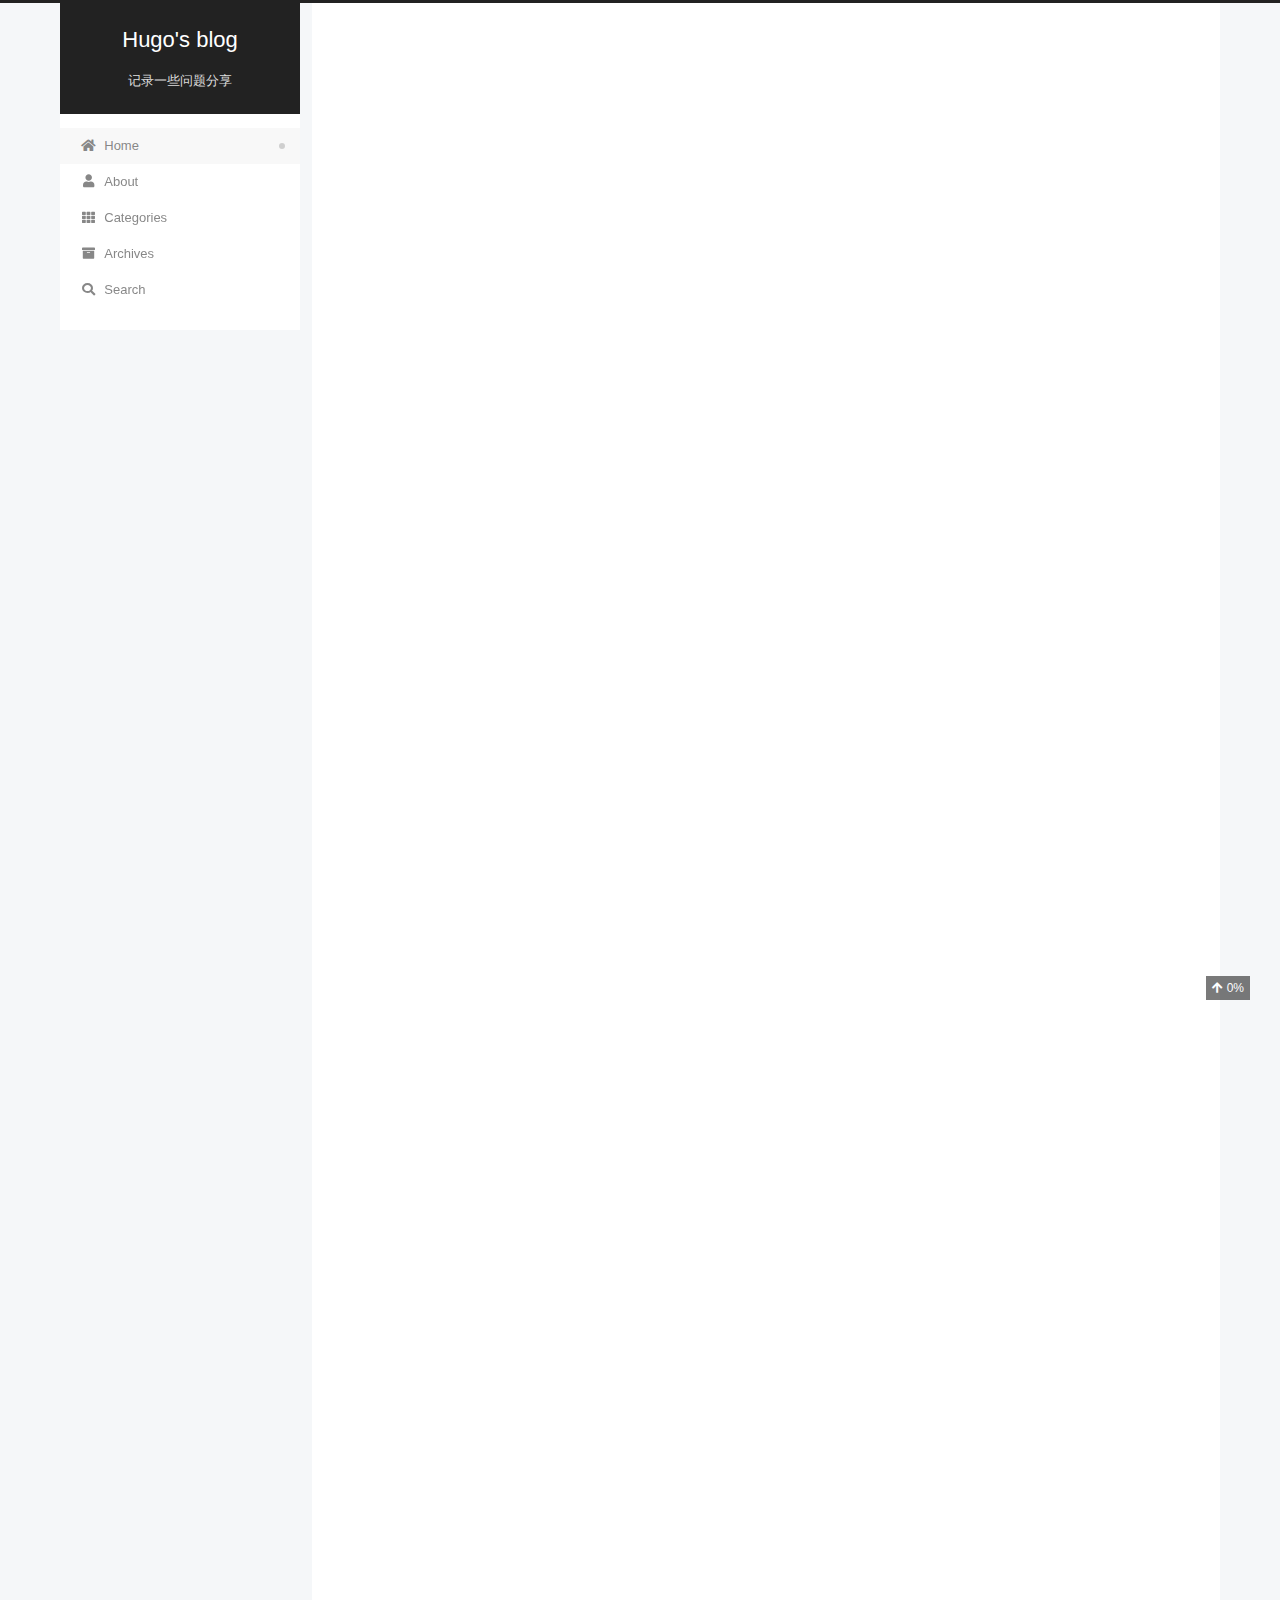
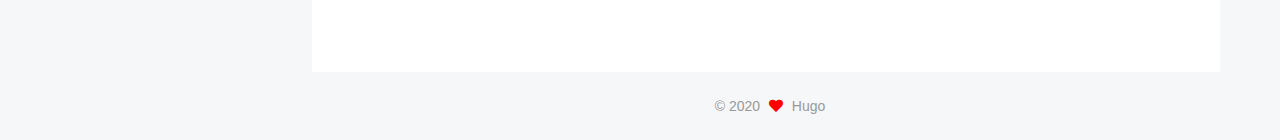
<file: index.html>
<!DOCTYPE html>
<html lang="en">
<head>
  <meta charset="UTF-8">
<meta name="viewport" content="width=device-width, initial-scale=1, maximum-scale=2">
<meta name="theme-color" content="#222">
<meta name="generator" content="Hexo 5.0.2">
  <link rel="apple-touch-icon" sizes="180x180" href="/images/apple-touch-icon-next.png">
  <link rel="icon" type="image/png" sizes="32x32" href="/images/icon_32.png">
  <link rel="icon" type="image/png" sizes="16x16" href="/images/icon_16.png">
  <link rel="mask-icon" href="/images/logo.svg" color="#222">

<link rel="stylesheet" href="/css/main.css">


<link rel="stylesheet" href="//cdn.jsdelivr.net/npm/@fortawesome/fontawesome-free@5/css/all.min.css">

<script id="hexo-configurations">
    var NexT = window.NexT || {};
    var CONFIG = {"hostname":"hugobbtt.github.io","root":"/","scheme":"Pisces","version":"7.8.0","exturl":false,"sidebar":{"position":"left","display":"post","padding":18,"offset":12,"onmobile":false},"copycode":{"enable":false,"show_result":false,"style":null},"back2top":{"enable":true,"sidebar":false,"scrollpercent":true},"bookmark":{"enable":false,"color":"#222","save":"auto"},"fancybox":false,"mediumzoom":false,"lazyload":false,"pangu":false,"comments":{"style":"tabs","active":null,"storage":true,"lazyload":false,"nav":null},"algolia":{"hits":{"per_page":10},"labels":{"input_placeholder":"Search for Posts","hits_empty":"We didn't find any results for the search: ${query}","hits_stats":"${hits} results found in ${time} ms"}},"localsearch":{"enable":true,"trigger":"auto","top_n_per_article":1,"unescape":false,"preload":false},"motion":{"enable":true,"async":false,"transition":{"post_block":"fadeIn","post_header":"slideDownIn","post_body":"slideDownIn","coll_header":"slideLeftIn","sidebar":"slideUpIn"}},"path":"search.xml"};
  </script>

  <meta property="og:type" content="website">
<meta property="og:title" content="Hugo&#39;s blog">
<meta property="og:url" content="https://hugobbtt.github.io/index.html">
<meta property="og:site_name" content="Hugo&#39;s blog">
<meta property="og:locale" content="en_US">
<meta property="article:author" content="Hugo">
<meta name="twitter:card" content="summary">

<link rel="canonical" href="https://hugobbtt.github.io/">


<script id="page-configurations">
  // https://hexo.io/docs/variables.html
  CONFIG.page = {
    sidebar: "",
    isHome : true,
    isPost : false,
    lang   : 'en'
  };
</script>

  <title>Hugo's blog</title>
  






  <noscript>
  <style>
  .use-motion .brand,
  .use-motion .menu-item,
  .sidebar-inner,
  .use-motion .post-block,
  .use-motion .pagination,
  .use-motion .comments,
  .use-motion .post-header,
  .use-motion .post-body,
  .use-motion .collection-header { opacity: initial; }

  .use-motion .site-title,
  .use-motion .site-subtitle {
    opacity: initial;
    top: initial;
  }

  .use-motion .logo-line-before i { left: initial; }
  .use-motion .logo-line-after i { right: initial; }
  </style>
</noscript>

</head>

<body itemscope itemtype="http://schema.org/WebPage">
  <div class="container use-motion">
    <div class="headband"></div>

    <header class="header" itemscope itemtype="http://schema.org/WPHeader">
      <div class="header-inner"><div class="site-brand-container">
  <div class="site-nav-toggle">
    <div class="toggle" aria-label="Toggle navigation bar">
      <span class="toggle-line toggle-line-first"></span>
      <span class="toggle-line toggle-line-middle"></span>
      <span class="toggle-line toggle-line-last"></span>
    </div>
  </div>

  <div class="site-meta">

    <a href="/" class="brand" rel="start">
      <span class="logo-line-before"><i></i></span>
      <h1 class="site-title">Hugo's blog</h1>
      <span class="logo-line-after"><i></i></span>
    </a>
      <p class="site-subtitle" itemprop="description">记录一些问题分享</p>
  </div>

  <div class="site-nav-right">
    <div class="toggle popup-trigger">
        <i class="fa fa-search fa-fw fa-lg"></i>
    </div>
  </div>
</div>




<nav class="site-nav">
  <ul id="menu" class="main-menu menu">
        <li class="menu-item menu-item-home">

    <a href="/" rel="section"><i class="fa fa-home fa-fw"></i>Home</a>

  </li>
        <li class="menu-item menu-item-about">

    <a href="/about/" rel="section"><i class="fa fa-user fa-fw"></i>About</a>

  </li>
        <li class="menu-item menu-item-categories">

    <a href="/categories/" rel="section"><i class="fa fa-th fa-fw"></i>Categories</a>

  </li>
        <li class="menu-item menu-item-archives">

    <a href="/archives/" rel="section"><i class="fa fa-archive fa-fw"></i>Archives</a>

  </li>
      <li class="menu-item menu-item-search">
        <a role="button" class="popup-trigger"><i class="fa fa-search fa-fw"></i>Search
        </a>
      </li>
  </ul>
</nav>



  <div class="search-pop-overlay">
    <div class="popup search-popup">
        <div class="search-header">
  <span class="search-icon">
    <i class="fa fa-search"></i>
  </span>
  <div class="search-input-container">
    <input autocomplete="off" autocapitalize="off"
           placeholder="Searching..." spellcheck="false"
           type="search" class="search-input">
  </div>
  <span class="popup-btn-close">
    <i class="fa fa-times-circle"></i>
  </span>
</div>
<div id="search-result">
  <div id="no-result">
    <i class="fa fa-spinner fa-pulse fa-5x fa-fw"></i>
  </div>
</div>

    </div>
  </div>

</div>
    </header>

    
  <div class="back-to-top">
    <i class="fa fa-arrow-up"></i>
    <span>0%</span>
  </div>


    <main class="main">
      <div class="main-inner">
        <div class="content-wrap">
          

          <div class="content index posts-expand">
            
      
  
  
  <article itemscope itemtype="http://schema.org/Article" class="post-block" lang="en">
    <link itemprop="mainEntityOfPage" href="https://hugobbtt.github.io/2020/10/20/%E5%B0%BE%E9%83%A8%E5%BC%80%E5%A7%8B%E7%9A%84%E9%93%BE%E8%A1%A8%E5%88%86%E7%BB%84%E7%BF%BB%E8%BD%AC/">

    <span hidden itemprop="author" itemscope itemtype="http://schema.org/Person">
      <meta itemprop="image" content="/uploads/avatar.jpg">
      <meta itemprop="name" content="Hugo">
      <meta itemprop="description" content="">
    </span>

    <span hidden itemprop="publisher" itemscope itemtype="http://schema.org/Organization">
      <meta itemprop="name" content="Hugo's blog">
    </span>
      <header class="post-header">
        <h2 class="post-title" itemprop="name headline">
          
            <a href="/2020/10/20/%E5%B0%BE%E9%83%A8%E5%BC%80%E5%A7%8B%E7%9A%84%E9%93%BE%E8%A1%A8%E5%88%86%E7%BB%84%E7%BF%BB%E8%BD%AC/" class="post-title-link" itemprop="url">尾部开始的链表分组翻转</a>
        </h2>

        <div class="post-meta">
            <span class="post-meta-item">
              <span class="post-meta-item-icon">
                <i class="far fa-calendar"></i>
              </span>
              <span class="post-meta-item-text">Posted on</span>

              <time title="Created: 2020-10-20 11:19:29" itemprop="dateCreated datePublished" datetime="2020-10-20T11:19:29+08:00">2020-10-20</time>
            </span>
              <span class="post-meta-item">
                <span class="post-meta-item-icon">
                  <i class="far fa-calendar-check"></i>
                </span>
                <span class="post-meta-item-text">Edited on</span>
                <time title="Modified: 2020-11-17 18:04:27" itemprop="dateModified" datetime="2020-11-17T18:04:27+08:00">2020-11-17</time>
              </span>
            <span class="post-meta-item">
              <span class="post-meta-item-icon">
                <i class="far fa-folder"></i>
              </span>
              <span class="post-meta-item-text">In</span>
                <span itemprop="about" itemscope itemtype="http://schema.org/Thing">
                  <a href="/categories/%E9%9D%A2%E8%AF%95/" itemprop="url" rel="index"><span itemprop="name">面试</span></a>
                </span>
            </span>

          

        </div>
      </header>

    
    
    
    <div class="post-body" itemprop="articleBody">

      
          <p>字节跳动的一个面试题，涉及到翻转链表，以及将链表分组翻转。</p>
          <!--noindex-->
            <div class="post-button">
              <a class="btn" href="/2020/10/20/%E5%B0%BE%E9%83%A8%E5%BC%80%E5%A7%8B%E7%9A%84%E9%93%BE%E8%A1%A8%E5%88%86%E7%BB%84%E7%BF%BB%E8%BD%AC/#more" rel="contents">
                Read more &raquo;
              </a>
            </div>
          <!--/noindex-->
        
      
    </div>

    
    
    
      <footer class="post-footer">
        <div class="post-eof"></div>
      </footer>
  </article>
  
  
  

      
  
  
  <article itemscope itemtype="http://schema.org/Article" class="post-block" lang="en">
    <link itemprop="mainEntityOfPage" href="https://hugobbtt.github.io/2020/08/21/%E8%BF%9B%E7%A8%8B%E4%B8%8E%E7%BA%BF%E7%A8%8B/">

    <span hidden itemprop="author" itemscope itemtype="http://schema.org/Person">
      <meta itemprop="image" content="/uploads/avatar.jpg">
      <meta itemprop="name" content="Hugo">
      <meta itemprop="description" content="">
    </span>

    <span hidden itemprop="publisher" itemscope itemtype="http://schema.org/Organization">
      <meta itemprop="name" content="Hugo's blog">
    </span>
      <header class="post-header">
        <h2 class="post-title" itemprop="name headline">
          
            <a href="/2020/08/21/%E8%BF%9B%E7%A8%8B%E4%B8%8E%E7%BA%BF%E7%A8%8B/" class="post-title-link" itemprop="url">进程与线程</a>
        </h2>

        <div class="post-meta">
            <span class="post-meta-item">
              <span class="post-meta-item-icon">
                <i class="far fa-calendar"></i>
              </span>
              <span class="post-meta-item-text">Posted on</span>

              <time title="Created: 2020-08-21 01:58:47" itemprop="dateCreated datePublished" datetime="2020-08-21T01:58:47+08:00">2020-08-21</time>
            </span>
              <span class="post-meta-item">
                <span class="post-meta-item-icon">
                  <i class="far fa-calendar-check"></i>
                </span>
                <span class="post-meta-item-text">Edited on</span>
                <time title="Modified: 2020-11-17 18:05:47" itemprop="dateModified" datetime="2020-11-17T18:05:47+08:00">2020-11-17</time>
              </span>
            <span class="post-meta-item">
              <span class="post-meta-item-icon">
                <i class="far fa-folder"></i>
              </span>
              <span class="post-meta-item-text">In</span>
                <span itemprop="about" itemscope itemtype="http://schema.org/Thing">
                  <a href="/categories/%E7%AC%94%E8%AE%B0/" itemprop="url" rel="index"><span itemprop="name">笔记</span></a>
                </span>
            </span>

          

        </div>
      </header>

    
    
    
    <div class="post-body" itemprop="articleBody">

      
          <p>面试题常客，探讨进程，线程，协程的关系，学好操作系统走遍天下。</p>
          <!--noindex-->
            <div class="post-button">
              <a class="btn" href="/2020/08/21/%E8%BF%9B%E7%A8%8B%E4%B8%8E%E7%BA%BF%E7%A8%8B/#more" rel="contents">
                Read more &raquo;
              </a>
            </div>
          <!--/noindex-->
        
      
    </div>

    
    
    
      <footer class="post-footer">
        <div class="post-eof"></div>
      </footer>
  </article>
  
  
  

      
  
  
  <article itemscope itemtype="http://schema.org/Article" class="post-block" lang="en">
    <link itemprop="mainEntityOfPage" href="https://hugobbtt.github.io/2020/08/20/%E6%9C%89%E5%85%B3TCP%E7%9A%84%E5%B8%B8%E8%A7%81%E9%97%AE%E9%A2%98/">

    <span hidden itemprop="author" itemscope itemtype="http://schema.org/Person">
      <meta itemprop="image" content="/uploads/avatar.jpg">
      <meta itemprop="name" content="Hugo">
      <meta itemprop="description" content="">
    </span>

    <span hidden itemprop="publisher" itemscope itemtype="http://schema.org/Organization">
      <meta itemprop="name" content="Hugo's blog">
    </span>
      <header class="post-header">
        <h2 class="post-title" itemprop="name headline">
          
            <a href="/2020/08/20/%E6%9C%89%E5%85%B3TCP%E7%9A%84%E5%B8%B8%E8%A7%81%E9%97%AE%E9%A2%98/" class="post-title-link" itemprop="url">有关TCP的常见问题</a>
        </h2>

        <div class="post-meta">
            <span class="post-meta-item">
              <span class="post-meta-item-icon">
                <i class="far fa-calendar"></i>
              </span>
              <span class="post-meta-item-text">Posted on</span>

              <time title="Created: 2020-08-20 15:47:06" itemprop="dateCreated datePublished" datetime="2020-08-20T15:47:06+08:00">2020-08-20</time>
            </span>
              <span class="post-meta-item">
                <span class="post-meta-item-icon">
                  <i class="far fa-calendar-check"></i>
                </span>
                <span class="post-meta-item-text">Edited on</span>
                <time title="Modified: 2020-11-17 18:05:26" itemprop="dateModified" datetime="2020-11-17T18:05:26+08:00">2020-11-17</time>
              </span>
            <span class="post-meta-item">
              <span class="post-meta-item-icon">
                <i class="far fa-folder"></i>
              </span>
              <span class="post-meta-item-text">In</span>
                <span itemprop="about" itemscope itemtype="http://schema.org/Thing">
                  <a href="/categories/%E7%AC%94%E8%AE%B0/" itemprop="url" rel="index"><span itemprop="name">笔记</span></a>
                </span>
            </span>

          

        </div>
      </header>

    
    
    
    <div class="post-body" itemprop="articleBody">

      
          <p>面试题常客，考察计算机网路知识。</p>
          <!--noindex-->
            <div class="post-button">
              <a class="btn" href="/2020/08/20/%E6%9C%89%E5%85%B3TCP%E7%9A%84%E5%B8%B8%E8%A7%81%E9%97%AE%E9%A2%98/#more" rel="contents">
                Read more &raquo;
              </a>
            </div>
          <!--/noindex-->
        
      
    </div>

    
    
    
      <footer class="post-footer">
        <div class="post-eof"></div>
      </footer>
  </article>
  
  
  

      
  
  
  <article itemscope itemtype="http://schema.org/Article" class="post-block" lang="en">
    <link itemprop="mainEntityOfPage" href="https://hugobbtt.github.io/2020/08/15/My-New-Post/">

    <span hidden itemprop="author" itemscope itemtype="http://schema.org/Person">
      <meta itemprop="image" content="/uploads/avatar.jpg">
      <meta itemprop="name" content="Hugo">
      <meta itemprop="description" content="">
    </span>

    <span hidden itemprop="publisher" itemscope itemtype="http://schema.org/Organization">
      <meta itemprop="name" content="Hugo's blog">
    </span>
      <header class="post-header">
        <h2 class="post-title" itemprop="name headline">
          
            <a href="/2020/08/15/My-New-Post/" class="post-title-link" itemprop="url">第一篇博客</a>
        </h2>

        <div class="post-meta">
            <span class="post-meta-item">
              <span class="post-meta-item-icon">
                <i class="far fa-calendar"></i>
              </span>
              <span class="post-meta-item-text">Posted on</span>
              

              <time title="Created: 2020-08-15 00:02:35 / Modified: 13:21:25" itemprop="dateCreated datePublished" datetime="2020-08-15T00:02:35+08:00">2020-08-15</time>
            </span>

          

        </div>
      </header>

    
    
    
    <div class="post-body" itemprop="articleBody">

      
          <h2 id="标题"><a href="#标题" class="headerlink" title="标题"></a>标题</h2><p>有的人可能18岁就搭了自己的博客，而有的人在26岁的时候才搭上，不管怎样，只要开始就是好的吧。</p>
<p>打算就是在这个博客了记录一下遇到的技术问题，分享一些总结到的知识。主要是有利于自己巩固知识，因为只有输出了才是自己的，如果还能有幸帮助到别人也是很好的。</p>
<p>靡不有初鲜克有终。</p>

      
    </div>

    
    
    
      <footer class="post-footer">
        <div class="post-eof"></div>
      </footer>
  </article>
  
  
  


  



          </div>
          

<script>
  window.addEventListener('tabs:register', () => {
    let { activeClass } = CONFIG.comments;
    if (CONFIG.comments.storage) {
      activeClass = localStorage.getItem('comments_active') || activeClass;
    }
    if (activeClass) {
      let activeTab = document.querySelector(`a[href="#comment-${activeClass}"]`);
      if (activeTab) {
        activeTab.click();
      }
    }
  });
  if (CONFIG.comments.storage) {
    window.addEventListener('tabs:click', event => {
      if (!event.target.matches('.tabs-comment .tab-content .tab-pane')) return;
      let commentClass = event.target.classList[1];
      localStorage.setItem('comments_active', commentClass);
    });
  }
</script>

        </div>
          
  
  <div class="toggle sidebar-toggle">
    <span class="toggle-line toggle-line-first"></span>
    <span class="toggle-line toggle-line-middle"></span>
    <span class="toggle-line toggle-line-last"></span>
  </div>

  <aside class="sidebar">
    <div class="sidebar-inner">

      <ul class="sidebar-nav motion-element">
        <li class="sidebar-nav-toc">
          Table of Contents
        </li>
        <li class="sidebar-nav-overview">
          Overview
        </li>
      </ul>

      <!--noindex-->
      <div class="post-toc-wrap sidebar-panel">
      </div>
      <!--/noindex-->

      <div class="site-overview-wrap sidebar-panel">
        <div class="site-author motion-element" itemprop="author" itemscope itemtype="http://schema.org/Person">
    <img class="site-author-image" itemprop="image" alt="Hugo"
      src="/uploads/avatar.jpg">
  <p class="site-author-name" itemprop="name">Hugo</p>
  <div class="site-description" itemprop="description"></div>
</div>
<div class="site-state-wrap motion-element">
  <nav class="site-state">
      <div class="site-state-item site-state-posts">
          <a href="/archives/">
        
          <span class="site-state-item-count">4</span>
          <span class="site-state-item-name">posts</span>
        </a>
      </div>
      <div class="site-state-item site-state-categories">
            <a href="/categories/">
          
        <span class="site-state-item-count">2</span>
        <span class="site-state-item-name">categories</span></a>
      </div>
  </nav>
</div>
  <div class="links-of-author motion-element">
      <span class="links-of-author-item">
        <a href="https://github.com/hugobbtt" title="GitHub → https:&#x2F;&#x2F;github.com&#x2F;hugobbtt" rel="noopener" target="_blank"><i class="fab fa-github fa-fw"></i></a>
      </span>
      <span class="links-of-author-item">
        <a href="mailto:hugobbtt@gmail.com" title="E-Mail → mailto:hugobbtt@gmail.com" rel="noopener" target="_blank"><i class="fa fa-envelope fa-fw"></i></a>
      </span>
      <span class="links-of-author-item">
        <a href="https://weibo.com/dahuangye" title="Weibo → https:&#x2F;&#x2F;weibo.com&#x2F;dahuangye" rel="noopener" target="_blank"><i class="fab fa-weibo fa-fw"></i></a>
      </span>
      <span class="links-of-author-item">
        <a href="https://instagram.com/hugobbtt" title="Instagram → https:&#x2F;&#x2F;instagram.com&#x2F;hugobbtt" rel="noopener" target="_blank"><i class="fab fa-instagram fa-fw"></i></a>
      </span>
  </div>



      </div>

    </div>
  </aside>
  <div id="sidebar-dimmer"></div>


      </div>
    </main>

    <footer class="footer">
      <div class="footer-inner">
        

        

<div class="copyright">
  
  &copy; 
  <span itemprop="copyrightYear">2020</span>
  <span class="with-love">
    <i class="fa fa-heart"></i>
  </span>
  <span class="author" itemprop="copyrightHolder">Hugo</span>
</div>

        








      </div>
    </footer>
  </div>

  
  <script src="/lib/anime.min.js"></script>
  <script src="/lib/velocity/velocity.min.js"></script>
  <script src="/lib/velocity/velocity.ui.min.js"></script>

<script src="/js/utils.js"></script>

<script src="/js/motion.js"></script>


<script src="/js/schemes/pisces.js"></script>


<script src="/js/next-boot.js"></script>




  




  
<script src="/js/local-search.js"></script>













  

  

</body>
</html>
</file>
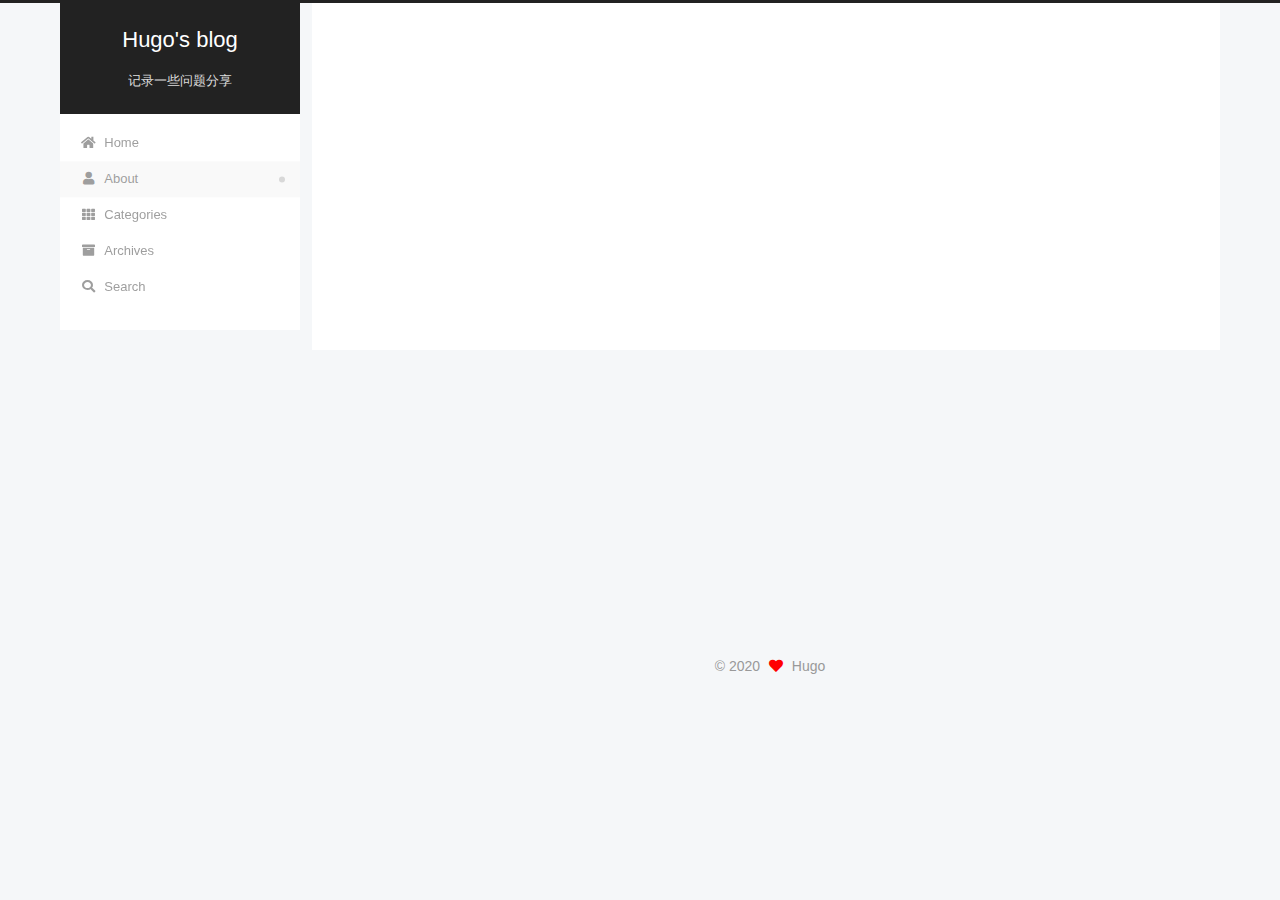
<file: about/index.html>
<!DOCTYPE html>
<html lang="en">
<head>
  <meta charset="UTF-8">
<meta name="viewport" content="width=device-width, initial-scale=1, maximum-scale=2">
<meta name="theme-color" content="#222">
<meta name="generator" content="Hexo 5.0.2">
  <link rel="apple-touch-icon" sizes="180x180" href="/images/apple-touch-icon-next.png">
  <link rel="icon" type="image/png" sizes="32x32" href="/images/icon_32.png">
  <link rel="icon" type="image/png" sizes="16x16" href="/images/icon_16.png">
  <link rel="mask-icon" href="/images/logo.svg" color="#222">

<link rel="stylesheet" href="/css/main.css">


<link rel="stylesheet" href="//cdn.jsdelivr.net/npm/@fortawesome/fontawesome-free@5/css/all.min.css">

<script id="hexo-configurations">
    var NexT = window.NexT || {};
    var CONFIG = {"hostname":"hugobbtt.github.io","root":"/","scheme":"Pisces","version":"7.8.0","exturl":false,"sidebar":{"position":"left","display":"post","padding":18,"offset":12,"onmobile":false},"copycode":{"enable":false,"show_result":false,"style":null},"back2top":{"enable":true,"sidebar":false,"scrollpercent":true},"bookmark":{"enable":false,"color":"#222","save":"auto"},"fancybox":false,"mediumzoom":false,"lazyload":false,"pangu":false,"comments":{"style":"tabs","active":null,"storage":true,"lazyload":false,"nav":null},"algolia":{"hits":{"per_page":10},"labels":{"input_placeholder":"Search for Posts","hits_empty":"We didn't find any results for the search: ${query}","hits_stats":"${hits} results found in ${time} ms"}},"localsearch":{"enable":true,"trigger":"auto","top_n_per_article":1,"unescape":false,"preload":false},"motion":{"enable":true,"async":false,"transition":{"post_block":"fadeIn","post_header":"slideDownIn","post_body":"slideDownIn","coll_header":"slideLeftIn","sidebar":"slideUpIn"}},"path":"search.xml"};
  </script>

  <meta name="description" content="民工小黄 坐标深圳 编程时间不长，每天进步一点点">
<meta property="og:type" content="website">
<meta property="og:title" content="about">
<meta property="og:url" content="https://hugobbtt.github.io/about/index.html">
<meta property="og:site_name" content="Hugo&#39;s blog">
<meta property="og:description" content="民工小黄 坐标深圳 编程时间不长，每天进步一点点">
<meta property="og:locale" content="en_US">
<meta property="article:published_time" content="2020-08-20T06:58:22.000Z">
<meta property="article:modified_time" content="2020-08-20T17:50:13.211Z">
<meta property="article:author" content="Hugo">
<meta name="twitter:card" content="summary">

<link rel="canonical" href="https://hugobbtt.github.io/about/">


<script id="page-configurations">
  // https://hexo.io/docs/variables.html
  CONFIG.page = {
    sidebar: "",
    isHome : false,
    isPost : false,
    lang   : 'en'
  };
</script>

  <title>about | Hugo's blog
</title>
  






  <noscript>
  <style>
  .use-motion .brand,
  .use-motion .menu-item,
  .sidebar-inner,
  .use-motion .post-block,
  .use-motion .pagination,
  .use-motion .comments,
  .use-motion .post-header,
  .use-motion .post-body,
  .use-motion .collection-header { opacity: initial; }

  .use-motion .site-title,
  .use-motion .site-subtitle {
    opacity: initial;
    top: initial;
  }

  .use-motion .logo-line-before i { left: initial; }
  .use-motion .logo-line-after i { right: initial; }
  </style>
</noscript>

</head>

<body itemscope itemtype="http://schema.org/WebPage">
  <div class="container use-motion">
    <div class="headband"></div>

    <header class="header" itemscope itemtype="http://schema.org/WPHeader">
      <div class="header-inner"><div class="site-brand-container">
  <div class="site-nav-toggle">
    <div class="toggle" aria-label="Toggle navigation bar">
      <span class="toggle-line toggle-line-first"></span>
      <span class="toggle-line toggle-line-middle"></span>
      <span class="toggle-line toggle-line-last"></span>
    </div>
  </div>

  <div class="site-meta">

    <a href="/" class="brand" rel="start">
      <span class="logo-line-before"><i></i></span>
      <h1 class="site-title">Hugo's blog</h1>
      <span class="logo-line-after"><i></i></span>
    </a>
      <p class="site-subtitle" itemprop="description">记录一些问题分享</p>
  </div>

  <div class="site-nav-right">
    <div class="toggle popup-trigger">
        <i class="fa fa-search fa-fw fa-lg"></i>
    </div>
  </div>
</div>




<nav class="site-nav">
  <ul id="menu" class="main-menu menu">
        <li class="menu-item menu-item-home">

    <a href="/" rel="section"><i class="fa fa-home fa-fw"></i>Home</a>

  </li>
        <li class="menu-item menu-item-about">

    <a href="/about/" rel="section"><i class="fa fa-user fa-fw"></i>About</a>

  </li>
        <li class="menu-item menu-item-categories">

    <a href="/categories/" rel="section"><i class="fa fa-th fa-fw"></i>Categories</a>

  </li>
        <li class="menu-item menu-item-archives">

    <a href="/archives/" rel="section"><i class="fa fa-archive fa-fw"></i>Archives</a>

  </li>
      <li class="menu-item menu-item-search">
        <a role="button" class="popup-trigger"><i class="fa fa-search fa-fw"></i>Search
        </a>
      </li>
  </ul>
</nav>



  <div class="search-pop-overlay">
    <div class="popup search-popup">
        <div class="search-header">
  <span class="search-icon">
    <i class="fa fa-search"></i>
  </span>
  <div class="search-input-container">
    <input autocomplete="off" autocapitalize="off"
           placeholder="Searching..." spellcheck="false"
           type="search" class="search-input">
  </div>
  <span class="popup-btn-close">
    <i class="fa fa-times-circle"></i>
  </span>
</div>
<div id="search-result">
  <div id="no-result">
    <i class="fa fa-spinner fa-pulse fa-5x fa-fw"></i>
  </div>
</div>

    </div>
  </div>

</div>
    </header>

    
  <div class="back-to-top">
    <i class="fa fa-arrow-up"></i>
    <span>0%</span>
  </div>


    <main class="main">
      <div class="main-inner">
        <div class="content-wrap">
          
  
  

          <div class="content page posts-expand">
            

    
    
    
    <div class="post-block" lang="en">
      <header class="post-header">

<h1 class="post-title" itemprop="name headline">about
</h1>

<div class="post-meta">
  

</div>

</header>

      
      
      
      <div class="post-body">
          <ul>
<li>民工小黄</li>
<li>坐标深圳</li>
<li>编程时间不长，每天进步一点点</li>
</ul>

      </div>
      
      
      
    </div>
    

    
    
    


          </div>
          

<script>
  window.addEventListener('tabs:register', () => {
    let { activeClass } = CONFIG.comments;
    if (CONFIG.comments.storage) {
      activeClass = localStorage.getItem('comments_active') || activeClass;
    }
    if (activeClass) {
      let activeTab = document.querySelector(`a[href="#comment-${activeClass}"]`);
      if (activeTab) {
        activeTab.click();
      }
    }
  });
  if (CONFIG.comments.storage) {
    window.addEventListener('tabs:click', event => {
      if (!event.target.matches('.tabs-comment .tab-content .tab-pane')) return;
      let commentClass = event.target.classList[1];
      localStorage.setItem('comments_active', commentClass);
    });
  }
</script>

        </div>
          
  
  <div class="toggle sidebar-toggle">
    <span class="toggle-line toggle-line-first"></span>
    <span class="toggle-line toggle-line-middle"></span>
    <span class="toggle-line toggle-line-last"></span>
  </div>

  <aside class="sidebar">
    <div class="sidebar-inner">

      <ul class="sidebar-nav motion-element">
        <li class="sidebar-nav-toc">
          Table of Contents
        </li>
        <li class="sidebar-nav-overview">
          Overview
        </li>
      </ul>

      <!--noindex-->
      <div class="post-toc-wrap sidebar-panel">
      </div>
      <!--/noindex-->

      <div class="site-overview-wrap sidebar-panel">
        <div class="site-author motion-element" itemprop="author" itemscope itemtype="http://schema.org/Person">
    <img class="site-author-image" itemprop="image" alt="Hugo"
      src="/uploads/avatar.jpg">
  <p class="site-author-name" itemprop="name">Hugo</p>
  <div class="site-description" itemprop="description"></div>
</div>
<div class="site-state-wrap motion-element">
  <nav class="site-state">
      <div class="site-state-item site-state-posts">
          <a href="/archives/">
        
          <span class="site-state-item-count">4</span>
          <span class="site-state-item-name">posts</span>
        </a>
      </div>
      <div class="site-state-item site-state-categories">
            <a href="/categories/">
          
        <span class="site-state-item-count">2</span>
        <span class="site-state-item-name">categories</span></a>
      </div>
  </nav>
</div>
  <div class="links-of-author motion-element">
      <span class="links-of-author-item">
        <a href="https://github.com/hugobbtt" title="GitHub → https:&#x2F;&#x2F;github.com&#x2F;hugobbtt" rel="noopener" target="_blank"><i class="fab fa-github fa-fw"></i></a>
      </span>
      <span class="links-of-author-item">
        <a href="mailto:hugobbtt@gmail.com" title="E-Mail → mailto:hugobbtt@gmail.com" rel="noopener" target="_blank"><i class="fa fa-envelope fa-fw"></i></a>
      </span>
      <span class="links-of-author-item">
        <a href="https://weibo.com/dahuangye" title="Weibo → https:&#x2F;&#x2F;weibo.com&#x2F;dahuangye" rel="noopener" target="_blank"><i class="fab fa-weibo fa-fw"></i></a>
      </span>
      <span class="links-of-author-item">
        <a href="https://instagram.com/hugobbtt" title="Instagram → https:&#x2F;&#x2F;instagram.com&#x2F;hugobbtt" rel="noopener" target="_blank"><i class="fab fa-instagram fa-fw"></i></a>
      </span>
  </div>



      </div>

    </div>
  </aside>
  <div id="sidebar-dimmer"></div>


      </div>
    </main>

    <footer class="footer">
      <div class="footer-inner">
        

        

<div class="copyright">
  
  &copy; 
  <span itemprop="copyrightYear">2020</span>
  <span class="with-love">
    <i class="fa fa-heart"></i>
  </span>
  <span class="author" itemprop="copyrightHolder">Hugo</span>
</div>

        








      </div>
    </footer>
  </div>

  
  <script src="/lib/anime.min.js"></script>
  <script src="/lib/velocity/velocity.min.js"></script>
  <script src="/lib/velocity/velocity.ui.min.js"></script>

<script src="/js/utils.js"></script>

<script src="/js/motion.js"></script>


<script src="/js/schemes/pisces.js"></script>


<script src="/js/next-boot.js"></script>




  




  
<script src="/js/local-search.js"></script>













  

  

</body>
</html>
</file>
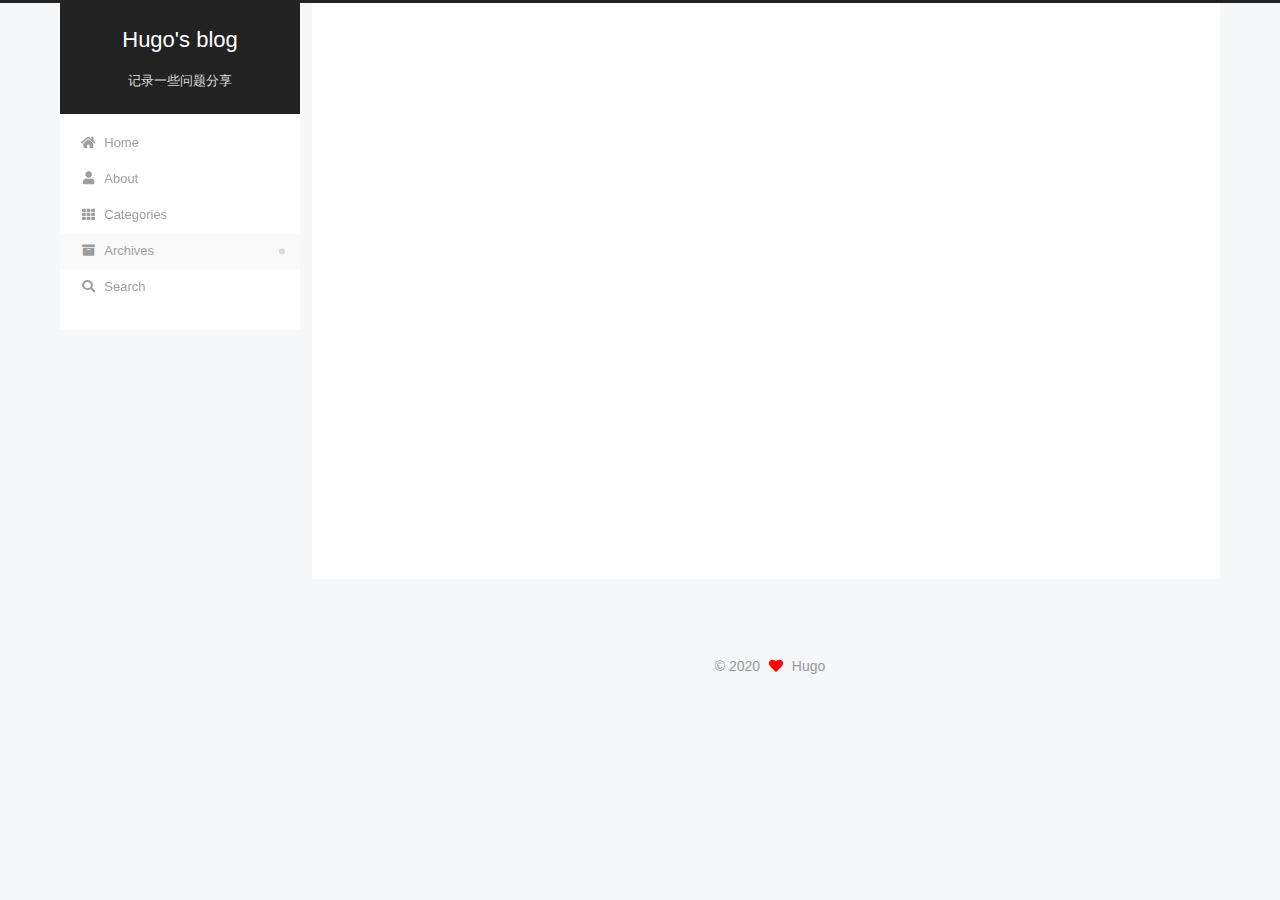
<file: archives/index.html>
<!DOCTYPE html>
<html lang="en">
<head>
  <meta charset="UTF-8">
<meta name="viewport" content="width=device-width, initial-scale=1, maximum-scale=2">
<meta name="theme-color" content="#222">
<meta name="generator" content="Hexo 5.0.2">
  <link rel="apple-touch-icon" sizes="180x180" href="/images/apple-touch-icon-next.png">
  <link rel="icon" type="image/png" sizes="32x32" href="/images/icon_32.png">
  <link rel="icon" type="image/png" sizes="16x16" href="/images/icon_16.png">
  <link rel="mask-icon" href="/images/logo.svg" color="#222">

<link rel="stylesheet" href="/css/main.css">


<link rel="stylesheet" href="//cdn.jsdelivr.net/npm/@fortawesome/fontawesome-free@5/css/all.min.css">

<script id="hexo-configurations">
    var NexT = window.NexT || {};
    var CONFIG = {"hostname":"hugobbtt.github.io","root":"/","scheme":"Pisces","version":"7.8.0","exturl":false,"sidebar":{"position":"left","display":"post","padding":18,"offset":12,"onmobile":false},"copycode":{"enable":false,"show_result":false,"style":null},"back2top":{"enable":true,"sidebar":false,"scrollpercent":true},"bookmark":{"enable":false,"color":"#222","save":"auto"},"fancybox":false,"mediumzoom":false,"lazyload":false,"pangu":false,"comments":{"style":"tabs","active":null,"storage":true,"lazyload":false,"nav":null},"algolia":{"hits":{"per_page":10},"labels":{"input_placeholder":"Search for Posts","hits_empty":"We didn't find any results for the search: ${query}","hits_stats":"${hits} results found in ${time} ms"}},"localsearch":{"enable":true,"trigger":"auto","top_n_per_article":1,"unescape":false,"preload":false},"motion":{"enable":true,"async":false,"transition":{"post_block":"fadeIn","post_header":"slideDownIn","post_body":"slideDownIn","coll_header":"slideLeftIn","sidebar":"slideUpIn"}},"path":"search.xml"};
  </script>

  <meta property="og:type" content="website">
<meta property="og:title" content="Hugo&#39;s blog">
<meta property="og:url" content="https://hugobbtt.github.io/archives/index.html">
<meta property="og:site_name" content="Hugo&#39;s blog">
<meta property="og:locale" content="en_US">
<meta property="article:author" content="Hugo">
<meta name="twitter:card" content="summary">

<link rel="canonical" href="https://hugobbtt.github.io/archives/">


<script id="page-configurations">
  // https://hexo.io/docs/variables.html
  CONFIG.page = {
    sidebar: "",
    isHome : false,
    isPost : false,
    lang   : 'en'
  };
</script>

  <title>Archive | Hugo's blog</title>
  






  <noscript>
  <style>
  .use-motion .brand,
  .use-motion .menu-item,
  .sidebar-inner,
  .use-motion .post-block,
  .use-motion .pagination,
  .use-motion .comments,
  .use-motion .post-header,
  .use-motion .post-body,
  .use-motion .collection-header { opacity: initial; }

  .use-motion .site-title,
  .use-motion .site-subtitle {
    opacity: initial;
    top: initial;
  }

  .use-motion .logo-line-before i { left: initial; }
  .use-motion .logo-line-after i { right: initial; }
  </style>
</noscript>

</head>

<body itemscope itemtype="http://schema.org/WebPage">
  <div class="container use-motion">
    <div class="headband"></div>

    <header class="header" itemscope itemtype="http://schema.org/WPHeader">
      <div class="header-inner"><div class="site-brand-container">
  <div class="site-nav-toggle">
    <div class="toggle" aria-label="Toggle navigation bar">
      <span class="toggle-line toggle-line-first"></span>
      <span class="toggle-line toggle-line-middle"></span>
      <span class="toggle-line toggle-line-last"></span>
    </div>
  </div>

  <div class="site-meta">

    <a href="/" class="brand" rel="start">
      <span class="logo-line-before"><i></i></span>
      <h1 class="site-title">Hugo's blog</h1>
      <span class="logo-line-after"><i></i></span>
    </a>
      <p class="site-subtitle" itemprop="description">记录一些问题分享</p>
  </div>

  <div class="site-nav-right">
    <div class="toggle popup-trigger">
        <i class="fa fa-search fa-fw fa-lg"></i>
    </div>
  </div>
</div>




<nav class="site-nav">
  <ul id="menu" class="main-menu menu">
        <li class="menu-item menu-item-home">

    <a href="/" rel="section"><i class="fa fa-home fa-fw"></i>Home</a>

  </li>
        <li class="menu-item menu-item-about">

    <a href="/about/" rel="section"><i class="fa fa-user fa-fw"></i>About</a>

  </li>
        <li class="menu-item menu-item-categories">

    <a href="/categories/" rel="section"><i class="fa fa-th fa-fw"></i>Categories</a>

  </li>
        <li class="menu-item menu-item-archives">

    <a href="/archives/" rel="section"><i class="fa fa-archive fa-fw"></i>Archives</a>

  </li>
      <li class="menu-item menu-item-search">
        <a role="button" class="popup-trigger"><i class="fa fa-search fa-fw"></i>Search
        </a>
      </li>
  </ul>
</nav>



  <div class="search-pop-overlay">
    <div class="popup search-popup">
        <div class="search-header">
  <span class="search-icon">
    <i class="fa fa-search"></i>
  </span>
  <div class="search-input-container">
    <input autocomplete="off" autocapitalize="off"
           placeholder="Searching..." spellcheck="false"
           type="search" class="search-input">
  </div>
  <span class="popup-btn-close">
    <i class="fa fa-times-circle"></i>
  </span>
</div>
<div id="search-result">
  <div id="no-result">
    <i class="fa fa-spinner fa-pulse fa-5x fa-fw"></i>
  </div>
</div>

    </div>
  </div>

</div>
    </header>

    
  <div class="back-to-top">
    <i class="fa fa-arrow-up"></i>
    <span>0%</span>
  </div>


    <main class="main">
      <div class="main-inner">
        <div class="content-wrap">
          

          <div class="content archive">
            

  
  
  
  <div class="post-block">
    <div class="posts-collapse">
      <div class="collection-title">
        <span class="collection-header">Um..! 4 posts in total. Keep on posting.</span>
      </div>

      
    <div class="collection-year">
      <span class="collection-header">2020</span>
    </div>

  <article itemscope itemtype="http://schema.org/Article">
    <header class="post-header">

      <div class="post-meta">
        <time itemprop="dateCreated"
              datetime="2020-10-20T11:19:29+08:00"
              content="2020-10-20">
          10-20
        </time>
      </div>

      <div class="post-title">
          <a class="post-title-link" href="/2020/10/20/%E5%B0%BE%E9%83%A8%E5%BC%80%E5%A7%8B%E7%9A%84%E9%93%BE%E8%A1%A8%E5%88%86%E7%BB%84%E7%BF%BB%E8%BD%AC/" itemprop="url">
            <span itemprop="name">尾部开始的链表分组翻转</span>
          </a>
      </div>

    </header>
  </article>

  <article itemscope itemtype="http://schema.org/Article">
    <header class="post-header">

      <div class="post-meta">
        <time itemprop="dateCreated"
              datetime="2020-08-21T01:58:47+08:00"
              content="2020-08-21">
          08-21
        </time>
      </div>

      <div class="post-title">
          <a class="post-title-link" href="/2020/08/21/%E8%BF%9B%E7%A8%8B%E4%B8%8E%E7%BA%BF%E7%A8%8B/" itemprop="url">
            <span itemprop="name">进程与线程</span>
          </a>
      </div>

    </header>
  </article>

  <article itemscope itemtype="http://schema.org/Article">
    <header class="post-header">

      <div class="post-meta">
        <time itemprop="dateCreated"
              datetime="2020-08-20T15:47:06+08:00"
              content="2020-08-20">
          08-20
        </time>
      </div>

      <div class="post-title">
          <a class="post-title-link" href="/2020/08/20/%E6%9C%89%E5%85%B3TCP%E7%9A%84%E5%B8%B8%E8%A7%81%E9%97%AE%E9%A2%98/" itemprop="url">
            <span itemprop="name">有关TCP的常见问题</span>
          </a>
      </div>

    </header>
  </article>

  <article itemscope itemtype="http://schema.org/Article">
    <header class="post-header">

      <div class="post-meta">
        <time itemprop="dateCreated"
              datetime="2020-08-15T00:02:35+08:00"
              content="2020-08-15">
          08-15
        </time>
      </div>

      <div class="post-title">
          <a class="post-title-link" href="/2020/08/15/My-New-Post/" itemprop="url">
            <span itemprop="name">第一篇博客</span>
          </a>
      </div>

    </header>
  </article>


    </div>
  </div>
  
  
  

  



          </div>
          

<script>
  window.addEventListener('tabs:register', () => {
    let { activeClass } = CONFIG.comments;
    if (CONFIG.comments.storage) {
      activeClass = localStorage.getItem('comments_active') || activeClass;
    }
    if (activeClass) {
      let activeTab = document.querySelector(`a[href="#comment-${activeClass}"]`);
      if (activeTab) {
        activeTab.click();
      }
    }
  });
  if (CONFIG.comments.storage) {
    window.addEventListener('tabs:click', event => {
      if (!event.target.matches('.tabs-comment .tab-content .tab-pane')) return;
      let commentClass = event.target.classList[1];
      localStorage.setItem('comments_active', commentClass);
    });
  }
</script>

        </div>
          
  
  <div class="toggle sidebar-toggle">
    <span class="toggle-line toggle-line-first"></span>
    <span class="toggle-line toggle-line-middle"></span>
    <span class="toggle-line toggle-line-last"></span>
  </div>

  <aside class="sidebar">
    <div class="sidebar-inner">

      <ul class="sidebar-nav motion-element">
        <li class="sidebar-nav-toc">
          Table of Contents
        </li>
        <li class="sidebar-nav-overview">
          Overview
        </li>
      </ul>

      <!--noindex-->
      <div class="post-toc-wrap sidebar-panel">
      </div>
      <!--/noindex-->

      <div class="site-overview-wrap sidebar-panel">
        <div class="site-author motion-element" itemprop="author" itemscope itemtype="http://schema.org/Person">
    <img class="site-author-image" itemprop="image" alt="Hugo"
      src="/uploads/avatar.jpg">
  <p class="site-author-name" itemprop="name">Hugo</p>
  <div class="site-description" itemprop="description"></div>
</div>
<div class="site-state-wrap motion-element">
  <nav class="site-state">
      <div class="site-state-item site-state-posts">
          <a href="/archives/">
        
          <span class="site-state-item-count">4</span>
          <span class="site-state-item-name">posts</span>
        </a>
      </div>
      <div class="site-state-item site-state-categories">
            <a href="/categories/">
          
        <span class="site-state-item-count">2</span>
        <span class="site-state-item-name">categories</span></a>
      </div>
  </nav>
</div>
  <div class="links-of-author motion-element">
      <span class="links-of-author-item">
        <a href="https://github.com/hugobbtt" title="GitHub → https:&#x2F;&#x2F;github.com&#x2F;hugobbtt" rel="noopener" target="_blank"><i class="fab fa-github fa-fw"></i></a>
      </span>
      <span class="links-of-author-item">
        <a href="mailto:hugobbtt@gmail.com" title="E-Mail → mailto:hugobbtt@gmail.com" rel="noopener" target="_blank"><i class="fa fa-envelope fa-fw"></i></a>
      </span>
      <span class="links-of-author-item">
        <a href="https://weibo.com/dahuangye" title="Weibo → https:&#x2F;&#x2F;weibo.com&#x2F;dahuangye" rel="noopener" target="_blank"><i class="fab fa-weibo fa-fw"></i></a>
      </span>
      <span class="links-of-author-item">
        <a href="https://instagram.com/hugobbtt" title="Instagram → https:&#x2F;&#x2F;instagram.com&#x2F;hugobbtt" rel="noopener" target="_blank"><i class="fab fa-instagram fa-fw"></i></a>
      </span>
  </div>



      </div>

    </div>
  </aside>
  <div id="sidebar-dimmer"></div>


      </div>
    </main>

    <footer class="footer">
      <div class="footer-inner">
        

        

<div class="copyright">
  
  &copy; 
  <span itemprop="copyrightYear">2020</span>
  <span class="with-love">
    <i class="fa fa-heart"></i>
  </span>
  <span class="author" itemprop="copyrightHolder">Hugo</span>
</div>

        








      </div>
    </footer>
  </div>

  
  <script src="/lib/anime.min.js"></script>
  <script src="/lib/velocity/velocity.min.js"></script>
  <script src="/lib/velocity/velocity.ui.min.js"></script>

<script src="/js/utils.js"></script>

<script src="/js/motion.js"></script>


<script src="/js/schemes/pisces.js"></script>


<script src="/js/next-boot.js"></script>




  




  
<script src="/js/local-search.js"></script>













  

  

</body>
</html>
</file>
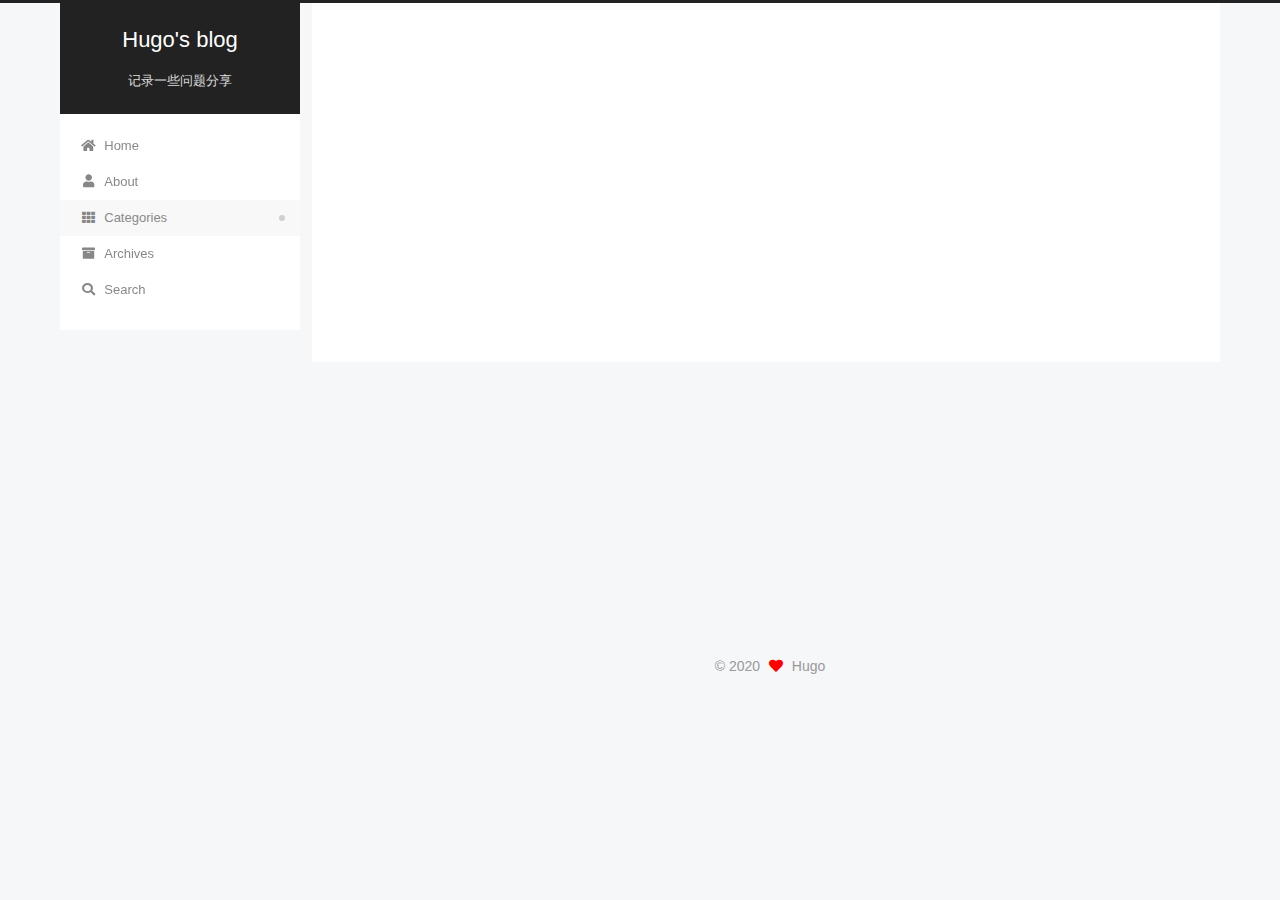
<file: categories/index.html>
<!DOCTYPE html>
<html lang="en">
<head>
  <meta charset="UTF-8">
<meta name="viewport" content="width=device-width, initial-scale=1, maximum-scale=2">
<meta name="theme-color" content="#222">
<meta name="generator" content="Hexo 5.0.2">
  <link rel="apple-touch-icon" sizes="180x180" href="/images/apple-touch-icon-next.png">
  <link rel="icon" type="image/png" sizes="32x32" href="/images/icon_32.png">
  <link rel="icon" type="image/png" sizes="16x16" href="/images/icon_16.png">
  <link rel="mask-icon" href="/images/logo.svg" color="#222">

<link rel="stylesheet" href="/css/main.css">


<link rel="stylesheet" href="//cdn.jsdelivr.net/npm/@fortawesome/fontawesome-free@5/css/all.min.css">

<script id="hexo-configurations">
    var NexT = window.NexT || {};
    var CONFIG = {"hostname":"hugobbtt.github.io","root":"/","scheme":"Pisces","version":"7.8.0","exturl":false,"sidebar":{"position":"left","display":"post","padding":18,"offset":12,"onmobile":false},"copycode":{"enable":false,"show_result":false,"style":null},"back2top":{"enable":true,"sidebar":false,"scrollpercent":true},"bookmark":{"enable":false,"color":"#222","save":"auto"},"fancybox":false,"mediumzoom":false,"lazyload":false,"pangu":false,"comments":{"style":"tabs","active":null,"storage":true,"lazyload":false,"nav":null},"algolia":{"hits":{"per_page":10},"labels":{"input_placeholder":"Search for Posts","hits_empty":"We didn't find any results for the search: ${query}","hits_stats":"${hits} results found in ${time} ms"}},"localsearch":{"enable":true,"trigger":"auto","top_n_per_article":1,"unescape":false,"preload":false},"motion":{"enable":true,"async":false,"transition":{"post_block":"fadeIn","post_header":"slideDownIn","post_body":"slideDownIn","coll_header":"slideLeftIn","sidebar":"slideUpIn"}},"path":"search.xml"};
  </script>

  <meta property="og:type" content="website">
<meta property="og:title" content="categories">
<meta property="og:url" content="https://hugobbtt.github.io/categories/index.html">
<meta property="og:site_name" content="Hugo&#39;s blog">
<meta property="og:locale" content="en_US">
<meta property="article:published_time" content="2020-08-20T06:56:45.000Z">
<meta property="article:modified_time" content="2020-08-20T06:59:21.124Z">
<meta property="article:author" content="Hugo">
<meta name="twitter:card" content="summary">

<link rel="canonical" href="https://hugobbtt.github.io/categories/">


<script id="page-configurations">
  // https://hexo.io/docs/variables.html
  CONFIG.page = {
    sidebar: "",
    isHome : false,
    isPost : false,
    lang   : 'en'
  };
</script>

  <title>categories | Hugo's blog
</title>
  






  <noscript>
  <style>
  .use-motion .brand,
  .use-motion .menu-item,
  .sidebar-inner,
  .use-motion .post-block,
  .use-motion .pagination,
  .use-motion .comments,
  .use-motion .post-header,
  .use-motion .post-body,
  .use-motion .collection-header { opacity: initial; }

  .use-motion .site-title,
  .use-motion .site-subtitle {
    opacity: initial;
    top: initial;
  }

  .use-motion .logo-line-before i { left: initial; }
  .use-motion .logo-line-after i { right: initial; }
  </style>
</noscript>

</head>

<body itemscope itemtype="http://schema.org/WebPage">
  <div class="container use-motion">
    <div class="headband"></div>

    <header class="header" itemscope itemtype="http://schema.org/WPHeader">
      <div class="header-inner"><div class="site-brand-container">
  <div class="site-nav-toggle">
    <div class="toggle" aria-label="Toggle navigation bar">
      <span class="toggle-line toggle-line-first"></span>
      <span class="toggle-line toggle-line-middle"></span>
      <span class="toggle-line toggle-line-last"></span>
    </div>
  </div>

  <div class="site-meta">

    <a href="/" class="brand" rel="start">
      <span class="logo-line-before"><i></i></span>
      <h1 class="site-title">Hugo's blog</h1>
      <span class="logo-line-after"><i></i></span>
    </a>
      <p class="site-subtitle" itemprop="description">记录一些问题分享</p>
  </div>

  <div class="site-nav-right">
    <div class="toggle popup-trigger">
        <i class="fa fa-search fa-fw fa-lg"></i>
    </div>
  </div>
</div>




<nav class="site-nav">
  <ul id="menu" class="main-menu menu">
        <li class="menu-item menu-item-home">

    <a href="/" rel="section"><i class="fa fa-home fa-fw"></i>Home</a>

  </li>
        <li class="menu-item menu-item-about">

    <a href="/about/" rel="section"><i class="fa fa-user fa-fw"></i>About</a>

  </li>
        <li class="menu-item menu-item-categories">

    <a href="/categories/" rel="section"><i class="fa fa-th fa-fw"></i>Categories</a>

  </li>
        <li class="menu-item menu-item-archives">

    <a href="/archives/" rel="section"><i class="fa fa-archive fa-fw"></i>Archives</a>

  </li>
      <li class="menu-item menu-item-search">
        <a role="button" class="popup-trigger"><i class="fa fa-search fa-fw"></i>Search
        </a>
      </li>
  </ul>
</nav>



  <div class="search-pop-overlay">
    <div class="popup search-popup">
        <div class="search-header">
  <span class="search-icon">
    <i class="fa fa-search"></i>
  </span>
  <div class="search-input-container">
    <input autocomplete="off" autocapitalize="off"
           placeholder="Searching..." spellcheck="false"
           type="search" class="search-input">
  </div>
  <span class="popup-btn-close">
    <i class="fa fa-times-circle"></i>
  </span>
</div>
<div id="search-result">
  <div id="no-result">
    <i class="fa fa-spinner fa-pulse fa-5x fa-fw"></i>
  </div>
</div>

    </div>
  </div>

</div>
    </header>

    
  <div class="back-to-top">
    <i class="fa fa-arrow-up"></i>
    <span>0%</span>
  </div>


    <main class="main">
      <div class="main-inner">
        <div class="content-wrap">
          
  
  

          <div class="content page posts-expand">
            

    
    
    
    <div class="post-block" lang="en">
      <header class="post-header">

<h1 class="post-title" itemprop="name headline">categories
</h1>

<div class="post-meta">
  

</div>

</header>

      
      
      
      <div class="post-body">
          <div class="category-all-page">
            <div class="category-all-title">
              2 categories in total
            </div>
            <div class="category-all">
              <ul class="category-list"><li class="category-list-item"><a class="category-list-link" href="/categories/%E7%AC%94%E8%AE%B0/">笔记</a><span class="category-list-count">2</span></li><li class="category-list-item"><a class="category-list-link" href="/categories/%E9%9D%A2%E8%AF%95/">面试</a><span class="category-list-count">1</span></li></ul>
            </div>
          </div>
        
      </div>
      
      
      
    </div>
    

    
    
    


          </div>
          

<script>
  window.addEventListener('tabs:register', () => {
    let { activeClass } = CONFIG.comments;
    if (CONFIG.comments.storage) {
      activeClass = localStorage.getItem('comments_active') || activeClass;
    }
    if (activeClass) {
      let activeTab = document.querySelector(`a[href="#comment-${activeClass}"]`);
      if (activeTab) {
        activeTab.click();
      }
    }
  });
  if (CONFIG.comments.storage) {
    window.addEventListener('tabs:click', event => {
      if (!event.target.matches('.tabs-comment .tab-content .tab-pane')) return;
      let commentClass = event.target.classList[1];
      localStorage.setItem('comments_active', commentClass);
    });
  }
</script>

        </div>
          
  
  <div class="toggle sidebar-toggle">
    <span class="toggle-line toggle-line-first"></span>
    <span class="toggle-line toggle-line-middle"></span>
    <span class="toggle-line toggle-line-last"></span>
  </div>

  <aside class="sidebar">
    <div class="sidebar-inner">

      <ul class="sidebar-nav motion-element">
        <li class="sidebar-nav-toc">
          Table of Contents
        </li>
        <li class="sidebar-nav-overview">
          Overview
        </li>
      </ul>

      <!--noindex-->
      <div class="post-toc-wrap sidebar-panel">
      </div>
      <!--/noindex-->

      <div class="site-overview-wrap sidebar-panel">
        <div class="site-author motion-element" itemprop="author" itemscope itemtype="http://schema.org/Person">
    <img class="site-author-image" itemprop="image" alt="Hugo"
      src="/uploads/avatar.jpg">
  <p class="site-author-name" itemprop="name">Hugo</p>
  <div class="site-description" itemprop="description"></div>
</div>
<div class="site-state-wrap motion-element">
  <nav class="site-state">
      <div class="site-state-item site-state-posts">
          <a href="/archives/">
        
          <span class="site-state-item-count">4</span>
          <span class="site-state-item-name">posts</span>
        </a>
      </div>
      <div class="site-state-item site-state-categories">
            <a href="/categories/">
          
        <span class="site-state-item-count">2</span>
        <span class="site-state-item-name">categories</span></a>
      </div>
  </nav>
</div>
  <div class="links-of-author motion-element">
      <span class="links-of-author-item">
        <a href="https://github.com/hugobbtt" title="GitHub → https:&#x2F;&#x2F;github.com&#x2F;hugobbtt" rel="noopener" target="_blank"><i class="fab fa-github fa-fw"></i></a>
      </span>
      <span class="links-of-author-item">
        <a href="mailto:hugobbtt@gmail.com" title="E-Mail → mailto:hugobbtt@gmail.com" rel="noopener" target="_blank"><i class="fa fa-envelope fa-fw"></i></a>
      </span>
      <span class="links-of-author-item">
        <a href="https://weibo.com/dahuangye" title="Weibo → https:&#x2F;&#x2F;weibo.com&#x2F;dahuangye" rel="noopener" target="_blank"><i class="fab fa-weibo fa-fw"></i></a>
      </span>
      <span class="links-of-author-item">
        <a href="https://instagram.com/hugobbtt" title="Instagram → https:&#x2F;&#x2F;instagram.com&#x2F;hugobbtt" rel="noopener" target="_blank"><i class="fab fa-instagram fa-fw"></i></a>
      </span>
  </div>



      </div>

    </div>
  </aside>
  <div id="sidebar-dimmer"></div>


      </div>
    </main>

    <footer class="footer">
      <div class="footer-inner">
        

        

<div class="copyright">
  
  &copy; 
  <span itemprop="copyrightYear">2020</span>
  <span class="with-love">
    <i class="fa fa-heart"></i>
  </span>
  <span class="author" itemprop="copyrightHolder">Hugo</span>
</div>

        








      </div>
    </footer>
  </div>

  
  <script src="/lib/anime.min.js"></script>
  <script src="/lib/velocity/velocity.min.js"></script>
  <script src="/lib/velocity/velocity.ui.min.js"></script>

<script src="/js/utils.js"></script>

<script src="/js/motion.js"></script>


<script src="/js/schemes/pisces.js"></script>


<script src="/js/next-boot.js"></script>




  




  
<script src="/js/local-search.js"></script>













  

  

</body>
</html>
</file>
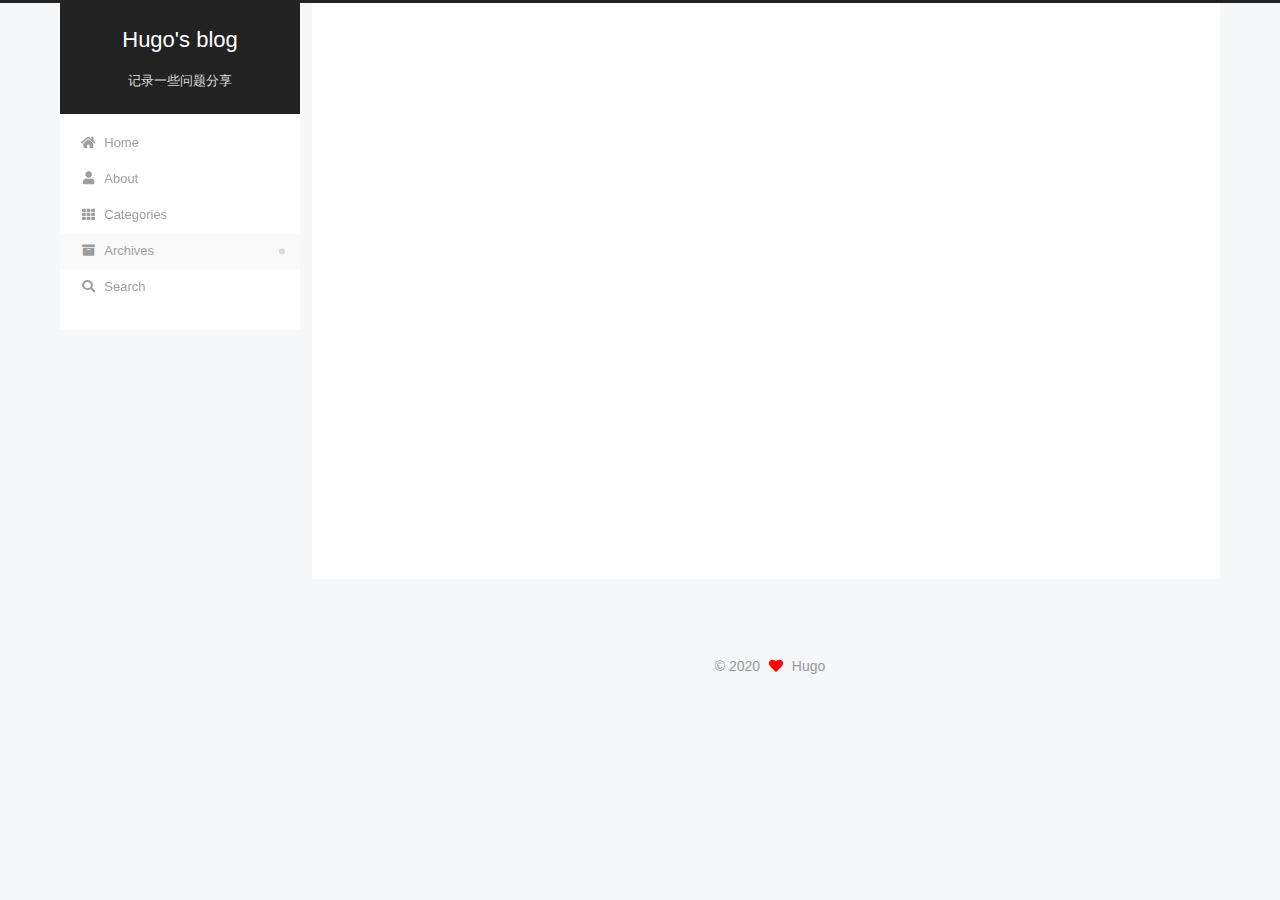
<file: archives/2020/index.html>
<!DOCTYPE html>
<html lang="en">
<head>
  <meta charset="UTF-8">
<meta name="viewport" content="width=device-width, initial-scale=1, maximum-scale=2">
<meta name="theme-color" content="#222">
<meta name="generator" content="Hexo 5.0.2">
  <link rel="apple-touch-icon" sizes="180x180" href="/images/apple-touch-icon-next.png">
  <link rel="icon" type="image/png" sizes="32x32" href="/images/icon_32.png">
  <link rel="icon" type="image/png" sizes="16x16" href="/images/icon_16.png">
  <link rel="mask-icon" href="/images/logo.svg" color="#222">

<link rel="stylesheet" href="/css/main.css">


<link rel="stylesheet" href="//cdn.jsdelivr.net/npm/@fortawesome/fontawesome-free@5/css/all.min.css">

<script id="hexo-configurations">
    var NexT = window.NexT || {};
    var CONFIG = {"hostname":"hugobbtt.github.io","root":"/","scheme":"Pisces","version":"7.8.0","exturl":false,"sidebar":{"position":"left","display":"post","padding":18,"offset":12,"onmobile":false},"copycode":{"enable":false,"show_result":false,"style":null},"back2top":{"enable":true,"sidebar":false,"scrollpercent":true},"bookmark":{"enable":false,"color":"#222","save":"auto"},"fancybox":false,"mediumzoom":false,"lazyload":false,"pangu":false,"comments":{"style":"tabs","active":null,"storage":true,"lazyload":false,"nav":null},"algolia":{"hits":{"per_page":10},"labels":{"input_placeholder":"Search for Posts","hits_empty":"We didn't find any results for the search: ${query}","hits_stats":"${hits} results found in ${time} ms"}},"localsearch":{"enable":true,"trigger":"auto","top_n_per_article":1,"unescape":false,"preload":false},"motion":{"enable":true,"async":false,"transition":{"post_block":"fadeIn","post_header":"slideDownIn","post_body":"slideDownIn","coll_header":"slideLeftIn","sidebar":"slideUpIn"}},"path":"search.xml"};
  </script>

  <meta property="og:type" content="website">
<meta property="og:title" content="Hugo&#39;s blog">
<meta property="og:url" content="https://hugobbtt.github.io/archives/2020/index.html">
<meta property="og:site_name" content="Hugo&#39;s blog">
<meta property="og:locale" content="en_US">
<meta property="article:author" content="Hugo">
<meta name="twitter:card" content="summary">

<link rel="canonical" href="https://hugobbtt.github.io/archives/2020/">


<script id="page-configurations">
  // https://hexo.io/docs/variables.html
  CONFIG.page = {
    sidebar: "",
    isHome : false,
    isPost : false,
    lang   : 'en'
  };
</script>

  <title>Archive | Hugo's blog</title>
  






  <noscript>
  <style>
  .use-motion .brand,
  .use-motion .menu-item,
  .sidebar-inner,
  .use-motion .post-block,
  .use-motion .pagination,
  .use-motion .comments,
  .use-motion .post-header,
  .use-motion .post-body,
  .use-motion .collection-header { opacity: initial; }

  .use-motion .site-title,
  .use-motion .site-subtitle {
    opacity: initial;
    top: initial;
  }

  .use-motion .logo-line-before i { left: initial; }
  .use-motion .logo-line-after i { right: initial; }
  </style>
</noscript>

</head>

<body itemscope itemtype="http://schema.org/WebPage">
  <div class="container use-motion">
    <div class="headband"></div>

    <header class="header" itemscope itemtype="http://schema.org/WPHeader">
      <div class="header-inner"><div class="site-brand-container">
  <div class="site-nav-toggle">
    <div class="toggle" aria-label="Toggle navigation bar">
      <span class="toggle-line toggle-line-first"></span>
      <span class="toggle-line toggle-line-middle"></span>
      <span class="toggle-line toggle-line-last"></span>
    </div>
  </div>

  <div class="site-meta">

    <a href="/" class="brand" rel="start">
      <span class="logo-line-before"><i></i></span>
      <h1 class="site-title">Hugo's blog</h1>
      <span class="logo-line-after"><i></i></span>
    </a>
      <p class="site-subtitle" itemprop="description">记录一些问题分享</p>
  </div>

  <div class="site-nav-right">
    <div class="toggle popup-trigger">
        <i class="fa fa-search fa-fw fa-lg"></i>
    </div>
  </div>
</div>




<nav class="site-nav">
  <ul id="menu" class="main-menu menu">
        <li class="menu-item menu-item-home">

    <a href="/" rel="section"><i class="fa fa-home fa-fw"></i>Home</a>

  </li>
        <li class="menu-item menu-item-about">

    <a href="/about/" rel="section"><i class="fa fa-user fa-fw"></i>About</a>

  </li>
        <li class="menu-item menu-item-categories">

    <a href="/categories/" rel="section"><i class="fa fa-th fa-fw"></i>Categories</a>

  </li>
        <li class="menu-item menu-item-archives">

    <a href="/archives/" rel="section"><i class="fa fa-archive fa-fw"></i>Archives</a>

  </li>
      <li class="menu-item menu-item-search">
        <a role="button" class="popup-trigger"><i class="fa fa-search fa-fw"></i>Search
        </a>
      </li>
  </ul>
</nav>



  <div class="search-pop-overlay">
    <div class="popup search-popup">
        <div class="search-header">
  <span class="search-icon">
    <i class="fa fa-search"></i>
  </span>
  <div class="search-input-container">
    <input autocomplete="off" autocapitalize="off"
           placeholder="Searching..." spellcheck="false"
           type="search" class="search-input">
  </div>
  <span class="popup-btn-close">
    <i class="fa fa-times-circle"></i>
  </span>
</div>
<div id="search-result">
  <div id="no-result">
    <i class="fa fa-spinner fa-pulse fa-5x fa-fw"></i>
  </div>
</div>

    </div>
  </div>

</div>
    </header>

    
  <div class="back-to-top">
    <i class="fa fa-arrow-up"></i>
    <span>0%</span>
  </div>


    <main class="main">
      <div class="main-inner">
        <div class="content-wrap">
          

          <div class="content archive">
            

  
  
  
  <div class="post-block">
    <div class="posts-collapse">
      <div class="collection-title">
        <span class="collection-header">Um..! 4 posts in total. Keep on posting.</span>
      </div>

      
    <div class="collection-year">
      <span class="collection-header">2020</span>
    </div>

  <article itemscope itemtype="http://schema.org/Article">
    <header class="post-header">

      <div class="post-meta">
        <time itemprop="dateCreated"
              datetime="2020-10-20T11:19:29+08:00"
              content="2020-10-20">
          10-20
        </time>
      </div>

      <div class="post-title">
          <a class="post-title-link" href="/2020/10/20/%E5%B0%BE%E9%83%A8%E5%BC%80%E5%A7%8B%E7%9A%84%E9%93%BE%E8%A1%A8%E5%88%86%E7%BB%84%E7%BF%BB%E8%BD%AC/" itemprop="url">
            <span itemprop="name">尾部开始的链表分组翻转</span>
          </a>
      </div>

    </header>
  </article>

  <article itemscope itemtype="http://schema.org/Article">
    <header class="post-header">

      <div class="post-meta">
        <time itemprop="dateCreated"
              datetime="2020-08-21T01:58:47+08:00"
              content="2020-08-21">
          08-21
        </time>
      </div>

      <div class="post-title">
          <a class="post-title-link" href="/2020/08/21/%E8%BF%9B%E7%A8%8B%E4%B8%8E%E7%BA%BF%E7%A8%8B/" itemprop="url">
            <span itemprop="name">进程与线程</span>
          </a>
      </div>

    </header>
  </article>

  <article itemscope itemtype="http://schema.org/Article">
    <header class="post-header">

      <div class="post-meta">
        <time itemprop="dateCreated"
              datetime="2020-08-20T15:47:06+08:00"
              content="2020-08-20">
          08-20
        </time>
      </div>

      <div class="post-title">
          <a class="post-title-link" href="/2020/08/20/%E6%9C%89%E5%85%B3TCP%E7%9A%84%E5%B8%B8%E8%A7%81%E9%97%AE%E9%A2%98/" itemprop="url">
            <span itemprop="name">有关TCP的常见问题</span>
          </a>
      </div>

    </header>
  </article>

  <article itemscope itemtype="http://schema.org/Article">
    <header class="post-header">

      <div class="post-meta">
        <time itemprop="dateCreated"
              datetime="2020-08-15T00:02:35+08:00"
              content="2020-08-15">
          08-15
        </time>
      </div>

      <div class="post-title">
          <a class="post-title-link" href="/2020/08/15/My-New-Post/" itemprop="url">
            <span itemprop="name">第一篇博客</span>
          </a>
      </div>

    </header>
  </article>


    </div>
  </div>
  
  
  

  



          </div>
          

<script>
  window.addEventListener('tabs:register', () => {
    let { activeClass } = CONFIG.comments;
    if (CONFIG.comments.storage) {
      activeClass = localStorage.getItem('comments_active') || activeClass;
    }
    if (activeClass) {
      let activeTab = document.querySelector(`a[href="#comment-${activeClass}"]`);
      if (activeTab) {
        activeTab.click();
      }
    }
  });
  if (CONFIG.comments.storage) {
    window.addEventListener('tabs:click', event => {
      if (!event.target.matches('.tabs-comment .tab-content .tab-pane')) return;
      let commentClass = event.target.classList[1];
      localStorage.setItem('comments_active', commentClass);
    });
  }
</script>

        </div>
          
  
  <div class="toggle sidebar-toggle">
    <span class="toggle-line toggle-line-first"></span>
    <span class="toggle-line toggle-line-middle"></span>
    <span class="toggle-line toggle-line-last"></span>
  </div>

  <aside class="sidebar">
    <div class="sidebar-inner">

      <ul class="sidebar-nav motion-element">
        <li class="sidebar-nav-toc">
          Table of Contents
        </li>
        <li class="sidebar-nav-overview">
          Overview
        </li>
      </ul>

      <!--noindex-->
      <div class="post-toc-wrap sidebar-panel">
      </div>
      <!--/noindex-->

      <div class="site-overview-wrap sidebar-panel">
        <div class="site-author motion-element" itemprop="author" itemscope itemtype="http://schema.org/Person">
    <img class="site-author-image" itemprop="image" alt="Hugo"
      src="/uploads/avatar.jpg">
  <p class="site-author-name" itemprop="name">Hugo</p>
  <div class="site-description" itemprop="description"></div>
</div>
<div class="site-state-wrap motion-element">
  <nav class="site-state">
      <div class="site-state-item site-state-posts">
          <a href="/archives/">
        
          <span class="site-state-item-count">4</span>
          <span class="site-state-item-name">posts</span>
        </a>
      </div>
      <div class="site-state-item site-state-categories">
            <a href="/categories/">
          
        <span class="site-state-item-count">2</span>
        <span class="site-state-item-name">categories</span></a>
      </div>
  </nav>
</div>
  <div class="links-of-author motion-element">
      <span class="links-of-author-item">
        <a href="https://github.com/hugobbtt" title="GitHub → https:&#x2F;&#x2F;github.com&#x2F;hugobbtt" rel="noopener" target="_blank"><i class="fab fa-github fa-fw"></i></a>
      </span>
      <span class="links-of-author-item">
        <a href="mailto:hugobbtt@gmail.com" title="E-Mail → mailto:hugobbtt@gmail.com" rel="noopener" target="_blank"><i class="fa fa-envelope fa-fw"></i></a>
      </span>
      <span class="links-of-author-item">
        <a href="https://weibo.com/dahuangye" title="Weibo → https:&#x2F;&#x2F;weibo.com&#x2F;dahuangye" rel="noopener" target="_blank"><i class="fab fa-weibo fa-fw"></i></a>
      </span>
      <span class="links-of-author-item">
        <a href="https://instagram.com/hugobbtt" title="Instagram → https:&#x2F;&#x2F;instagram.com&#x2F;hugobbtt" rel="noopener" target="_blank"><i class="fab fa-instagram fa-fw"></i></a>
      </span>
  </div>



      </div>

    </div>
  </aside>
  <div id="sidebar-dimmer"></div>


      </div>
    </main>

    <footer class="footer">
      <div class="footer-inner">
        

        

<div class="copyright">
  
  &copy; 
  <span itemprop="copyrightYear">2020</span>
  <span class="with-love">
    <i class="fa fa-heart"></i>
  </span>
  <span class="author" itemprop="copyrightHolder">Hugo</span>
</div>

        








      </div>
    </footer>
  </div>

  
  <script src="/lib/anime.min.js"></script>
  <script src="/lib/velocity/velocity.min.js"></script>
  <script src="/lib/velocity/velocity.ui.min.js"></script>

<script src="/js/utils.js"></script>

<script src="/js/motion.js"></script>


<script src="/js/schemes/pisces.js"></script>


<script src="/js/next-boot.js"></script>




  




  
<script src="/js/local-search.js"></script>













  

  

</body>
</html>
</file>
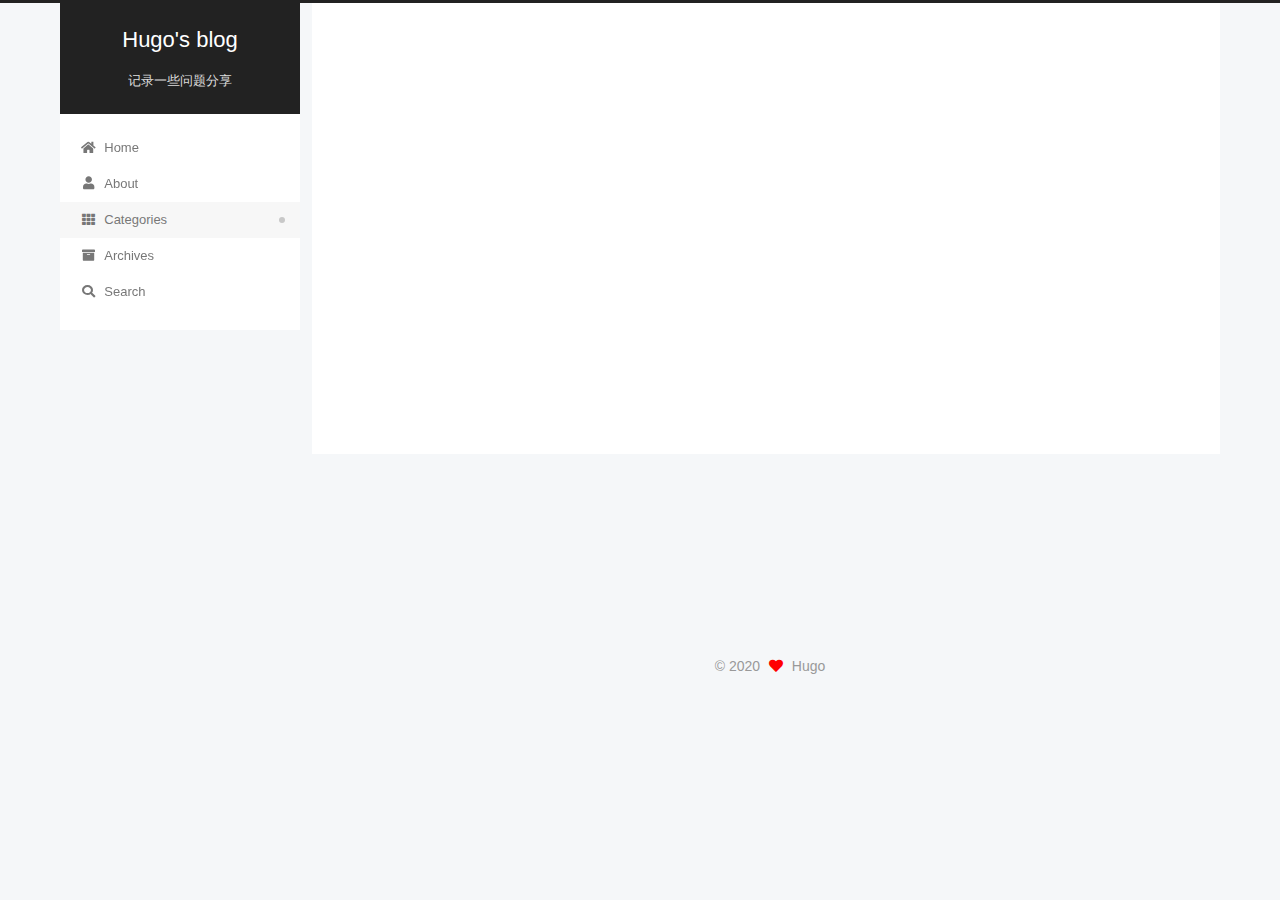
<file: categories/笔记/index.html>
<!DOCTYPE html>
<html lang="en">
<head>
  <meta charset="UTF-8">
<meta name="viewport" content="width=device-width, initial-scale=1, maximum-scale=2">
<meta name="theme-color" content="#222">
<meta name="generator" content="Hexo 5.0.2">
  <link rel="apple-touch-icon" sizes="180x180" href="/images/apple-touch-icon-next.png">
  <link rel="icon" type="image/png" sizes="32x32" href="/images/icon_32.png">
  <link rel="icon" type="image/png" sizes="16x16" href="/images/icon_16.png">
  <link rel="mask-icon" href="/images/logo.svg" color="#222">

<link rel="stylesheet" href="/css/main.css">


<link rel="stylesheet" href="//cdn.jsdelivr.net/npm/@fortawesome/fontawesome-free@5/css/all.min.css">

<script id="hexo-configurations">
    var NexT = window.NexT || {};
    var CONFIG = {"hostname":"hugobbtt.github.io","root":"/","scheme":"Pisces","version":"7.8.0","exturl":false,"sidebar":{"position":"left","display":"post","padding":18,"offset":12,"onmobile":false},"copycode":{"enable":false,"show_result":false,"style":null},"back2top":{"enable":true,"sidebar":false,"scrollpercent":true},"bookmark":{"enable":false,"color":"#222","save":"auto"},"fancybox":false,"mediumzoom":false,"lazyload":false,"pangu":false,"comments":{"style":"tabs","active":null,"storage":true,"lazyload":false,"nav":null},"algolia":{"hits":{"per_page":10},"labels":{"input_placeholder":"Search for Posts","hits_empty":"We didn't find any results for the search: ${query}","hits_stats":"${hits} results found in ${time} ms"}},"localsearch":{"enable":true,"trigger":"auto","top_n_per_article":1,"unescape":false,"preload":false},"motion":{"enable":true,"async":false,"transition":{"post_block":"fadeIn","post_header":"slideDownIn","post_body":"slideDownIn","coll_header":"slideLeftIn","sidebar":"slideUpIn"}},"path":"search.xml"};
  </script>

  <meta property="og:type" content="website">
<meta property="og:title" content="Hugo&#39;s blog">
<meta property="og:url" content="https://hugobbtt.github.io/categories/%E7%AC%94%E8%AE%B0/index.html">
<meta property="og:site_name" content="Hugo&#39;s blog">
<meta property="og:locale" content="en_US">
<meta property="article:author" content="Hugo">
<meta name="twitter:card" content="summary">

<link rel="canonical" href="https://hugobbtt.github.io/categories/%E7%AC%94%E8%AE%B0/">


<script id="page-configurations">
  // https://hexo.io/docs/variables.html
  CONFIG.page = {
    sidebar: "",
    isHome : false,
    isPost : false,
    lang   : 'en'
  };
</script>

  <title>Category: 笔记 | Hugo's blog</title>
  






  <noscript>
  <style>
  .use-motion .brand,
  .use-motion .menu-item,
  .sidebar-inner,
  .use-motion .post-block,
  .use-motion .pagination,
  .use-motion .comments,
  .use-motion .post-header,
  .use-motion .post-body,
  .use-motion .collection-header { opacity: initial; }

  .use-motion .site-title,
  .use-motion .site-subtitle {
    opacity: initial;
    top: initial;
  }

  .use-motion .logo-line-before i { left: initial; }
  .use-motion .logo-line-after i { right: initial; }
  </style>
</noscript>

</head>

<body itemscope itemtype="http://schema.org/WebPage">
  <div class="container use-motion">
    <div class="headband"></div>

    <header class="header" itemscope itemtype="http://schema.org/WPHeader">
      <div class="header-inner"><div class="site-brand-container">
  <div class="site-nav-toggle">
    <div class="toggle" aria-label="Toggle navigation bar">
      <span class="toggle-line toggle-line-first"></span>
      <span class="toggle-line toggle-line-middle"></span>
      <span class="toggle-line toggle-line-last"></span>
    </div>
  </div>

  <div class="site-meta">

    <a href="/" class="brand" rel="start">
      <span class="logo-line-before"><i></i></span>
      <h1 class="site-title">Hugo's blog</h1>
      <span class="logo-line-after"><i></i></span>
    </a>
      <p class="site-subtitle" itemprop="description">记录一些问题分享</p>
  </div>

  <div class="site-nav-right">
    <div class="toggle popup-trigger">
        <i class="fa fa-search fa-fw fa-lg"></i>
    </div>
  </div>
</div>




<nav class="site-nav">
  <ul id="menu" class="main-menu menu">
        <li class="menu-item menu-item-home">

    <a href="/" rel="section"><i class="fa fa-home fa-fw"></i>Home</a>

  </li>
        <li class="menu-item menu-item-about">

    <a href="/about/" rel="section"><i class="fa fa-user fa-fw"></i>About</a>

  </li>
        <li class="menu-item menu-item-categories">

    <a href="/categories/" rel="section"><i class="fa fa-th fa-fw"></i>Categories</a>

  </li>
        <li class="menu-item menu-item-archives">

    <a href="/archives/" rel="section"><i class="fa fa-archive fa-fw"></i>Archives</a>

  </li>
      <li class="menu-item menu-item-search">
        <a role="button" class="popup-trigger"><i class="fa fa-search fa-fw"></i>Search
        </a>
      </li>
  </ul>
</nav>



  <div class="search-pop-overlay">
    <div class="popup search-popup">
        <div class="search-header">
  <span class="search-icon">
    <i class="fa fa-search"></i>
  </span>
  <div class="search-input-container">
    <input autocomplete="off" autocapitalize="off"
           placeholder="Searching..." spellcheck="false"
           type="search" class="search-input">
  </div>
  <span class="popup-btn-close">
    <i class="fa fa-times-circle"></i>
  </span>
</div>
<div id="search-result">
  <div id="no-result">
    <i class="fa fa-spinner fa-pulse fa-5x fa-fw"></i>
  </div>
</div>

    </div>
  </div>

</div>
    </header>

    
  <div class="back-to-top">
    <i class="fa fa-arrow-up"></i>
    <span>0%</span>
  </div>


    <main class="main">
      <div class="main-inner">
        <div class="content-wrap">
          

          <div class="content category">
            

  
  
  
  <div class="post-block">
    <div class="posts-collapse">
      <div class="collection-title">
        <h2 class="collection-header">笔记
          <small>Category</small>
        </h2>
      </div>

      
    <div class="collection-year">
      <span class="collection-header">2020</span>
    </div>

  <article itemscope itemtype="http://schema.org/Article">
    <header class="post-header">

      <div class="post-meta">
        <time itemprop="dateCreated"
              datetime="2020-08-21T01:58:47+08:00"
              content="2020-08-21">
          08-21
        </time>
      </div>

      <div class="post-title">
          <a class="post-title-link" href="/2020/08/21/%E8%BF%9B%E7%A8%8B%E4%B8%8E%E7%BA%BF%E7%A8%8B/" itemprop="url">
            <span itemprop="name">进程与线程</span>
          </a>
      </div>

    </header>
  </article>

  <article itemscope itemtype="http://schema.org/Article">
    <header class="post-header">

      <div class="post-meta">
        <time itemprop="dateCreated"
              datetime="2020-08-20T15:47:06+08:00"
              content="2020-08-20">
          08-20
        </time>
      </div>

      <div class="post-title">
          <a class="post-title-link" href="/2020/08/20/%E6%9C%89%E5%85%B3TCP%E7%9A%84%E5%B8%B8%E8%A7%81%E9%97%AE%E9%A2%98/" itemprop="url">
            <span itemprop="name">有关TCP的常见问题</span>
          </a>
      </div>

    </header>
  </article>

    </div>
  </div>
  
  
  

  



          </div>
          

<script>
  window.addEventListener('tabs:register', () => {
    let { activeClass } = CONFIG.comments;
    if (CONFIG.comments.storage) {
      activeClass = localStorage.getItem('comments_active') || activeClass;
    }
    if (activeClass) {
      let activeTab = document.querySelector(`a[href="#comment-${activeClass}"]`);
      if (activeTab) {
        activeTab.click();
      }
    }
  });
  if (CONFIG.comments.storage) {
    window.addEventListener('tabs:click', event => {
      if (!event.target.matches('.tabs-comment .tab-content .tab-pane')) return;
      let commentClass = event.target.classList[1];
      localStorage.setItem('comments_active', commentClass);
    });
  }
</script>

        </div>
          
  
  <div class="toggle sidebar-toggle">
    <span class="toggle-line toggle-line-first"></span>
    <span class="toggle-line toggle-line-middle"></span>
    <span class="toggle-line toggle-line-last"></span>
  </div>

  <aside class="sidebar">
    <div class="sidebar-inner">

      <ul class="sidebar-nav motion-element">
        <li class="sidebar-nav-toc">
          Table of Contents
        </li>
        <li class="sidebar-nav-overview">
          Overview
        </li>
      </ul>

      <!--noindex-->
      <div class="post-toc-wrap sidebar-panel">
      </div>
      <!--/noindex-->

      <div class="site-overview-wrap sidebar-panel">
        <div class="site-author motion-element" itemprop="author" itemscope itemtype="http://schema.org/Person">
    <img class="site-author-image" itemprop="image" alt="Hugo"
      src="/uploads/avatar.jpg">
  <p class="site-author-name" itemprop="name">Hugo</p>
  <div class="site-description" itemprop="description"></div>
</div>
<div class="site-state-wrap motion-element">
  <nav class="site-state">
      <div class="site-state-item site-state-posts">
          <a href="/archives/">
        
          <span class="site-state-item-count">4</span>
          <span class="site-state-item-name">posts</span>
        </a>
      </div>
      <div class="site-state-item site-state-categories">
            <a href="/categories/">
          
        <span class="site-state-item-count">2</span>
        <span class="site-state-item-name">categories</span></a>
      </div>
  </nav>
</div>
  <div class="links-of-author motion-element">
      <span class="links-of-author-item">
        <a href="https://github.com/hugobbtt" title="GitHub → https:&#x2F;&#x2F;github.com&#x2F;hugobbtt" rel="noopener" target="_blank"><i class="fab fa-github fa-fw"></i></a>
      </span>
      <span class="links-of-author-item">
        <a href="mailto:hugobbtt@gmail.com" title="E-Mail → mailto:hugobbtt@gmail.com" rel="noopener" target="_blank"><i class="fa fa-envelope fa-fw"></i></a>
      </span>
      <span class="links-of-author-item">
        <a href="https://weibo.com/dahuangye" title="Weibo → https:&#x2F;&#x2F;weibo.com&#x2F;dahuangye" rel="noopener" target="_blank"><i class="fab fa-weibo fa-fw"></i></a>
      </span>
      <span class="links-of-author-item">
        <a href="https://instagram.com/hugobbtt" title="Instagram → https:&#x2F;&#x2F;instagram.com&#x2F;hugobbtt" rel="noopener" target="_blank"><i class="fab fa-instagram fa-fw"></i></a>
      </span>
  </div>



      </div>

    </div>
  </aside>
  <div id="sidebar-dimmer"></div>


      </div>
    </main>

    <footer class="footer">
      <div class="footer-inner">
        

        

<div class="copyright">
  
  &copy; 
  <span itemprop="copyrightYear">2020</span>
  <span class="with-love">
    <i class="fa fa-heart"></i>
  </span>
  <span class="author" itemprop="copyrightHolder">Hugo</span>
</div>

        








      </div>
    </footer>
  </div>

  
  <script src="/lib/anime.min.js"></script>
  <script src="/lib/velocity/velocity.min.js"></script>
  <script src="/lib/velocity/velocity.ui.min.js"></script>

<script src="/js/utils.js"></script>

<script src="/js/motion.js"></script>


<script src="/js/schemes/pisces.js"></script>


<script src="/js/next-boot.js"></script>




  




  
<script src="/js/local-search.js"></script>













  

  

</body>
</html>
</file>
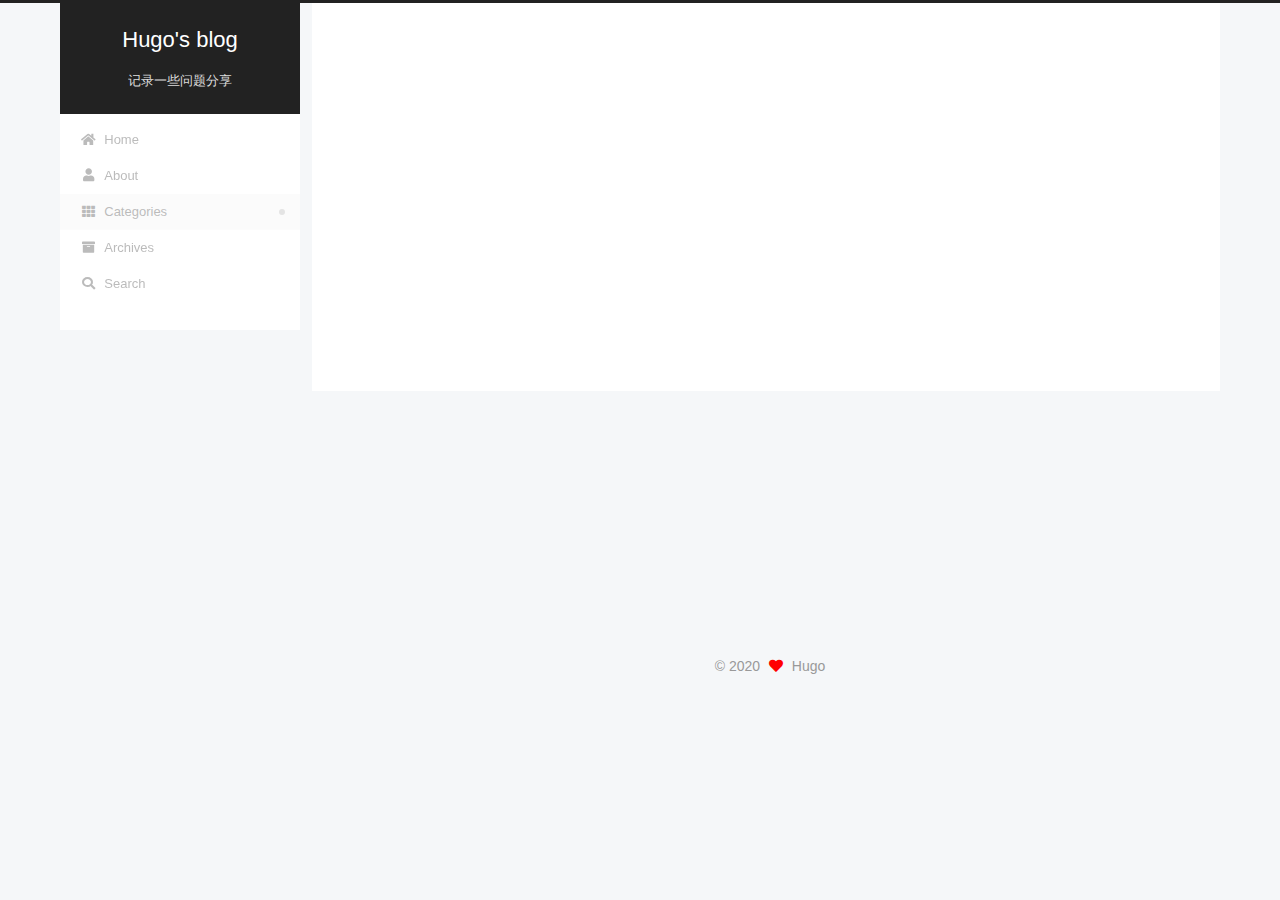
<file: categories/面试/index.html>
<!DOCTYPE html>
<html lang="en">
<head>
  <meta charset="UTF-8">
<meta name="viewport" content="width=device-width, initial-scale=1, maximum-scale=2">
<meta name="theme-color" content="#222">
<meta name="generator" content="Hexo 5.0.2">
  <link rel="apple-touch-icon" sizes="180x180" href="/images/apple-touch-icon-next.png">
  <link rel="icon" type="image/png" sizes="32x32" href="/images/icon_32.png">
  <link rel="icon" type="image/png" sizes="16x16" href="/images/icon_16.png">
  <link rel="mask-icon" href="/images/logo.svg" color="#222">

<link rel="stylesheet" href="/css/main.css">


<link rel="stylesheet" href="//cdn.jsdelivr.net/npm/@fortawesome/fontawesome-free@5/css/all.min.css">

<script id="hexo-configurations">
    var NexT = window.NexT || {};
    var CONFIG = {"hostname":"hugobbtt.github.io","root":"/","scheme":"Pisces","version":"7.8.0","exturl":false,"sidebar":{"position":"left","display":"post","padding":18,"offset":12,"onmobile":false},"copycode":{"enable":false,"show_result":false,"style":null},"back2top":{"enable":true,"sidebar":false,"scrollpercent":true},"bookmark":{"enable":false,"color":"#222","save":"auto"},"fancybox":false,"mediumzoom":false,"lazyload":false,"pangu":false,"comments":{"style":"tabs","active":null,"storage":true,"lazyload":false,"nav":null},"algolia":{"hits":{"per_page":10},"labels":{"input_placeholder":"Search for Posts","hits_empty":"We didn't find any results for the search: ${query}","hits_stats":"${hits} results found in ${time} ms"}},"localsearch":{"enable":true,"trigger":"auto","top_n_per_article":1,"unescape":false,"preload":false},"motion":{"enable":true,"async":false,"transition":{"post_block":"fadeIn","post_header":"slideDownIn","post_body":"slideDownIn","coll_header":"slideLeftIn","sidebar":"slideUpIn"}},"path":"search.xml"};
  </script>

  <meta property="og:type" content="website">
<meta property="og:title" content="Hugo&#39;s blog">
<meta property="og:url" content="https://hugobbtt.github.io/categories/%E9%9D%A2%E8%AF%95/index.html">
<meta property="og:site_name" content="Hugo&#39;s blog">
<meta property="og:locale" content="en_US">
<meta property="article:author" content="Hugo">
<meta name="twitter:card" content="summary">

<link rel="canonical" href="https://hugobbtt.github.io/categories/%E9%9D%A2%E8%AF%95/">


<script id="page-configurations">
  // https://hexo.io/docs/variables.html
  CONFIG.page = {
    sidebar: "",
    isHome : false,
    isPost : false,
    lang   : 'en'
  };
</script>

  <title>Category: 面试 | Hugo's blog</title>
  






  <noscript>
  <style>
  .use-motion .brand,
  .use-motion .menu-item,
  .sidebar-inner,
  .use-motion .post-block,
  .use-motion .pagination,
  .use-motion .comments,
  .use-motion .post-header,
  .use-motion .post-body,
  .use-motion .collection-header { opacity: initial; }

  .use-motion .site-title,
  .use-motion .site-subtitle {
    opacity: initial;
    top: initial;
  }

  .use-motion .logo-line-before i { left: initial; }
  .use-motion .logo-line-after i { right: initial; }
  </style>
</noscript>

</head>

<body itemscope itemtype="http://schema.org/WebPage">
  <div class="container use-motion">
    <div class="headband"></div>

    <header class="header" itemscope itemtype="http://schema.org/WPHeader">
      <div class="header-inner"><div class="site-brand-container">
  <div class="site-nav-toggle">
    <div class="toggle" aria-label="Toggle navigation bar">
      <span class="toggle-line toggle-line-first"></span>
      <span class="toggle-line toggle-line-middle"></span>
      <span class="toggle-line toggle-line-last"></span>
    </div>
  </div>

  <div class="site-meta">

    <a href="/" class="brand" rel="start">
      <span class="logo-line-before"><i></i></span>
      <h1 class="site-title">Hugo's blog</h1>
      <span class="logo-line-after"><i></i></span>
    </a>
      <p class="site-subtitle" itemprop="description">记录一些问题分享</p>
  </div>

  <div class="site-nav-right">
    <div class="toggle popup-trigger">
        <i class="fa fa-search fa-fw fa-lg"></i>
    </div>
  </div>
</div>




<nav class="site-nav">
  <ul id="menu" class="main-menu menu">
        <li class="menu-item menu-item-home">

    <a href="/" rel="section"><i class="fa fa-home fa-fw"></i>Home</a>

  </li>
        <li class="menu-item menu-item-about">

    <a href="/about/" rel="section"><i class="fa fa-user fa-fw"></i>About</a>

  </li>
        <li class="menu-item menu-item-categories">

    <a href="/categories/" rel="section"><i class="fa fa-th fa-fw"></i>Categories</a>

  </li>
        <li class="menu-item menu-item-archives">

    <a href="/archives/" rel="section"><i class="fa fa-archive fa-fw"></i>Archives</a>

  </li>
      <li class="menu-item menu-item-search">
        <a role="button" class="popup-trigger"><i class="fa fa-search fa-fw"></i>Search
        </a>
      </li>
  </ul>
</nav>



  <div class="search-pop-overlay">
    <div class="popup search-popup">
        <div class="search-header">
  <span class="search-icon">
    <i class="fa fa-search"></i>
  </span>
  <div class="search-input-container">
    <input autocomplete="off" autocapitalize="off"
           placeholder="Searching..." spellcheck="false"
           type="search" class="search-input">
  </div>
  <span class="popup-btn-close">
    <i class="fa fa-times-circle"></i>
  </span>
</div>
<div id="search-result">
  <div id="no-result">
    <i class="fa fa-spinner fa-pulse fa-5x fa-fw"></i>
  </div>
</div>

    </div>
  </div>

</div>
    </header>

    
  <div class="back-to-top">
    <i class="fa fa-arrow-up"></i>
    <span>0%</span>
  </div>


    <main class="main">
      <div class="main-inner">
        <div class="content-wrap">
          

          <div class="content category">
            

  
  
  
  <div class="post-block">
    <div class="posts-collapse">
      <div class="collection-title">
        <h2 class="collection-header">面试
          <small>Category</small>
        </h2>
      </div>

      
    <div class="collection-year">
      <span class="collection-header">2020</span>
    </div>

  <article itemscope itemtype="http://schema.org/Article">
    <header class="post-header">

      <div class="post-meta">
        <time itemprop="dateCreated"
              datetime="2020-10-20T11:19:29+08:00"
              content="2020-10-20">
          10-20
        </time>
      </div>

      <div class="post-title">
          <a class="post-title-link" href="/2020/10/20/%E5%B0%BE%E9%83%A8%E5%BC%80%E5%A7%8B%E7%9A%84%E9%93%BE%E8%A1%A8%E5%88%86%E7%BB%84%E7%BF%BB%E8%BD%AC/" itemprop="url">
            <span itemprop="name">尾部开始的链表分组翻转</span>
          </a>
      </div>

    </header>
  </article>

    </div>
  </div>
  
  
  

  



          </div>
          

<script>
  window.addEventListener('tabs:register', () => {
    let { activeClass } = CONFIG.comments;
    if (CONFIG.comments.storage) {
      activeClass = localStorage.getItem('comments_active') || activeClass;
    }
    if (activeClass) {
      let activeTab = document.querySelector(`a[href="#comment-${activeClass}"]`);
      if (activeTab) {
        activeTab.click();
      }
    }
  });
  if (CONFIG.comments.storage) {
    window.addEventListener('tabs:click', event => {
      if (!event.target.matches('.tabs-comment .tab-content .tab-pane')) return;
      let commentClass = event.target.classList[1];
      localStorage.setItem('comments_active', commentClass);
    });
  }
</script>

        </div>
          
  
  <div class="toggle sidebar-toggle">
    <span class="toggle-line toggle-line-first"></span>
    <span class="toggle-line toggle-line-middle"></span>
    <span class="toggle-line toggle-line-last"></span>
  </div>

  <aside class="sidebar">
    <div class="sidebar-inner">

      <ul class="sidebar-nav motion-element">
        <li class="sidebar-nav-toc">
          Table of Contents
        </li>
        <li class="sidebar-nav-overview">
          Overview
        </li>
      </ul>

      <!--noindex-->
      <div class="post-toc-wrap sidebar-panel">
      </div>
      <!--/noindex-->

      <div class="site-overview-wrap sidebar-panel">
        <div class="site-author motion-element" itemprop="author" itemscope itemtype="http://schema.org/Person">
    <img class="site-author-image" itemprop="image" alt="Hugo"
      src="/uploads/avatar.jpg">
  <p class="site-author-name" itemprop="name">Hugo</p>
  <div class="site-description" itemprop="description"></div>
</div>
<div class="site-state-wrap motion-element">
  <nav class="site-state">
      <div class="site-state-item site-state-posts">
          <a href="/archives/">
        
          <span class="site-state-item-count">4</span>
          <span class="site-state-item-name">posts</span>
        </a>
      </div>
      <div class="site-state-item site-state-categories">
            <a href="/categories/">
          
        <span class="site-state-item-count">2</span>
        <span class="site-state-item-name">categories</span></a>
      </div>
  </nav>
</div>
  <div class="links-of-author motion-element">
      <span class="links-of-author-item">
        <a href="https://github.com/hugobbtt" title="GitHub → https:&#x2F;&#x2F;github.com&#x2F;hugobbtt" rel="noopener" target="_blank"><i class="fab fa-github fa-fw"></i></a>
      </span>
      <span class="links-of-author-item">
        <a href="mailto:hugobbtt@gmail.com" title="E-Mail → mailto:hugobbtt@gmail.com" rel="noopener" target="_blank"><i class="fa fa-envelope fa-fw"></i></a>
      </span>
      <span class="links-of-author-item">
        <a href="https://weibo.com/dahuangye" title="Weibo → https:&#x2F;&#x2F;weibo.com&#x2F;dahuangye" rel="noopener" target="_blank"><i class="fab fa-weibo fa-fw"></i></a>
      </span>
      <span class="links-of-author-item">
        <a href="https://instagram.com/hugobbtt" title="Instagram → https:&#x2F;&#x2F;instagram.com&#x2F;hugobbtt" rel="noopener" target="_blank"><i class="fab fa-instagram fa-fw"></i></a>
      </span>
  </div>



      </div>

    </div>
  </aside>
  <div id="sidebar-dimmer"></div>


      </div>
    </main>

    <footer class="footer">
      <div class="footer-inner">
        

        

<div class="copyright">
  
  &copy; 
  <span itemprop="copyrightYear">2020</span>
  <span class="with-love">
    <i class="fa fa-heart"></i>
  </span>
  <span class="author" itemprop="copyrightHolder">Hugo</span>
</div>

        








      </div>
    </footer>
  </div>

  
  <script src="/lib/anime.min.js"></script>
  <script src="/lib/velocity/velocity.min.js"></script>
  <script src="/lib/velocity/velocity.ui.min.js"></script>

<script src="/js/utils.js"></script>

<script src="/js/motion.js"></script>


<script src="/js/schemes/pisces.js"></script>


<script src="/js/next-boot.js"></script>




  




  
<script src="/js/local-search.js"></script>













  

  

</body>
</html>
</file>
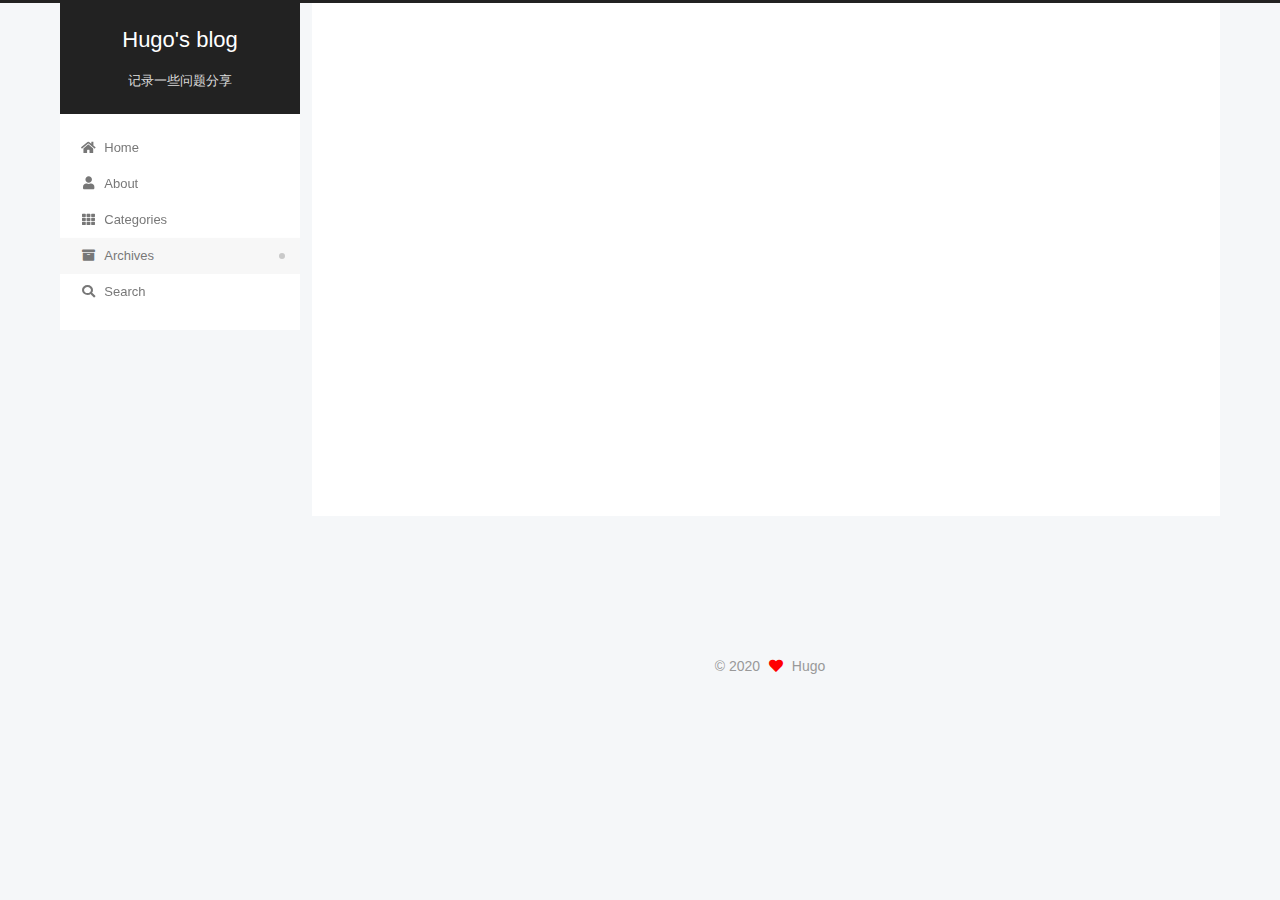
<file: archives/2020/08/index.html>
<!DOCTYPE html>
<html lang="en">
<head>
  <meta charset="UTF-8">
<meta name="viewport" content="width=device-width, initial-scale=1, maximum-scale=2">
<meta name="theme-color" content="#222">
<meta name="generator" content="Hexo 5.0.2">
  <link rel="apple-touch-icon" sizes="180x180" href="/images/apple-touch-icon-next.png">
  <link rel="icon" type="image/png" sizes="32x32" href="/images/icon_32.png">
  <link rel="icon" type="image/png" sizes="16x16" href="/images/icon_16.png">
  <link rel="mask-icon" href="/images/logo.svg" color="#222">

<link rel="stylesheet" href="/css/main.css">


<link rel="stylesheet" href="//cdn.jsdelivr.net/npm/@fortawesome/fontawesome-free@5/css/all.min.css">

<script id="hexo-configurations">
    var NexT = window.NexT || {};
    var CONFIG = {"hostname":"hugobbtt.github.io","root":"/","scheme":"Pisces","version":"7.8.0","exturl":false,"sidebar":{"position":"left","display":"post","padding":18,"offset":12,"onmobile":false},"copycode":{"enable":false,"show_result":false,"style":null},"back2top":{"enable":true,"sidebar":false,"scrollpercent":true},"bookmark":{"enable":false,"color":"#222","save":"auto"},"fancybox":false,"mediumzoom":false,"lazyload":false,"pangu":false,"comments":{"style":"tabs","active":null,"storage":true,"lazyload":false,"nav":null},"algolia":{"hits":{"per_page":10},"labels":{"input_placeholder":"Search for Posts","hits_empty":"We didn't find any results for the search: ${query}","hits_stats":"${hits} results found in ${time} ms"}},"localsearch":{"enable":true,"trigger":"auto","top_n_per_article":1,"unescape":false,"preload":false},"motion":{"enable":true,"async":false,"transition":{"post_block":"fadeIn","post_header":"slideDownIn","post_body":"slideDownIn","coll_header":"slideLeftIn","sidebar":"slideUpIn"}},"path":"search.xml"};
  </script>

  <meta property="og:type" content="website">
<meta property="og:title" content="Hugo&#39;s blog">
<meta property="og:url" content="https://hugobbtt.github.io/archives/2020/08/index.html">
<meta property="og:site_name" content="Hugo&#39;s blog">
<meta property="og:locale" content="en_US">
<meta property="article:author" content="Hugo">
<meta name="twitter:card" content="summary">

<link rel="canonical" href="https://hugobbtt.github.io/archives/2020/08/">


<script id="page-configurations">
  // https://hexo.io/docs/variables.html
  CONFIG.page = {
    sidebar: "",
    isHome : false,
    isPost : false,
    lang   : 'en'
  };
</script>

  <title>Archive | Hugo's blog</title>
  






  <noscript>
  <style>
  .use-motion .brand,
  .use-motion .menu-item,
  .sidebar-inner,
  .use-motion .post-block,
  .use-motion .pagination,
  .use-motion .comments,
  .use-motion .post-header,
  .use-motion .post-body,
  .use-motion .collection-header { opacity: initial; }

  .use-motion .site-title,
  .use-motion .site-subtitle {
    opacity: initial;
    top: initial;
  }

  .use-motion .logo-line-before i { left: initial; }
  .use-motion .logo-line-after i { right: initial; }
  </style>
</noscript>

</head>

<body itemscope itemtype="http://schema.org/WebPage">
  <div class="container use-motion">
    <div class="headband"></div>

    <header class="header" itemscope itemtype="http://schema.org/WPHeader">
      <div class="header-inner"><div class="site-brand-container">
  <div class="site-nav-toggle">
    <div class="toggle" aria-label="Toggle navigation bar">
      <span class="toggle-line toggle-line-first"></span>
      <span class="toggle-line toggle-line-middle"></span>
      <span class="toggle-line toggle-line-last"></span>
    </div>
  </div>

  <div class="site-meta">

    <a href="/" class="brand" rel="start">
      <span class="logo-line-before"><i></i></span>
      <h1 class="site-title">Hugo's blog</h1>
      <span class="logo-line-after"><i></i></span>
    </a>
      <p class="site-subtitle" itemprop="description">记录一些问题分享</p>
  </div>

  <div class="site-nav-right">
    <div class="toggle popup-trigger">
        <i class="fa fa-search fa-fw fa-lg"></i>
    </div>
  </div>
</div>




<nav class="site-nav">
  <ul id="menu" class="main-menu menu">
        <li class="menu-item menu-item-home">

    <a href="/" rel="section"><i class="fa fa-home fa-fw"></i>Home</a>

  </li>
        <li class="menu-item menu-item-about">

    <a href="/about/" rel="section"><i class="fa fa-user fa-fw"></i>About</a>

  </li>
        <li class="menu-item menu-item-categories">

    <a href="/categories/" rel="section"><i class="fa fa-th fa-fw"></i>Categories</a>

  </li>
        <li class="menu-item menu-item-archives">

    <a href="/archives/" rel="section"><i class="fa fa-archive fa-fw"></i>Archives</a>

  </li>
      <li class="menu-item menu-item-search">
        <a role="button" class="popup-trigger"><i class="fa fa-search fa-fw"></i>Search
        </a>
      </li>
  </ul>
</nav>



  <div class="search-pop-overlay">
    <div class="popup search-popup">
        <div class="search-header">
  <span class="search-icon">
    <i class="fa fa-search"></i>
  </span>
  <div class="search-input-container">
    <input autocomplete="off" autocapitalize="off"
           placeholder="Searching..." spellcheck="false"
           type="search" class="search-input">
  </div>
  <span class="popup-btn-close">
    <i class="fa fa-times-circle"></i>
  </span>
</div>
<div id="search-result">
  <div id="no-result">
    <i class="fa fa-spinner fa-pulse fa-5x fa-fw"></i>
  </div>
</div>

    </div>
  </div>

</div>
    </header>

    
  <div class="back-to-top">
    <i class="fa fa-arrow-up"></i>
    <span>0%</span>
  </div>


    <main class="main">
      <div class="main-inner">
        <div class="content-wrap">
          

          <div class="content archive">
            

  
  
  
  <div class="post-block">
    <div class="posts-collapse">
      <div class="collection-title">
        <span class="collection-header">Um..! 4 posts in total. Keep on posting.</span>
      </div>

      
    <div class="collection-year">
      <span class="collection-header">2020</span>
    </div>

  <article itemscope itemtype="http://schema.org/Article">
    <header class="post-header">

      <div class="post-meta">
        <time itemprop="dateCreated"
              datetime="2020-08-21T01:58:47+08:00"
              content="2020-08-21">
          08-21
        </time>
      </div>

      <div class="post-title">
          <a class="post-title-link" href="/2020/08/21/%E8%BF%9B%E7%A8%8B%E4%B8%8E%E7%BA%BF%E7%A8%8B/" itemprop="url">
            <span itemprop="name">进程与线程</span>
          </a>
      </div>

    </header>
  </article>

  <article itemscope itemtype="http://schema.org/Article">
    <header class="post-header">

      <div class="post-meta">
        <time itemprop="dateCreated"
              datetime="2020-08-20T15:47:06+08:00"
              content="2020-08-20">
          08-20
        </time>
      </div>

      <div class="post-title">
          <a class="post-title-link" href="/2020/08/20/%E6%9C%89%E5%85%B3TCP%E7%9A%84%E5%B8%B8%E8%A7%81%E9%97%AE%E9%A2%98/" itemprop="url">
            <span itemprop="name">有关TCP的常见问题</span>
          </a>
      </div>

    </header>
  </article>

  <article itemscope itemtype="http://schema.org/Article">
    <header class="post-header">

      <div class="post-meta">
        <time itemprop="dateCreated"
              datetime="2020-08-15T00:02:35+08:00"
              content="2020-08-15">
          08-15
        </time>
      </div>

      <div class="post-title">
          <a class="post-title-link" href="/2020/08/15/My-New-Post/" itemprop="url">
            <span itemprop="name">第一篇博客</span>
          </a>
      </div>

    </header>
  </article>


    </div>
  </div>
  
  
  

  



          </div>
          

<script>
  window.addEventListener('tabs:register', () => {
    let { activeClass } = CONFIG.comments;
    if (CONFIG.comments.storage) {
      activeClass = localStorage.getItem('comments_active') || activeClass;
    }
    if (activeClass) {
      let activeTab = document.querySelector(`a[href="#comment-${activeClass}"]`);
      if (activeTab) {
        activeTab.click();
      }
    }
  });
  if (CONFIG.comments.storage) {
    window.addEventListener('tabs:click', event => {
      if (!event.target.matches('.tabs-comment .tab-content .tab-pane')) return;
      let commentClass = event.target.classList[1];
      localStorage.setItem('comments_active', commentClass);
    });
  }
</script>

        </div>
          
  
  <div class="toggle sidebar-toggle">
    <span class="toggle-line toggle-line-first"></span>
    <span class="toggle-line toggle-line-middle"></span>
    <span class="toggle-line toggle-line-last"></span>
  </div>

  <aside class="sidebar">
    <div class="sidebar-inner">

      <ul class="sidebar-nav motion-element">
        <li class="sidebar-nav-toc">
          Table of Contents
        </li>
        <li class="sidebar-nav-overview">
          Overview
        </li>
      </ul>

      <!--noindex-->
      <div class="post-toc-wrap sidebar-panel">
      </div>
      <!--/noindex-->

      <div class="site-overview-wrap sidebar-panel">
        <div class="site-author motion-element" itemprop="author" itemscope itemtype="http://schema.org/Person">
    <img class="site-author-image" itemprop="image" alt="Hugo"
      src="/uploads/avatar.jpg">
  <p class="site-author-name" itemprop="name">Hugo</p>
  <div class="site-description" itemprop="description"></div>
</div>
<div class="site-state-wrap motion-element">
  <nav class="site-state">
      <div class="site-state-item site-state-posts">
          <a href="/archives/">
        
          <span class="site-state-item-count">4</span>
          <span class="site-state-item-name">posts</span>
        </a>
      </div>
      <div class="site-state-item site-state-categories">
            <a href="/categories/">
          
        <span class="site-state-item-count">2</span>
        <span class="site-state-item-name">categories</span></a>
      </div>
  </nav>
</div>
  <div class="links-of-author motion-element">
      <span class="links-of-author-item">
        <a href="https://github.com/hugobbtt" title="GitHub → https:&#x2F;&#x2F;github.com&#x2F;hugobbtt" rel="noopener" target="_blank"><i class="fab fa-github fa-fw"></i></a>
      </span>
      <span class="links-of-author-item">
        <a href="mailto:hugobbtt@gmail.com" title="E-Mail → mailto:hugobbtt@gmail.com" rel="noopener" target="_blank"><i class="fa fa-envelope fa-fw"></i></a>
      </span>
      <span class="links-of-author-item">
        <a href="https://weibo.com/dahuangye" title="Weibo → https:&#x2F;&#x2F;weibo.com&#x2F;dahuangye" rel="noopener" target="_blank"><i class="fab fa-weibo fa-fw"></i></a>
      </span>
      <span class="links-of-author-item">
        <a href="https://instagram.com/hugobbtt" title="Instagram → https:&#x2F;&#x2F;instagram.com&#x2F;hugobbtt" rel="noopener" target="_blank"><i class="fab fa-instagram fa-fw"></i></a>
      </span>
  </div>



      </div>

    </div>
  </aside>
  <div id="sidebar-dimmer"></div>


      </div>
    </main>

    <footer class="footer">
      <div class="footer-inner">
        

        

<div class="copyright">
  
  &copy; 
  <span itemprop="copyrightYear">2020</span>
  <span class="with-love">
    <i class="fa fa-heart"></i>
  </span>
  <span class="author" itemprop="copyrightHolder">Hugo</span>
</div>

        








      </div>
    </footer>
  </div>

  
  <script src="/lib/anime.min.js"></script>
  <script src="/lib/velocity/velocity.min.js"></script>
  <script src="/lib/velocity/velocity.ui.min.js"></script>

<script src="/js/utils.js"></script>

<script src="/js/motion.js"></script>


<script src="/js/schemes/pisces.js"></script>


<script src="/js/next-boot.js"></script>




  




  
<script src="/js/local-search.js"></script>













  

  

</body>
</html>
</file>
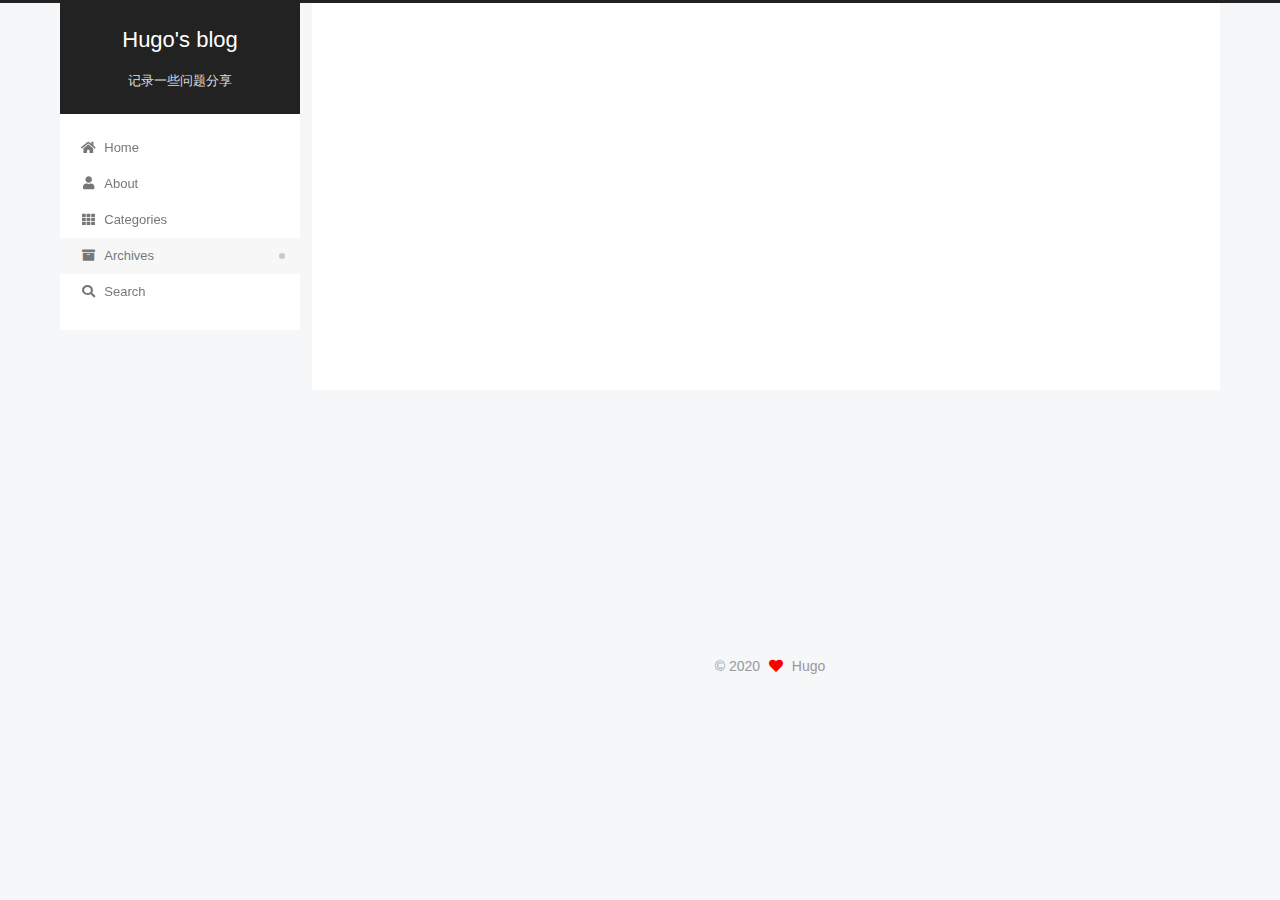
<file: archives/2020/10/index.html>
<!DOCTYPE html>
<html lang="en">
<head>
  <meta charset="UTF-8">
<meta name="viewport" content="width=device-width, initial-scale=1, maximum-scale=2">
<meta name="theme-color" content="#222">
<meta name="generator" content="Hexo 5.0.2">
  <link rel="apple-touch-icon" sizes="180x180" href="/images/apple-touch-icon-next.png">
  <link rel="icon" type="image/png" sizes="32x32" href="/images/icon_32.png">
  <link rel="icon" type="image/png" sizes="16x16" href="/images/icon_16.png">
  <link rel="mask-icon" href="/images/logo.svg" color="#222">

<link rel="stylesheet" href="/css/main.css">


<link rel="stylesheet" href="//cdn.jsdelivr.net/npm/@fortawesome/fontawesome-free@5/css/all.min.css">

<script id="hexo-configurations">
    var NexT = window.NexT || {};
    var CONFIG = {"hostname":"hugobbtt.github.io","root":"/","scheme":"Pisces","version":"7.8.0","exturl":false,"sidebar":{"position":"left","display":"post","padding":18,"offset":12,"onmobile":false},"copycode":{"enable":false,"show_result":false,"style":null},"back2top":{"enable":true,"sidebar":false,"scrollpercent":true},"bookmark":{"enable":false,"color":"#222","save":"auto"},"fancybox":false,"mediumzoom":false,"lazyload":false,"pangu":false,"comments":{"style":"tabs","active":null,"storage":true,"lazyload":false,"nav":null},"algolia":{"hits":{"per_page":10},"labels":{"input_placeholder":"Search for Posts","hits_empty":"We didn't find any results for the search: ${query}","hits_stats":"${hits} results found in ${time} ms"}},"localsearch":{"enable":true,"trigger":"auto","top_n_per_article":1,"unescape":false,"preload":false},"motion":{"enable":true,"async":false,"transition":{"post_block":"fadeIn","post_header":"slideDownIn","post_body":"slideDownIn","coll_header":"slideLeftIn","sidebar":"slideUpIn"}},"path":"search.xml"};
  </script>

  <meta property="og:type" content="website">
<meta property="og:title" content="Hugo&#39;s blog">
<meta property="og:url" content="https://hugobbtt.github.io/archives/2020/10/index.html">
<meta property="og:site_name" content="Hugo&#39;s blog">
<meta property="og:locale" content="en_US">
<meta property="article:author" content="Hugo">
<meta name="twitter:card" content="summary">

<link rel="canonical" href="https://hugobbtt.github.io/archives/2020/10/">


<script id="page-configurations">
  // https://hexo.io/docs/variables.html
  CONFIG.page = {
    sidebar: "",
    isHome : false,
    isPost : false,
    lang   : 'en'
  };
</script>

  <title>Archive | Hugo's blog</title>
  






  <noscript>
  <style>
  .use-motion .brand,
  .use-motion .menu-item,
  .sidebar-inner,
  .use-motion .post-block,
  .use-motion .pagination,
  .use-motion .comments,
  .use-motion .post-header,
  .use-motion .post-body,
  .use-motion .collection-header { opacity: initial; }

  .use-motion .site-title,
  .use-motion .site-subtitle {
    opacity: initial;
    top: initial;
  }

  .use-motion .logo-line-before i { left: initial; }
  .use-motion .logo-line-after i { right: initial; }
  </style>
</noscript>

</head>

<body itemscope itemtype="http://schema.org/WebPage">
  <div class="container use-motion">
    <div class="headband"></div>

    <header class="header" itemscope itemtype="http://schema.org/WPHeader">
      <div class="header-inner"><div class="site-brand-container">
  <div class="site-nav-toggle">
    <div class="toggle" aria-label="Toggle navigation bar">
      <span class="toggle-line toggle-line-first"></span>
      <span class="toggle-line toggle-line-middle"></span>
      <span class="toggle-line toggle-line-last"></span>
    </div>
  </div>

  <div class="site-meta">

    <a href="/" class="brand" rel="start">
      <span class="logo-line-before"><i></i></span>
      <h1 class="site-title">Hugo's blog</h1>
      <span class="logo-line-after"><i></i></span>
    </a>
      <p class="site-subtitle" itemprop="description">记录一些问题分享</p>
  </div>

  <div class="site-nav-right">
    <div class="toggle popup-trigger">
        <i class="fa fa-search fa-fw fa-lg"></i>
    </div>
  </div>
</div>




<nav class="site-nav">
  <ul id="menu" class="main-menu menu">
        <li class="menu-item menu-item-home">

    <a href="/" rel="section"><i class="fa fa-home fa-fw"></i>Home</a>

  </li>
        <li class="menu-item menu-item-about">

    <a href="/about/" rel="section"><i class="fa fa-user fa-fw"></i>About</a>

  </li>
        <li class="menu-item menu-item-categories">

    <a href="/categories/" rel="section"><i class="fa fa-th fa-fw"></i>Categories</a>

  </li>
        <li class="menu-item menu-item-archives">

    <a href="/archives/" rel="section"><i class="fa fa-archive fa-fw"></i>Archives</a>

  </li>
      <li class="menu-item menu-item-search">
        <a role="button" class="popup-trigger"><i class="fa fa-search fa-fw"></i>Search
        </a>
      </li>
  </ul>
</nav>



  <div class="search-pop-overlay">
    <div class="popup search-popup">
        <div class="search-header">
  <span class="search-icon">
    <i class="fa fa-search"></i>
  </span>
  <div class="search-input-container">
    <input autocomplete="off" autocapitalize="off"
           placeholder="Searching..." spellcheck="false"
           type="search" class="search-input">
  </div>
  <span class="popup-btn-close">
    <i class="fa fa-times-circle"></i>
  </span>
</div>
<div id="search-result">
  <div id="no-result">
    <i class="fa fa-spinner fa-pulse fa-5x fa-fw"></i>
  </div>
</div>

    </div>
  </div>

</div>
    </header>

    
  <div class="back-to-top">
    <i class="fa fa-arrow-up"></i>
    <span>0%</span>
  </div>


    <main class="main">
      <div class="main-inner">
        <div class="content-wrap">
          

          <div class="content archive">
            

  
  
  
  <div class="post-block">
    <div class="posts-collapse">
      <div class="collection-title">
        <span class="collection-header">Um..! 4 posts in total. Keep on posting.</span>
      </div>

      
    <div class="collection-year">
      <span class="collection-header">2020</span>
    </div>

  <article itemscope itemtype="http://schema.org/Article">
    <header class="post-header">

      <div class="post-meta">
        <time itemprop="dateCreated"
              datetime="2020-10-20T11:19:29+08:00"
              content="2020-10-20">
          10-20
        </time>
      </div>

      <div class="post-title">
          <a class="post-title-link" href="/2020/10/20/%E5%B0%BE%E9%83%A8%E5%BC%80%E5%A7%8B%E7%9A%84%E9%93%BE%E8%A1%A8%E5%88%86%E7%BB%84%E7%BF%BB%E8%BD%AC/" itemprop="url">
            <span itemprop="name">尾部开始的链表分组翻转</span>
          </a>
      </div>

    </header>
  </article>


    </div>
  </div>
  
  
  

  



          </div>
          

<script>
  window.addEventListener('tabs:register', () => {
    let { activeClass } = CONFIG.comments;
    if (CONFIG.comments.storage) {
      activeClass = localStorage.getItem('comments_active') || activeClass;
    }
    if (activeClass) {
      let activeTab = document.querySelector(`a[href="#comment-${activeClass}"]`);
      if (activeTab) {
        activeTab.click();
      }
    }
  });
  if (CONFIG.comments.storage) {
    window.addEventListener('tabs:click', event => {
      if (!event.target.matches('.tabs-comment .tab-content .tab-pane')) return;
      let commentClass = event.target.classList[1];
      localStorage.setItem('comments_active', commentClass);
    });
  }
</script>

        </div>
          
  
  <div class="toggle sidebar-toggle">
    <span class="toggle-line toggle-line-first"></span>
    <span class="toggle-line toggle-line-middle"></span>
    <span class="toggle-line toggle-line-last"></span>
  </div>

  <aside class="sidebar">
    <div class="sidebar-inner">

      <ul class="sidebar-nav motion-element">
        <li class="sidebar-nav-toc">
          Table of Contents
        </li>
        <li class="sidebar-nav-overview">
          Overview
        </li>
      </ul>

      <!--noindex-->
      <div class="post-toc-wrap sidebar-panel">
      </div>
      <!--/noindex-->

      <div class="site-overview-wrap sidebar-panel">
        <div class="site-author motion-element" itemprop="author" itemscope itemtype="http://schema.org/Person">
    <img class="site-author-image" itemprop="image" alt="Hugo"
      src="/uploads/avatar.jpg">
  <p class="site-author-name" itemprop="name">Hugo</p>
  <div class="site-description" itemprop="description"></div>
</div>
<div class="site-state-wrap motion-element">
  <nav class="site-state">
      <div class="site-state-item site-state-posts">
          <a href="/archives/">
        
          <span class="site-state-item-count">4</span>
          <span class="site-state-item-name">posts</span>
        </a>
      </div>
      <div class="site-state-item site-state-categories">
            <a href="/categories/">
          
        <span class="site-state-item-count">2</span>
        <span class="site-state-item-name">categories</span></a>
      </div>
  </nav>
</div>
  <div class="links-of-author motion-element">
      <span class="links-of-author-item">
        <a href="https://github.com/hugobbtt" title="GitHub → https:&#x2F;&#x2F;github.com&#x2F;hugobbtt" rel="noopener" target="_blank"><i class="fab fa-github fa-fw"></i></a>
      </span>
      <span class="links-of-author-item">
        <a href="mailto:hugobbtt@gmail.com" title="E-Mail → mailto:hugobbtt@gmail.com" rel="noopener" target="_blank"><i class="fa fa-envelope fa-fw"></i></a>
      </span>
      <span class="links-of-author-item">
        <a href="https://weibo.com/dahuangye" title="Weibo → https:&#x2F;&#x2F;weibo.com&#x2F;dahuangye" rel="noopener" target="_blank"><i class="fab fa-weibo fa-fw"></i></a>
      </span>
      <span class="links-of-author-item">
        <a href="https://instagram.com/hugobbtt" title="Instagram → https:&#x2F;&#x2F;instagram.com&#x2F;hugobbtt" rel="noopener" target="_blank"><i class="fab fa-instagram fa-fw"></i></a>
      </span>
  </div>



      </div>

    </div>
  </aside>
  <div id="sidebar-dimmer"></div>


      </div>
    </main>

    <footer class="footer">
      <div class="footer-inner">
        

        

<div class="copyright">
  
  &copy; 
  <span itemprop="copyrightYear">2020</span>
  <span class="with-love">
    <i class="fa fa-heart"></i>
  </span>
  <span class="author" itemprop="copyrightHolder">Hugo</span>
</div>

        








      </div>
    </footer>
  </div>

  
  <script src="/lib/anime.min.js"></script>
  <script src="/lib/velocity/velocity.min.js"></script>
  <script src="/lib/velocity/velocity.ui.min.js"></script>

<script src="/js/utils.js"></script>

<script src="/js/motion.js"></script>


<script src="/js/schemes/pisces.js"></script>


<script src="/js/next-boot.js"></script>




  




  
<script src="/js/local-search.js"></script>













  

  

</body>
</html>
</file>
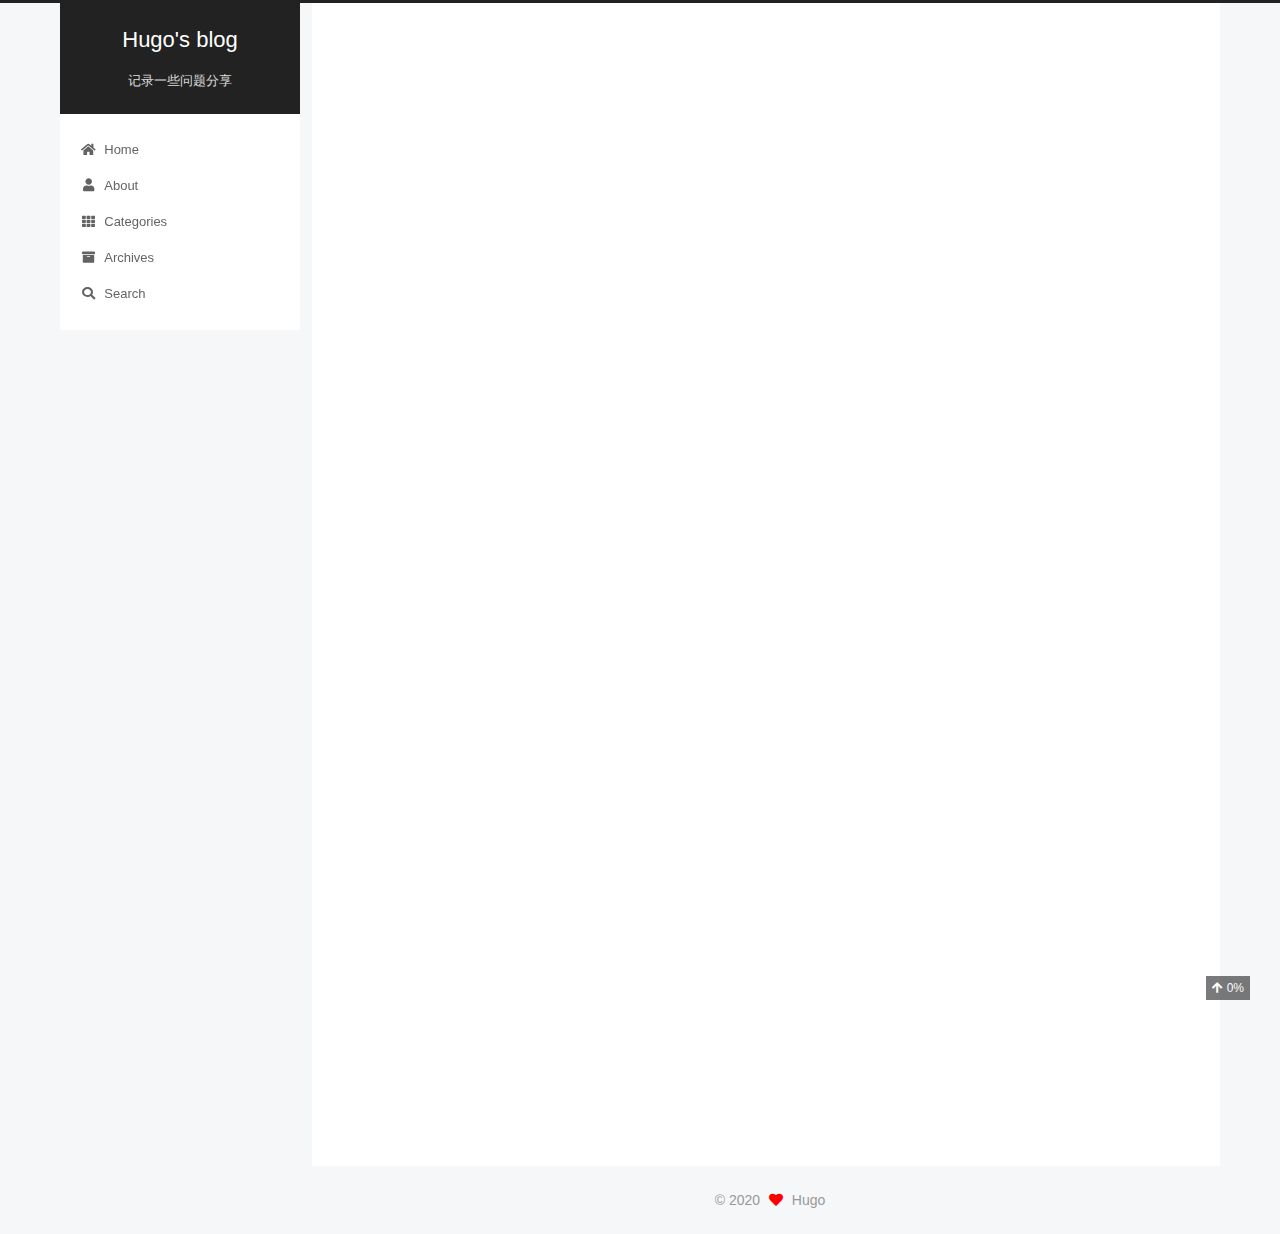
<file: 2020/08/14/hello-world/index.html>
<!DOCTYPE html>
<html lang="en">
<head>
  <meta charset="UTF-8">
<meta name="viewport" content="width=device-width, initial-scale=1, maximum-scale=2">
<meta name="theme-color" content="#222">
<meta name="generator" content="Hexo 5.0.2">
  <link rel="apple-touch-icon" sizes="180x180" href="/images/apple-touch-icon-next.png">
  <link rel="icon" type="image/png" sizes="32x32" href="/images/favicon-32x32-next.png">
  <link rel="icon" type="image/png" sizes="16x16" href="/images/favicon-16x16-next.png">
  <link rel="mask-icon" href="/images/logo.svg" color="#222">

<link rel="stylesheet" href="/css/main.css">


<link rel="stylesheet" href="//cdn.jsdelivr.net/npm/@fortawesome/fontawesome-free@5/css/all.min.css">

<script id="hexo-configurations">
    var NexT = window.NexT || {};
    var CONFIG = {"hostname":"hugobbtt.github.io","root":"/","scheme":"Pisces","version":"7.8.0","exturl":false,"sidebar":{"position":"left","display":"post","padding":18,"offset":12,"onmobile":false},"copycode":{"enable":false,"show_result":false,"style":null},"back2top":{"enable":true,"sidebar":false,"scrollpercent":true},"bookmark":{"enable":false,"color":"#222","save":"auto"},"fancybox":false,"mediumzoom":false,"lazyload":false,"pangu":false,"comments":{"style":"tabs","active":null,"storage":true,"lazyload":false,"nav":null},"algolia":{"hits":{"per_page":10},"labels":{"input_placeholder":"Search for Posts","hits_empty":"We didn't find any results for the search: ${query}","hits_stats":"${hits} results found in ${time} ms"}},"localsearch":{"enable":true,"trigger":"auto","top_n_per_article":1,"unescape":false,"preload":false},"motion":{"enable":true,"async":false,"transition":{"post_block":"fadeIn","post_header":"slideDownIn","post_body":"slideDownIn","coll_header":"slideLeftIn","sidebar":"slideUpIn"}},"path":"search.xml"};
  </script>

  <meta name="description" content="Welcome to Hexo! This is your very first post. Check documentation for more info. If you get any problems when using Hexo, you can find the answer in troubleshooting or you can ask me on GitHub. Quick">
<meta property="og:type" content="article">
<meta property="og:title" content="Hello World">
<meta property="og:url" content="https://hugobbtt.github.io/2020/08/14/hello-world/index.html">
<meta property="og:site_name" content="Hugo&#39;s blog">
<meta property="og:description" content="Welcome to Hexo! This is your very first post. Check documentation for more info. If you get any problems when using Hexo, you can find the answer in troubleshooting or you can ask me on GitHub. Quick">
<meta property="og:locale" content="en_US">
<meta property="article:published_time" content="2020-08-14T15:34:33.067Z">
<meta property="article:modified_time" content="2020-08-15T03:40:37.892Z">
<meta property="article:author" content="Hugo">
<meta name="twitter:card" content="summary">

<link rel="canonical" href="https://hugobbtt.github.io/2020/08/14/hello-world/">


<script id="page-configurations">
  // https://hexo.io/docs/variables.html
  CONFIG.page = {
    sidebar: "",
    isHome : false,
    isPost : true,
    lang   : 'en'
  };
</script>

  <title>Hello World | Hugo's blog</title>
  






  <noscript>
  <style>
  .use-motion .brand,
  .use-motion .menu-item,
  .sidebar-inner,
  .use-motion .post-block,
  .use-motion .pagination,
  .use-motion .comments,
  .use-motion .post-header,
  .use-motion .post-body,
  .use-motion .collection-header { opacity: initial; }

  .use-motion .site-title,
  .use-motion .site-subtitle {
    opacity: initial;
    top: initial;
  }

  .use-motion .logo-line-before i { left: initial; }
  .use-motion .logo-line-after i { right: initial; }
  </style>
</noscript>

</head>

<body itemscope itemtype="http://schema.org/WebPage">
  <div class="container use-motion">
    <div class="headband"></div>

    <header class="header" itemscope itemtype="http://schema.org/WPHeader">
      <div class="header-inner"><div class="site-brand-container">
  <div class="site-nav-toggle">
    <div class="toggle" aria-label="Toggle navigation bar">
      <span class="toggle-line toggle-line-first"></span>
      <span class="toggle-line toggle-line-middle"></span>
      <span class="toggle-line toggle-line-last"></span>
    </div>
  </div>

  <div class="site-meta">

    <a href="/" class="brand" rel="start">
      <span class="logo-line-before"><i></i></span>
      <h1 class="site-title">Hugo's blog</h1>
      <span class="logo-line-after"><i></i></span>
    </a>
      <p class="site-subtitle" itemprop="description">记录一些问题分享</p>
  </div>

  <div class="site-nav-right">
    <div class="toggle popup-trigger">
        <i class="fa fa-search fa-fw fa-lg"></i>
    </div>
  </div>
</div>




<nav class="site-nav">
  <ul id="menu" class="main-menu menu">
        <li class="menu-item menu-item-home">

    <a href="/" rel="section"><i class="fa fa-home fa-fw"></i>Home</a>

  </li>
        <li class="menu-item menu-item-about">

    <a href="/about/" rel="section"><i class="fa fa-user fa-fw"></i>About</a>

  </li>
        <li class="menu-item menu-item-categories">

    <a href="/categories/" rel="section"><i class="fa fa-th fa-fw"></i>Categories</a>

  </li>
        <li class="menu-item menu-item-archives">

    <a href="/archives/" rel="section"><i class="fa fa-archive fa-fw"></i>Archives</a>

  </li>
      <li class="menu-item menu-item-search">
        <a role="button" class="popup-trigger"><i class="fa fa-search fa-fw"></i>Search
        </a>
      </li>
  </ul>
</nav>



  <div class="search-pop-overlay">
    <div class="popup search-popup">
        <div class="search-header">
  <span class="search-icon">
    <i class="fa fa-search"></i>
  </span>
  <div class="search-input-container">
    <input autocomplete="off" autocapitalize="off"
           placeholder="Searching..." spellcheck="false"
           type="search" class="search-input">
  </div>
  <span class="popup-btn-close">
    <i class="fa fa-times-circle"></i>
  </span>
</div>
<div id="search-result">
  <div id="no-result">
    <i class="fa fa-spinner fa-pulse fa-5x fa-fw"></i>
  </div>
</div>

    </div>
  </div>

</div>
    </header>

    
  <div class="back-to-top">
    <i class="fa fa-arrow-up"></i>
    <span>0%</span>
  </div>


    <main class="main">
      <div class="main-inner">
        <div class="content-wrap">
          

          <div class="content post posts-expand">
            

    
  
  
  <article itemscope itemtype="http://schema.org/Article" class="post-block" lang="en">
    <link itemprop="mainEntityOfPage" href="https://hugobbtt.github.io/2020/08/14/hello-world/">

    <span hidden itemprop="author" itemscope itemtype="http://schema.org/Person">
      <meta itemprop="image" content="/uploads/avatar.jpg">
      <meta itemprop="name" content="Hugo">
      <meta itemprop="description" content="">
    </span>

    <span hidden itemprop="publisher" itemscope itemtype="http://schema.org/Organization">
      <meta itemprop="name" content="Hugo's blog">
    </span>
      <header class="post-header">
        <h1 class="post-title" itemprop="name headline">
          Hello World
        </h1>

        <div class="post-meta">
            <span class="post-meta-item">
              <span class="post-meta-item-icon">
                <i class="far fa-calendar"></i>
              </span>
              <span class="post-meta-item-text">Posted on</span>

              <time title="Created: 2020-08-14 23:34:33" itemprop="dateCreated datePublished" datetime="2020-08-14T23:34:33+08:00">2020-08-14</time>
            </span>
              <span class="post-meta-item">
                <span class="post-meta-item-icon">
                  <i class="far fa-calendar-check"></i>
                </span>
                <span class="post-meta-item-text">Edited on</span>
                <time title="Modified: 2020-08-15 11:40:37" itemprop="dateModified" datetime="2020-08-15T11:40:37+08:00">2020-08-15</time>
              </span>

          

        </div>
      </header>

    
    
    
    <div class="post-body" itemprop="articleBody">

      
        <p>Welcome to <a target="_blank" rel="noopener" href="https://hexo.io/">Hexo</a>! This is your very first post. Check <a target="_blank" rel="noopener" href="https://hexo.io/docs/">documentation</a> for more info. If you get any problems when using Hexo, you can find the answer in <a target="_blank" rel="noopener" href="https://hexo.io/docs/troubleshooting.html">troubleshooting</a> or you can ask me on <a target="_blank" rel="noopener" href="https://github.com/hexojs/hexo/issues">GitHub</a>.</p>
<h2 id="Quick-Start"><a href="#Quick-Start" class="headerlink" title="Quick Start"></a>Quick Start</h2><h3 id="Create-a-new-post"><a href="#Create-a-new-post" class="headerlink" title="Create a new post"></a>Create a new post</h3><figure class="highlight bash"><table><tr><td class="gutter"><pre><span class="line">1</span><br></pre></td><td class="code"><pre><span class="line">$ hexo new <span class="string">&quot;My New Post&quot;</span></span><br></pre></td></tr></table></figure>

<p>More info: <a target="_blank" rel="noopener" href="https://hexo.io/docs/writing.html">Writing</a></p>
<h3 id="Run-server"><a href="#Run-server" class="headerlink" title="Run server"></a>Run server</h3><figure class="highlight bash"><table><tr><td class="gutter"><pre><span class="line">1</span><br></pre></td><td class="code"><pre><span class="line">$ hexo server</span><br></pre></td></tr></table></figure>

<p>More info: <a target="_blank" rel="noopener" href="https://hexo.io/docs/server.html">Server</a></p>
<h3 id="Generate-static-files"><a href="#Generate-static-files" class="headerlink" title="Generate static files"></a>Generate static files</h3><figure class="highlight bash"><table><tr><td class="gutter"><pre><span class="line">1</span><br></pre></td><td class="code"><pre><span class="line">$ hexo generate</span><br></pre></td></tr></table></figure>

<p>More info: <a target="_blank" rel="noopener" href="https://hexo.io/docs/generating.html">Generating</a></p>
<h3 id="Deploy-to-remote-sites"><a href="#Deploy-to-remote-sites" class="headerlink" title="Deploy to remote sites"></a>Deploy to remote sites</h3><figure class="highlight bash"><table><tr><td class="gutter"><pre><span class="line">1</span><br></pre></td><td class="code"><pre><span class="line">$ hexo deploy</span><br></pre></td></tr></table></figure>

<p>More info: <a target="_blank" rel="noopener" href="https://hexo.io/docs/one-command-deployment.html">Deployment</a></p>

    </div>

    
    
    

      <footer class="post-footer">

        


        
    <div class="post-nav">
      <div class="post-nav-item"></div>
      <div class="post-nav-item">
    <a href="/2020/08/15/My-New-Post/" rel="next" title="第一篇博客">
      第一篇博客 <i class="fa fa-chevron-right"></i>
    </a></div>
    </div>
      </footer>
    
  </article>
  
  
  



          </div>
          

<script>
  window.addEventListener('tabs:register', () => {
    let { activeClass } = CONFIG.comments;
    if (CONFIG.comments.storage) {
      activeClass = localStorage.getItem('comments_active') || activeClass;
    }
    if (activeClass) {
      let activeTab = document.querySelector(`a[href="#comment-${activeClass}"]`);
      if (activeTab) {
        activeTab.click();
      }
    }
  });
  if (CONFIG.comments.storage) {
    window.addEventListener('tabs:click', event => {
      if (!event.target.matches('.tabs-comment .tab-content .tab-pane')) return;
      let commentClass = event.target.classList[1];
      localStorage.setItem('comments_active', commentClass);
    });
  }
</script>

        </div>
          
  
  <div class="toggle sidebar-toggle">
    <span class="toggle-line toggle-line-first"></span>
    <span class="toggle-line toggle-line-middle"></span>
    <span class="toggle-line toggle-line-last"></span>
  </div>

  <aside class="sidebar">
    <div class="sidebar-inner">

      <ul class="sidebar-nav motion-element">
        <li class="sidebar-nav-toc">
          Table of Contents
        </li>
        <li class="sidebar-nav-overview">
          Overview
        </li>
      </ul>

      <!--noindex-->
      <div class="post-toc-wrap sidebar-panel">
          <div class="post-toc motion-element"><ol class="nav"><li class="nav-item nav-level-2"><a class="nav-link" href="#Quick-Start"><span class="nav-number">1.</span> <span class="nav-text">Quick Start</span></a><ol class="nav-child"><li class="nav-item nav-level-3"><a class="nav-link" href="#Create-a-new-post"><span class="nav-number">1.1.</span> <span class="nav-text">Create a new post</span></a></li><li class="nav-item nav-level-3"><a class="nav-link" href="#Run-server"><span class="nav-number">1.2.</span> <span class="nav-text">Run server</span></a></li><li class="nav-item nav-level-3"><a class="nav-link" href="#Generate-static-files"><span class="nav-number">1.3.</span> <span class="nav-text">Generate static files</span></a></li><li class="nav-item nav-level-3"><a class="nav-link" href="#Deploy-to-remote-sites"><span class="nav-number">1.4.</span> <span class="nav-text">Deploy to remote sites</span></a></li></ol></li></ol></div>
      </div>
      <!--/noindex-->

      <div class="site-overview-wrap sidebar-panel">
        <div class="site-author motion-element" itemprop="author" itemscope itemtype="http://schema.org/Person">
    <img class="site-author-image" itemprop="image" alt="Hugo"
      src="/uploads/avatar.jpg">
  <p class="site-author-name" itemprop="name">Hugo</p>
  <div class="site-description" itemprop="description"></div>
</div>
<div class="site-state-wrap motion-element">
  <nav class="site-state">
      <div class="site-state-item site-state-posts">
          <a href="/archives/">
        
          <span class="site-state-item-count">2</span>
          <span class="site-state-item-name">posts</span>
        </a>
      </div>
  </nav>
</div>
  <div class="links-of-author motion-element">
      <span class="links-of-author-item">
        <a href="https://github.com/hugobbtt" title="GitHub → https:&#x2F;&#x2F;github.com&#x2F;hugobbtt" rel="noopener" target="_blank"><i class="fab fa-github fa-fw"></i></a>
      </span>
      <span class="links-of-author-item">
        <a href="mailto:hugobbtt@gmail.com" title="E-Mail → mailto:hugobbtt@gmail.com" rel="noopener" target="_blank"><i class="fa fa-envelope fa-fw"></i></a>
      </span>
      <span class="links-of-author-item">
        <a href="https://weibo.com/dahuangye" title="Weibo → https:&#x2F;&#x2F;weibo.com&#x2F;dahuangye" rel="noopener" target="_blank"><i class="fab fa-weibo fa-fw"></i></a>
      </span>
      <span class="links-of-author-item">
        <a href="https://instagram.com/hugobbtt" title="Instagram → https:&#x2F;&#x2F;instagram.com&#x2F;hugobbtt" rel="noopener" target="_blank"><i class="fab fa-instagram fa-fw"></i></a>
      </span>
  </div>



      </div>

    </div>
  </aside>
  <div id="sidebar-dimmer"></div>


      </div>
    </main>

    <footer class="footer">
      <div class="footer-inner">
        

        

<div class="copyright">
  
  &copy; 
  <span itemprop="copyrightYear">2020</span>
  <span class="with-love">
    <i class="fa fa-heart"></i>
  </span>
  <span class="author" itemprop="copyrightHolder">Hugo</span>
</div>

        








      </div>
    </footer>
  </div>

  
  <script src="/lib/anime.min.js"></script>
  <script src="/lib/velocity/velocity.min.js"></script>
  <script src="/lib/velocity/velocity.ui.min.js"></script>

<script src="/js/utils.js"></script>

<script src="/js/motion.js"></script>


<script src="/js/schemes/pisces.js"></script>


<script src="/js/next-boot.js"></script>




  




  
<script src="/js/local-search.js"></script>













  

  

</body>
</html>
</file>
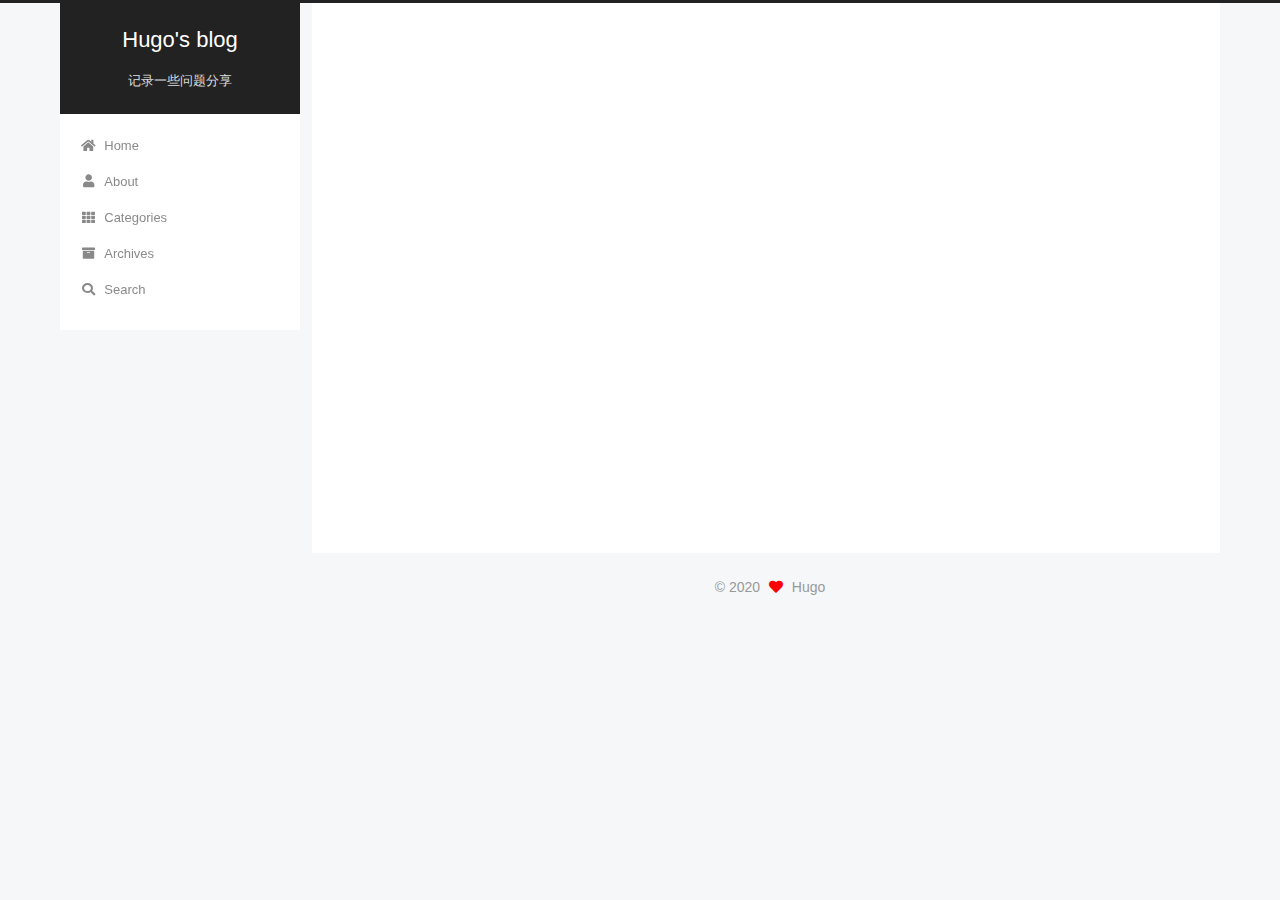
<file: 2020/08/15/My-New-Post/index.html>
<!DOCTYPE html>
<html lang="en">
<head>
  <meta charset="UTF-8">
<meta name="viewport" content="width=device-width, initial-scale=1, maximum-scale=2">
<meta name="theme-color" content="#222">
<meta name="generator" content="Hexo 5.0.2">
  <link rel="apple-touch-icon" sizes="180x180" href="/images/apple-touch-icon-next.png">
  <link rel="icon" type="image/png" sizes="32x32" href="/images/icon_32.png">
  <link rel="icon" type="image/png" sizes="16x16" href="/images/icon_16.png">
  <link rel="mask-icon" href="/images/logo.svg" color="#222">

<link rel="stylesheet" href="/css/main.css">


<link rel="stylesheet" href="//cdn.jsdelivr.net/npm/@fortawesome/fontawesome-free@5/css/all.min.css">

<script id="hexo-configurations">
    var NexT = window.NexT || {};
    var CONFIG = {"hostname":"hugobbtt.github.io","root":"/","scheme":"Pisces","version":"7.8.0","exturl":false,"sidebar":{"position":"left","display":"post","padding":18,"offset":12,"onmobile":false},"copycode":{"enable":false,"show_result":false,"style":null},"back2top":{"enable":true,"sidebar":false,"scrollpercent":true},"bookmark":{"enable":false,"color":"#222","save":"auto"},"fancybox":false,"mediumzoom":false,"lazyload":false,"pangu":false,"comments":{"style":"tabs","active":null,"storage":true,"lazyload":false,"nav":null},"algolia":{"hits":{"per_page":10},"labels":{"input_placeholder":"Search for Posts","hits_empty":"We didn't find any results for the search: ${query}","hits_stats":"${hits} results found in ${time} ms"}},"localsearch":{"enable":true,"trigger":"auto","top_n_per_article":1,"unescape":false,"preload":false},"motion":{"enable":true,"async":false,"transition":{"post_block":"fadeIn","post_header":"slideDownIn","post_body":"slideDownIn","coll_header":"slideLeftIn","sidebar":"slideUpIn"}},"path":"search.xml"};
  </script>

  <meta name="description" content="标题有的人可能18岁就搭了自己的博客，而有的人在26岁的时候才搭上，不管怎样，只要开始就是好的吧。 打算就是在这个博客了记录一下遇到的技术问题，分享一些总结到的知识。主要是有利于自己巩固知识，因为只有输出了才是自己的，如果还能有幸帮助到别人也是很好的。 靡不有初鲜克有终。">
<meta property="og:type" content="article">
<meta property="og:title" content="第一篇博客">
<meta property="og:url" content="https://hugobbtt.github.io/2020/08/15/My-New-Post/index.html">
<meta property="og:site_name" content="Hugo&#39;s blog">
<meta property="og:description" content="标题有的人可能18岁就搭了自己的博客，而有的人在26岁的时候才搭上，不管怎样，只要开始就是好的吧。 打算就是在这个博客了记录一下遇到的技术问题，分享一些总结到的知识。主要是有利于自己巩固知识，因为只有输出了才是自己的，如果还能有幸帮助到别人也是很好的。 靡不有初鲜克有终。">
<meta property="og:locale" content="en_US">
<meta property="article:published_time" content="2020-08-14T16:02:35.000Z">
<meta property="article:modified_time" content="2020-08-15T05:21:25.707Z">
<meta property="article:author" content="Hugo">
<meta name="twitter:card" content="summary">

<link rel="canonical" href="https://hugobbtt.github.io/2020/08/15/My-New-Post/">


<script id="page-configurations">
  // https://hexo.io/docs/variables.html
  CONFIG.page = {
    sidebar: "",
    isHome : false,
    isPost : true,
    lang   : 'en'
  };
</script>

  <title>第一篇博客 | Hugo's blog</title>
  






  <noscript>
  <style>
  .use-motion .brand,
  .use-motion .menu-item,
  .sidebar-inner,
  .use-motion .post-block,
  .use-motion .pagination,
  .use-motion .comments,
  .use-motion .post-header,
  .use-motion .post-body,
  .use-motion .collection-header { opacity: initial; }

  .use-motion .site-title,
  .use-motion .site-subtitle {
    opacity: initial;
    top: initial;
  }

  .use-motion .logo-line-before i { left: initial; }
  .use-motion .logo-line-after i { right: initial; }
  </style>
</noscript>

</head>

<body itemscope itemtype="http://schema.org/WebPage">
  <div class="container use-motion">
    <div class="headband"></div>

    <header class="header" itemscope itemtype="http://schema.org/WPHeader">
      <div class="header-inner"><div class="site-brand-container">
  <div class="site-nav-toggle">
    <div class="toggle" aria-label="Toggle navigation bar">
      <span class="toggle-line toggle-line-first"></span>
      <span class="toggle-line toggle-line-middle"></span>
      <span class="toggle-line toggle-line-last"></span>
    </div>
  </div>

  <div class="site-meta">

    <a href="/" class="brand" rel="start">
      <span class="logo-line-before"><i></i></span>
      <h1 class="site-title">Hugo's blog</h1>
      <span class="logo-line-after"><i></i></span>
    </a>
      <p class="site-subtitle" itemprop="description">记录一些问题分享</p>
  </div>

  <div class="site-nav-right">
    <div class="toggle popup-trigger">
        <i class="fa fa-search fa-fw fa-lg"></i>
    </div>
  </div>
</div>




<nav class="site-nav">
  <ul id="menu" class="main-menu menu">
        <li class="menu-item menu-item-home">

    <a href="/" rel="section"><i class="fa fa-home fa-fw"></i>Home</a>

  </li>
        <li class="menu-item menu-item-about">

    <a href="/about/" rel="section"><i class="fa fa-user fa-fw"></i>About</a>

  </li>
        <li class="menu-item menu-item-categories">

    <a href="/categories/" rel="section"><i class="fa fa-th fa-fw"></i>Categories</a>

  </li>
        <li class="menu-item menu-item-archives">

    <a href="/archives/" rel="section"><i class="fa fa-archive fa-fw"></i>Archives</a>

  </li>
      <li class="menu-item menu-item-search">
        <a role="button" class="popup-trigger"><i class="fa fa-search fa-fw"></i>Search
        </a>
      </li>
  </ul>
</nav>



  <div class="search-pop-overlay">
    <div class="popup search-popup">
        <div class="search-header">
  <span class="search-icon">
    <i class="fa fa-search"></i>
  </span>
  <div class="search-input-container">
    <input autocomplete="off" autocapitalize="off"
           placeholder="Searching..." spellcheck="false"
           type="search" class="search-input">
  </div>
  <span class="popup-btn-close">
    <i class="fa fa-times-circle"></i>
  </span>
</div>
<div id="search-result">
  <div id="no-result">
    <i class="fa fa-spinner fa-pulse fa-5x fa-fw"></i>
  </div>
</div>

    </div>
  </div>

</div>
    </header>

    
  <div class="back-to-top">
    <i class="fa fa-arrow-up"></i>
    <span>0%</span>
  </div>


    <main class="main">
      <div class="main-inner">
        <div class="content-wrap">
          

          <div class="content post posts-expand">
            

    
  
  
  <article itemscope itemtype="http://schema.org/Article" class="post-block" lang="en">
    <link itemprop="mainEntityOfPage" href="https://hugobbtt.github.io/2020/08/15/My-New-Post/">

    <span hidden itemprop="author" itemscope itemtype="http://schema.org/Person">
      <meta itemprop="image" content="/uploads/avatar.jpg">
      <meta itemprop="name" content="Hugo">
      <meta itemprop="description" content="">
    </span>

    <span hidden itemprop="publisher" itemscope itemtype="http://schema.org/Organization">
      <meta itemprop="name" content="Hugo's blog">
    </span>
      <header class="post-header">
        <h1 class="post-title" itemprop="name headline">
          第一篇博客
        </h1>

        <div class="post-meta">
            <span class="post-meta-item">
              <span class="post-meta-item-icon">
                <i class="far fa-calendar"></i>
              </span>
              <span class="post-meta-item-text">Posted on</span>
              

              <time title="Created: 2020-08-15 00:02:35 / Modified: 13:21:25" itemprop="dateCreated datePublished" datetime="2020-08-15T00:02:35+08:00">2020-08-15</time>
            </span>

          

        </div>
      </header>

    
    
    
    <div class="post-body" itemprop="articleBody">

      
        <h2 id="标题"><a href="#标题" class="headerlink" title="标题"></a>标题</h2><p>有的人可能18岁就搭了自己的博客，而有的人在26岁的时候才搭上，不管怎样，只要开始就是好的吧。</p>
<p>打算就是在这个博客了记录一下遇到的技术问题，分享一些总结到的知识。主要是有利于自己巩固知识，因为只有输出了才是自己的，如果还能有幸帮助到别人也是很好的。</p>
<p>靡不有初鲜克有终。</p>

    </div>

    
    
    

      <footer class="post-footer">

        


        
    <div class="post-nav">
      <div class="post-nav-item"></div>
      <div class="post-nav-item">
    <a href="/2020/08/20/%E6%9C%89%E5%85%B3TCP%E7%9A%84%E5%B8%B8%E8%A7%81%E9%97%AE%E9%A2%98/" rel="next" title="有关TCP的常见问题">
      有关TCP的常见问题 <i class="fa fa-chevron-right"></i>
    </a></div>
    </div>
      </footer>
    
  </article>
  
  
  



          </div>
          

<script>
  window.addEventListener('tabs:register', () => {
    let { activeClass } = CONFIG.comments;
    if (CONFIG.comments.storage) {
      activeClass = localStorage.getItem('comments_active') || activeClass;
    }
    if (activeClass) {
      let activeTab = document.querySelector(`a[href="#comment-${activeClass}"]`);
      if (activeTab) {
        activeTab.click();
      }
    }
  });
  if (CONFIG.comments.storage) {
    window.addEventListener('tabs:click', event => {
      if (!event.target.matches('.tabs-comment .tab-content .tab-pane')) return;
      let commentClass = event.target.classList[1];
      localStorage.setItem('comments_active', commentClass);
    });
  }
</script>

        </div>
          
  
  <div class="toggle sidebar-toggle">
    <span class="toggle-line toggle-line-first"></span>
    <span class="toggle-line toggle-line-middle"></span>
    <span class="toggle-line toggle-line-last"></span>
  </div>

  <aside class="sidebar">
    <div class="sidebar-inner">

      <ul class="sidebar-nav motion-element">
        <li class="sidebar-nav-toc">
          Table of Contents
        </li>
        <li class="sidebar-nav-overview">
          Overview
        </li>
      </ul>

      <!--noindex-->
      <div class="post-toc-wrap sidebar-panel">
          <div class="post-toc motion-element"><ol class="nav"><li class="nav-item nav-level-2"><a class="nav-link" href="#%E6%A0%87%E9%A2%98"><span class="nav-number">1.</span> <span class="nav-text">标题</span></a></li></ol></div>
      </div>
      <!--/noindex-->

      <div class="site-overview-wrap sidebar-panel">
        <div class="site-author motion-element" itemprop="author" itemscope itemtype="http://schema.org/Person">
    <img class="site-author-image" itemprop="image" alt="Hugo"
      src="/uploads/avatar.jpg">
  <p class="site-author-name" itemprop="name">Hugo</p>
  <div class="site-description" itemprop="description"></div>
</div>
<div class="site-state-wrap motion-element">
  <nav class="site-state">
      <div class="site-state-item site-state-posts">
          <a href="/archives/">
        
          <span class="site-state-item-count">4</span>
          <span class="site-state-item-name">posts</span>
        </a>
      </div>
      <div class="site-state-item site-state-categories">
            <a href="/categories/">
          
        <span class="site-state-item-count">1</span>
        <span class="site-state-item-name">categories</span></a>
      </div>
  </nav>
</div>
  <div class="links-of-author motion-element">
      <span class="links-of-author-item">
        <a href="https://github.com/hugobbtt" title="GitHub → https:&#x2F;&#x2F;github.com&#x2F;hugobbtt" rel="noopener" target="_blank"><i class="fab fa-github fa-fw"></i></a>
      </span>
      <span class="links-of-author-item">
        <a href="mailto:hugobbtt@gmail.com" title="E-Mail → mailto:hugobbtt@gmail.com" rel="noopener" target="_blank"><i class="fa fa-envelope fa-fw"></i></a>
      </span>
      <span class="links-of-author-item">
        <a href="https://weibo.com/dahuangye" title="Weibo → https:&#x2F;&#x2F;weibo.com&#x2F;dahuangye" rel="noopener" target="_blank"><i class="fab fa-weibo fa-fw"></i></a>
      </span>
      <span class="links-of-author-item">
        <a href="https://instagram.com/hugobbtt" title="Instagram → https:&#x2F;&#x2F;instagram.com&#x2F;hugobbtt" rel="noopener" target="_blank"><i class="fab fa-instagram fa-fw"></i></a>
      </span>
  </div>



      </div>

    </div>
  </aside>
  <div id="sidebar-dimmer"></div>


      </div>
    </main>

    <footer class="footer">
      <div class="footer-inner">
        

        

<div class="copyright">
  
  &copy; 
  <span itemprop="copyrightYear">2020</span>
  <span class="with-love">
    <i class="fa fa-heart"></i>
  </span>
  <span class="author" itemprop="copyrightHolder">Hugo</span>
</div>

        








      </div>
    </footer>
  </div>

  
  <script src="/lib/anime.min.js"></script>
  <script src="/lib/velocity/velocity.min.js"></script>
  <script src="/lib/velocity/velocity.ui.min.js"></script>

<script src="/js/utils.js"></script>

<script src="/js/motion.js"></script>


<script src="/js/schemes/pisces.js"></script>


<script src="/js/next-boot.js"></script>




  




  
<script src="/js/local-search.js"></script>













  

  

</body>
</html>
</file>
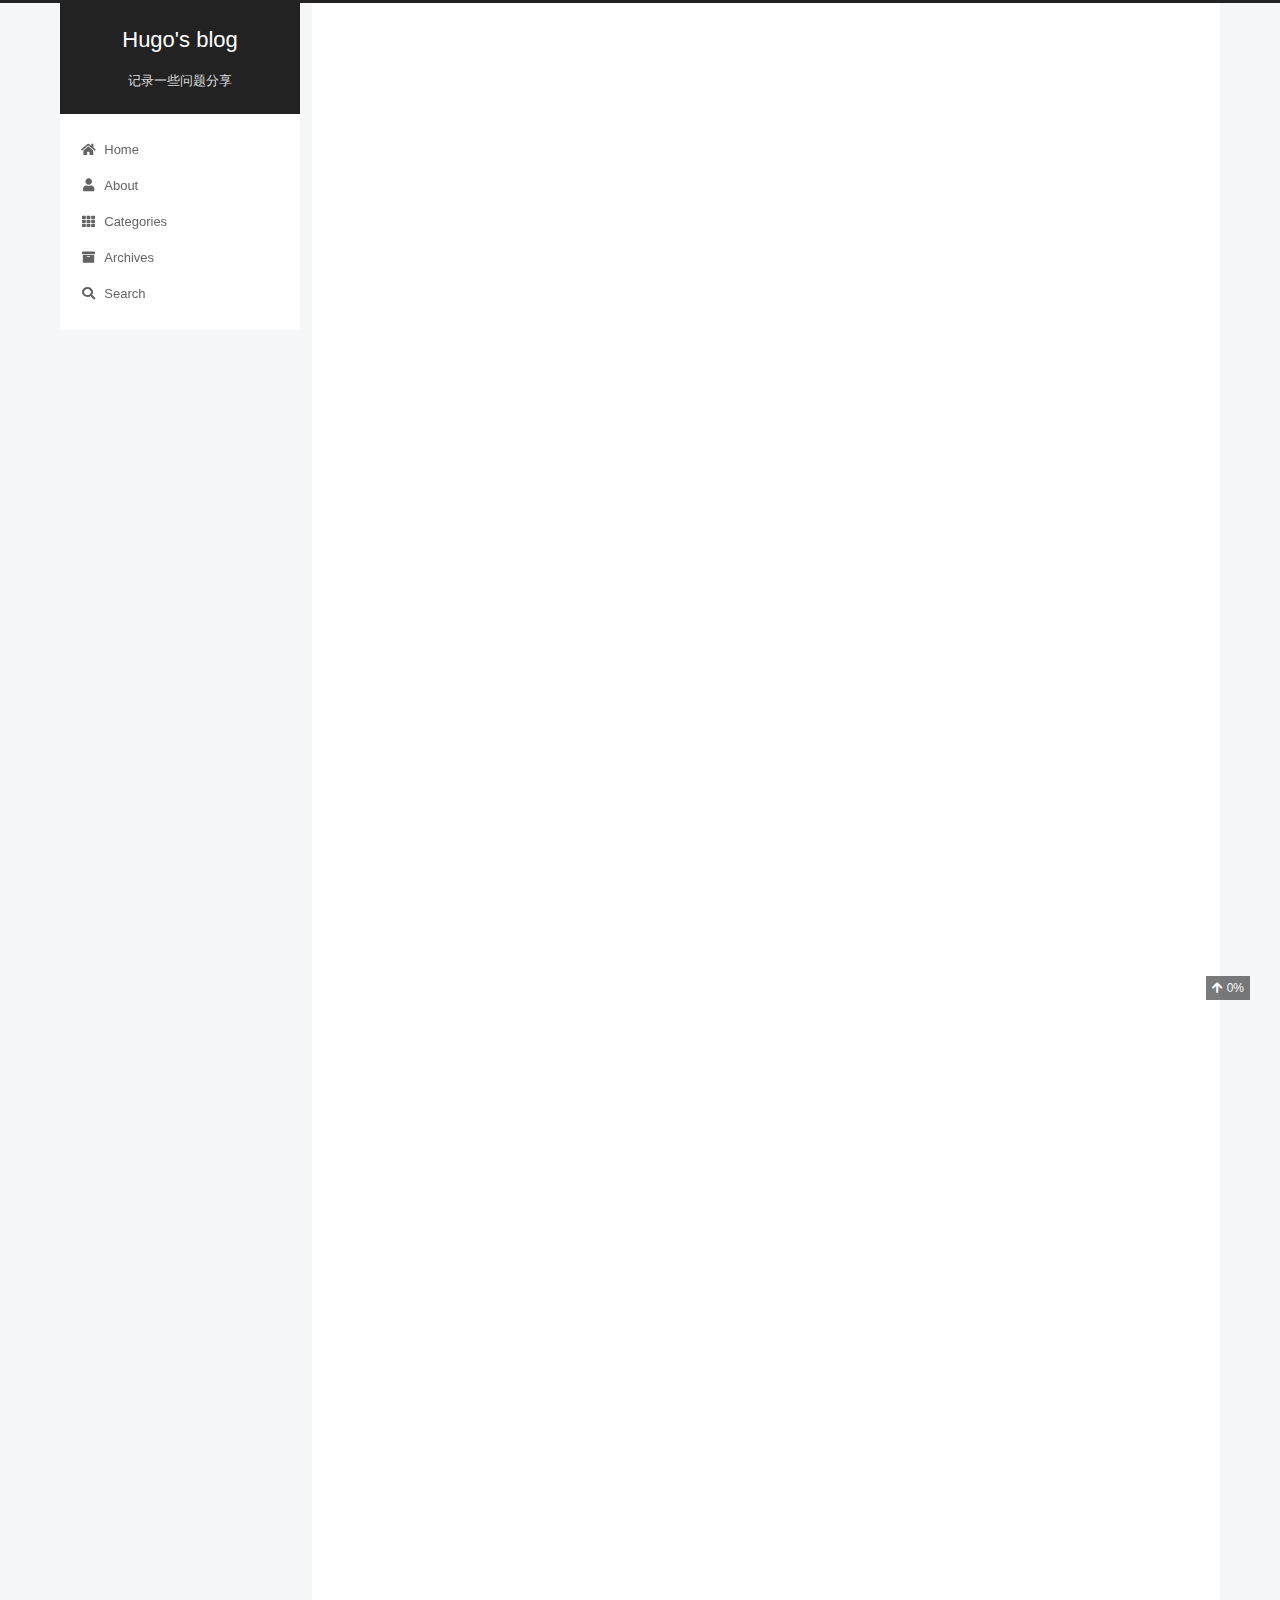
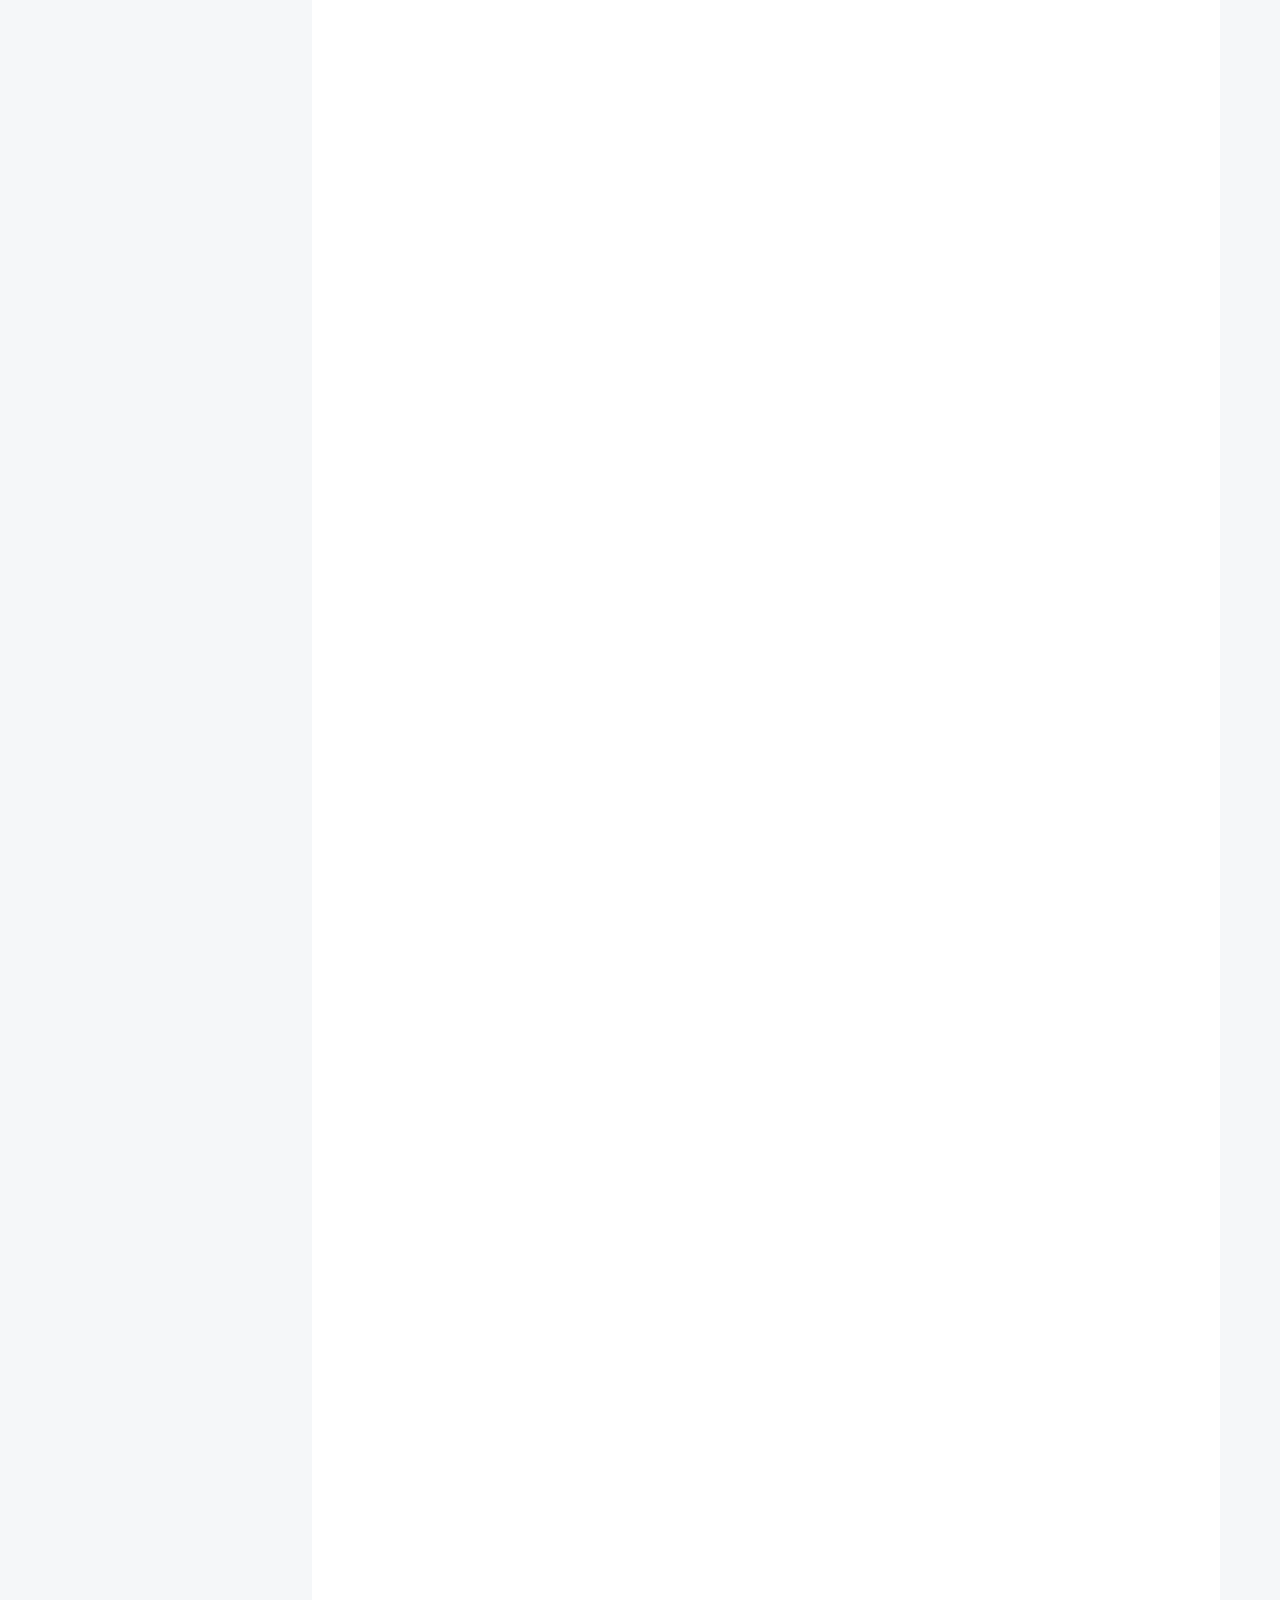
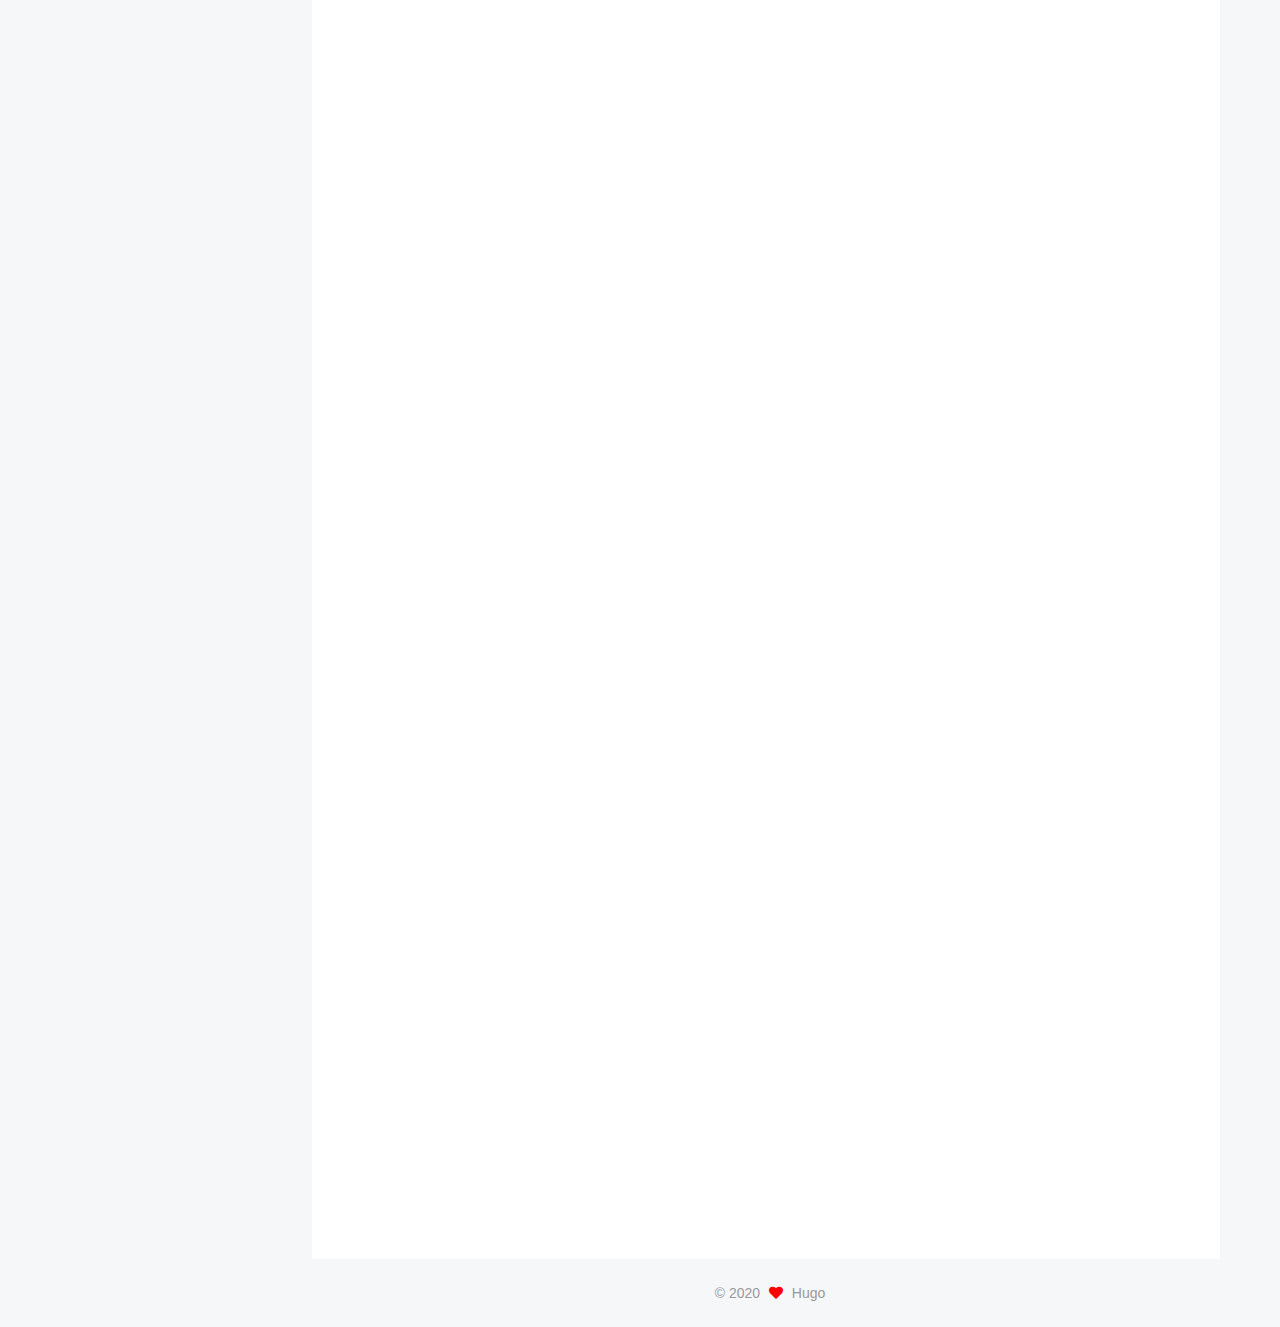
<file: 2020/08/20/有关TCP的常见问题/index.html>
<!DOCTYPE html>
<html lang="en">
<head>
  <meta charset="UTF-8">
<meta name="viewport" content="width=device-width, initial-scale=1, maximum-scale=2">
<meta name="theme-color" content="#222">
<meta name="generator" content="Hexo 5.0.2">
  <link rel="apple-touch-icon" sizes="180x180" href="/images/apple-touch-icon-next.png">
  <link rel="icon" type="image/png" sizes="32x32" href="/images/icon_32.png">
  <link rel="icon" type="image/png" sizes="16x16" href="/images/icon_16.png">
  <link rel="mask-icon" href="/images/logo.svg" color="#222">

<link rel="stylesheet" href="/css/main.css">


<link rel="stylesheet" href="//cdn.jsdelivr.net/npm/@fortawesome/fontawesome-free@5/css/all.min.css">

<script id="hexo-configurations">
    var NexT = window.NexT || {};
    var CONFIG = {"hostname":"hugobbtt.github.io","root":"/","scheme":"Pisces","version":"7.8.0","exturl":false,"sidebar":{"position":"left","display":"post","padding":18,"offset":12,"onmobile":false},"copycode":{"enable":false,"show_result":false,"style":null},"back2top":{"enable":true,"sidebar":false,"scrollpercent":true},"bookmark":{"enable":false,"color":"#222","save":"auto"},"fancybox":false,"mediumzoom":false,"lazyload":false,"pangu":false,"comments":{"style":"tabs","active":null,"storage":true,"lazyload":false,"nav":null},"algolia":{"hits":{"per_page":10},"labels":{"input_placeholder":"Search for Posts","hits_empty":"We didn't find any results for the search: ${query}","hits_stats":"${hits} results found in ${time} ms"}},"localsearch":{"enable":true,"trigger":"auto","top_n_per_article":1,"unescape":false,"preload":false},"motion":{"enable":true,"async":false,"transition":{"post_block":"fadeIn","post_header":"slideDownIn","post_body":"slideDownIn","coll_header":"slideLeftIn","sidebar":"slideUpIn"}},"path":"search.xml"};
  </script>

  <meta name="description" content="面试题常客，考察计算机网路知识。">
<meta property="og:type" content="article">
<meta property="og:title" content="有关TCP的常见问题">
<meta property="og:url" content="https://hugobbtt.github.io/2020/08/20/%E6%9C%89%E5%85%B3TCP%E7%9A%84%E5%B8%B8%E8%A7%81%E9%97%AE%E9%A2%98/index.html">
<meta property="og:site_name" content="Hugo&#39;s blog">
<meta property="og:description" content="面试题常客，考察计算机网路知识。">
<meta property="og:locale" content="en_US">
<meta property="og:image" content="https://hugobbtt.github.io/images/blog/tcp/handshake.jpg">
<meta property="og:image" content="https://hugobbtt.github.io/images/blog/tcp/wave.jpg">
<meta property="og:image" content="https://hugobbtt.github.io/images/blog/tcp/slide_window.jpg">
<meta property="og:image" content="https://hugobbtt.github.io/images/blog/tcp/congestion_control.jpg">
<meta property="og:image" content="https://hugobbtt.github.io/images/blog/tcp/retransmission.jpg">
<meta property="article:published_time" content="2020-08-20T07:47:06.000Z">
<meta property="article:modified_time" content="2020-11-17T10:05:26.984Z">
<meta property="article:author" content="Hugo">
<meta name="twitter:card" content="summary">
<meta name="twitter:image" content="https://hugobbtt.github.io/images/blog/tcp/handshake.jpg">

<link rel="canonical" href="https://hugobbtt.github.io/2020/08/20/%E6%9C%89%E5%85%B3TCP%E7%9A%84%E5%B8%B8%E8%A7%81%E9%97%AE%E9%A2%98/">


<script id="page-configurations">
  // https://hexo.io/docs/variables.html
  CONFIG.page = {
    sidebar: "",
    isHome : false,
    isPost : true,
    lang   : 'en'
  };
</script>

  <title>有关TCP的常见问题 | Hugo's blog</title>
  






  <noscript>
  <style>
  .use-motion .brand,
  .use-motion .menu-item,
  .sidebar-inner,
  .use-motion .post-block,
  .use-motion .pagination,
  .use-motion .comments,
  .use-motion .post-header,
  .use-motion .post-body,
  .use-motion .collection-header { opacity: initial; }

  .use-motion .site-title,
  .use-motion .site-subtitle {
    opacity: initial;
    top: initial;
  }

  .use-motion .logo-line-before i { left: initial; }
  .use-motion .logo-line-after i { right: initial; }
  </style>
</noscript>

</head>

<body itemscope itemtype="http://schema.org/WebPage">
  <div class="container use-motion">
    <div class="headband"></div>

    <header class="header" itemscope itemtype="http://schema.org/WPHeader">
      <div class="header-inner"><div class="site-brand-container">
  <div class="site-nav-toggle">
    <div class="toggle" aria-label="Toggle navigation bar">
      <span class="toggle-line toggle-line-first"></span>
      <span class="toggle-line toggle-line-middle"></span>
      <span class="toggle-line toggle-line-last"></span>
    </div>
  </div>

  <div class="site-meta">

    <a href="/" class="brand" rel="start">
      <span class="logo-line-before"><i></i></span>
      <h1 class="site-title">Hugo's blog</h1>
      <span class="logo-line-after"><i></i></span>
    </a>
      <p class="site-subtitle" itemprop="description">记录一些问题分享</p>
  </div>

  <div class="site-nav-right">
    <div class="toggle popup-trigger">
        <i class="fa fa-search fa-fw fa-lg"></i>
    </div>
  </div>
</div>




<nav class="site-nav">
  <ul id="menu" class="main-menu menu">
        <li class="menu-item menu-item-home">

    <a href="/" rel="section"><i class="fa fa-home fa-fw"></i>Home</a>

  </li>
        <li class="menu-item menu-item-about">

    <a href="/about/" rel="section"><i class="fa fa-user fa-fw"></i>About</a>

  </li>
        <li class="menu-item menu-item-categories">

    <a href="/categories/" rel="section"><i class="fa fa-th fa-fw"></i>Categories</a>

  </li>
        <li class="menu-item menu-item-archives">

    <a href="/archives/" rel="section"><i class="fa fa-archive fa-fw"></i>Archives</a>

  </li>
      <li class="menu-item menu-item-search">
        <a role="button" class="popup-trigger"><i class="fa fa-search fa-fw"></i>Search
        </a>
      </li>
  </ul>
</nav>



  <div class="search-pop-overlay">
    <div class="popup search-popup">
        <div class="search-header">
  <span class="search-icon">
    <i class="fa fa-search"></i>
  </span>
  <div class="search-input-container">
    <input autocomplete="off" autocapitalize="off"
           placeholder="Searching..." spellcheck="false"
           type="search" class="search-input">
  </div>
  <span class="popup-btn-close">
    <i class="fa fa-times-circle"></i>
  </span>
</div>
<div id="search-result">
  <div id="no-result">
    <i class="fa fa-spinner fa-pulse fa-5x fa-fw"></i>
  </div>
</div>

    </div>
  </div>

</div>
    </header>

    
  <div class="back-to-top">
    <i class="fa fa-arrow-up"></i>
    <span>0%</span>
  </div>


    <main class="main">
      <div class="main-inner">
        <div class="content-wrap">
          

          <div class="content post posts-expand">
            

    
  
  
  <article itemscope itemtype="http://schema.org/Article" class="post-block" lang="en">
    <link itemprop="mainEntityOfPage" href="https://hugobbtt.github.io/2020/08/20/%E6%9C%89%E5%85%B3TCP%E7%9A%84%E5%B8%B8%E8%A7%81%E9%97%AE%E9%A2%98/">

    <span hidden itemprop="author" itemscope itemtype="http://schema.org/Person">
      <meta itemprop="image" content="/uploads/avatar.jpg">
      <meta itemprop="name" content="Hugo">
      <meta itemprop="description" content="">
    </span>

    <span hidden itemprop="publisher" itemscope itemtype="http://schema.org/Organization">
      <meta itemprop="name" content="Hugo's blog">
    </span>
      <header class="post-header">
        <h1 class="post-title" itemprop="name headline">
          有关TCP的常见问题
        </h1>

        <div class="post-meta">
            <span class="post-meta-item">
              <span class="post-meta-item-icon">
                <i class="far fa-calendar"></i>
              </span>
              <span class="post-meta-item-text">Posted on</span>

              <time title="Created: 2020-08-20 15:47:06" itemprop="dateCreated datePublished" datetime="2020-08-20T15:47:06+08:00">2020-08-20</time>
            </span>
              <span class="post-meta-item">
                <span class="post-meta-item-icon">
                  <i class="far fa-calendar-check"></i>
                </span>
                <span class="post-meta-item-text">Edited on</span>
                <time title="Modified: 2020-11-17 18:05:26" itemprop="dateModified" datetime="2020-11-17T18:05:26+08:00">2020-11-17</time>
              </span>
            <span class="post-meta-item">
              <span class="post-meta-item-icon">
                <i class="far fa-folder"></i>
              </span>
              <span class="post-meta-item-text">In</span>
                <span itemprop="about" itemscope itemtype="http://schema.org/Thing">
                  <a href="/categories/%E7%AC%94%E8%AE%B0/" itemprop="url" rel="index"><span itemprop="name">笔记</span></a>
                </span>
            </span>

          

        </div>
      </header>

    
    
    
    <div class="post-body" itemprop="articleBody">

      
        <p>面试题常客，考察计算机网路知识。</p>
<a id="more"></a>

<h1 id="三次握手"><a href="#三次握手" class="headerlink" title="三次握手"></a>三次握手</h1><h2 id="三次挥手的目的"><a href="#三次挥手的目的" class="headerlink" title="三次挥手的目的"></a>三次挥手的目的</h2><ul>
<li>建立可靠的通信信道，让双方都确定自己与对方的发送和接收是正常的。</li>
<li>防止失效的连接请求到达服务器，让服务器错误打开连接。</li>
</ul>
<h2 id="三次挥手的过程"><a href="#三次挥手的过程" class="headerlink" title="三次挥手的过程"></a>三次挥手的过程</h2><img src="/images/blog/tcp/handshake.jpg" alt="Image" style="zoom: 50%;" />

<ol>
<li><p>第一次握手：服务端确认客户端的发送功能，自己的接收功能。SYN=1，初始序号SEQ=x</p>
</li>
<li><p>第二次握手：客户端确认自己的发送、接收功能，服务端的发送、接收功能。SYN=1，确认号ACK=x+1，同时也选择一个初始序号SEQ=y</p>
</li>
<li><p>第三次握手：服务端确认自己的发送功能，客户端的接收功能。确认号ACK=y+1，序号为SEQ=x+1</p>
</li>
</ol>
<p>为什么要传回SYN：接收端传回发送端所发送的SYN是为了告诉发送端，我接受到的信息确实是你所发送的信号，而不是别人的。</p>
<h1 id="四次挥手"><a href="#四次挥手" class="headerlink" title="四次挥手"></a>四次挥手</h1><img src="/images/blog/tcp/wave.jpg" alt="Image" style="zoom: 67%;" />

<ul>
<li>客户端-发送连接释放报文FIN，用来关闭客户端到服务器的数据传送，FIN=1，初始序号SEQ=u</li>
<li>服务器-收到这个 FIN，它发回一个确认ACK，此时<strong>TCP处于半关闭状态（CLOSE-WAIT），B能向A发数据但A不能向B发数据</strong>。确认号ACK=u+1，同时也初始一个序号SEQ=v</li>
<li>当服务器不再需要发送数据时，发送释放连接报文FIN。FIN=1，ACK=u+1，序号SEQ=w</li>
<li>客户端-发回 ACK 报文确认，进入<strong>TIME-WAIT状态，等待2倍的MSL（最大报文存活时间 Maximum Segment Lifetime）后释放连接</strong>。确认号ACK=w+1，序号u+1</li>
<li>服务器收到ACK后释放连接。</li>
</ul>
<p>为什么要有TIME-WAIT状态，而不是直接进入CLOSED状态：</p>
<ul>
<li>确保最后一个确认报文ACK能够到达服务端，如果服务端没有收到客户端的ACK报文，最需要重新发送连接释放请求报文FIN，即重新来过。客户端等待的2倍MSL时间就是为了处理这种情况的发生。</li>
<li>等待时间是为了让本次连接持续时间内产生的所有报文都从网络中消失，使得下一次新的连接不会出现旧的连接请求报文SYN，从而错误打开连接。</li>
</ul>
<h1 id="TCP流量控制-Flow-Control"><a href="#TCP流量控制-Flow-Control" class="headerlink" title="TCP流量控制(Flow Control)"></a>TCP流量控制(Flow Control)</h1><p> <strong>流量控制是为了控制发送方发送速率，保证接收方来得及接收</strong>。</p>
<ul>
<li>TCP连接的每一方都有固定大小的缓冲空间，TCP的接收端只允许发送端发送接收端缓冲区能够接纳的数据。当接收方来不及处理发送方的数据，能提示发送方降低发送的速率，防止包丢失。</li>
<li>接收方发送的<strong>确认报文中的窗口字段</strong>可以用来控制发送方窗口的大小，从而影响发送方的发送速率。如果将窗口字段设置成0，则发送方不能发送数据。接收窗口只会对窗口内最后一个按序到达的字节进行确认，例如接收窗口已经收到的字节为 {31, 34, 35}，其中 {31} 按序到达，而 {34, 35} 就不是，因此只对字节 31 进行确认。发送方得到一个字节的确认之后，就知道这个字节之前的所有字节都已经被接收。</li>
</ul>
<img src="/images/blog/tcp/slide_window.jpg" alt="Image" style="zoom: 67%;" />



<h1 id="TCP拥塞控制-Congestion-Control"><a href="#TCP拥塞控制-Congestion-Control" class="headerlink" title="TCP拥塞控制(Congestion Control)"></a>TCP拥塞控制(Congestion Control)</h1><p><strong>慢启动（slow start）和拥塞避免（Congestion Avoidance）：</strong></p>
<p>发动的最初执行<strong>慢开始</strong>，<strong>令拥塞窗口cwnd=1 (congestion window)**，发送方只能发送1个报文段；</strong>当收到ACK确认后，将cwnd加倍<strong>，因此之后发送方能够发送的报文段数量为2,4,8,…..由于指数增长的非常快，网络拥塞的可能性也就很高。设置一个</strong>慢开始门限ssthresh，当swnd&gt;=ssthresh时，进入拥塞避免，每个轮次只将cwnd加1。 如果出现了连接超时，则令ssthresh=cwnd/2，然后重新执行慢开始 cwnd=1。** </p>
<img src="/images/blog/tcp/congestion_control.jpg" alt="Image" style="zoom: 33%;" />

<p><strong>快重传和快恢复：</strong></p>
<p>接收方每次接收到报文段都应该对最后一个已收到的有序报文段进行确认。<strong>发送方如果收到三个重复确认</strong>，那么就可以知道下一个报文段丢失，此时执行<strong>快重传</strong>，立即重传下一个报文段。通知执行<strong>快恢复</strong>，<strong>令ssthresh=cwnd/2，cwnd=ssthresh，此时直接进入拥塞避免</strong>。</p>
<img src="/images/blog/tcp/retransmission.jpg" alt="Image" style="zoom:50%;" />

<p><strong>慢开始和快恢复的快慢指的是cwnd的设定值</strong>，而不是cwnd的增长速率（刚好相反）。慢开始cwnd设定为1，增长率为指数增长，而快恢复cwnd设定为ssthresh，增长率为线性增长。</p>
<p><strong>拥塞控制是一种自适应的机制，用来推断当前带宽的大小，以及网路的拥挤程度。</strong></p>
<p>应用层也可以实现这种自适应机制，比如说看视频的时候，是从模糊到越来越清晰，若网络有故障就会减低清晰度。这种应用于视频流的机制被称为“自适应比特流”。</p>

    </div>

    
    
    

      <footer class="post-footer">

        


        
    <div class="post-nav">
      <div class="post-nav-item">
    <a href="/2020/08/15/My-New-Post/" rel="prev" title="第一篇博客">
      <i class="fa fa-chevron-left"></i> 第一篇博客
    </a></div>
      <div class="post-nav-item">
    <a href="/2020/08/21/%E8%BF%9B%E7%A8%8B%E4%B8%8E%E7%BA%BF%E7%A8%8B/" rel="next" title="进程与线程">
      进程与线程 <i class="fa fa-chevron-right"></i>
    </a></div>
    </div>
      </footer>
    
  </article>
  
  
  



          </div>
          

<script>
  window.addEventListener('tabs:register', () => {
    let { activeClass } = CONFIG.comments;
    if (CONFIG.comments.storage) {
      activeClass = localStorage.getItem('comments_active') || activeClass;
    }
    if (activeClass) {
      let activeTab = document.querySelector(`a[href="#comment-${activeClass}"]`);
      if (activeTab) {
        activeTab.click();
      }
    }
  });
  if (CONFIG.comments.storage) {
    window.addEventListener('tabs:click', event => {
      if (!event.target.matches('.tabs-comment .tab-content .tab-pane')) return;
      let commentClass = event.target.classList[1];
      localStorage.setItem('comments_active', commentClass);
    });
  }
</script>

        </div>
          
  
  <div class="toggle sidebar-toggle">
    <span class="toggle-line toggle-line-first"></span>
    <span class="toggle-line toggle-line-middle"></span>
    <span class="toggle-line toggle-line-last"></span>
  </div>

  <aside class="sidebar">
    <div class="sidebar-inner">

      <ul class="sidebar-nav motion-element">
        <li class="sidebar-nav-toc">
          Table of Contents
        </li>
        <li class="sidebar-nav-overview">
          Overview
        </li>
      </ul>

      <!--noindex-->
      <div class="post-toc-wrap sidebar-panel">
          <div class="post-toc motion-element"><ol class="nav"><li class="nav-item nav-level-1"><a class="nav-link" href="#%E4%B8%89%E6%AC%A1%E6%8F%A1%E6%89%8B"><span class="nav-number">1.</span> <span class="nav-text">三次握手</span></a><ol class="nav-child"><li class="nav-item nav-level-2"><a class="nav-link" href="#%E4%B8%89%E6%AC%A1%E6%8C%A5%E6%89%8B%E7%9A%84%E7%9B%AE%E7%9A%84"><span class="nav-number">1.1.</span> <span class="nav-text">三次挥手的目的</span></a></li><li class="nav-item nav-level-2"><a class="nav-link" href="#%E4%B8%89%E6%AC%A1%E6%8C%A5%E6%89%8B%E7%9A%84%E8%BF%87%E7%A8%8B"><span class="nav-number">1.2.</span> <span class="nav-text">三次挥手的过程</span></a></li></ol></li><li class="nav-item nav-level-1"><a class="nav-link" href="#%E5%9B%9B%E6%AC%A1%E6%8C%A5%E6%89%8B"><span class="nav-number">2.</span> <span class="nav-text">四次挥手</span></a></li><li class="nav-item nav-level-1"><a class="nav-link" href="#TCP%E6%B5%81%E9%87%8F%E6%8E%A7%E5%88%B6-Flow-Control"><span class="nav-number">3.</span> <span class="nav-text">TCP流量控制(Flow Control)</span></a></li><li class="nav-item nav-level-1"><a class="nav-link" href="#TCP%E6%8B%A5%E5%A1%9E%E6%8E%A7%E5%88%B6-Congestion-Control"><span class="nav-number">4.</span> <span class="nav-text">TCP拥塞控制(Congestion Control)</span></a></li></ol></div>
      </div>
      <!--/noindex-->

      <div class="site-overview-wrap sidebar-panel">
        <div class="site-author motion-element" itemprop="author" itemscope itemtype="http://schema.org/Person">
    <img class="site-author-image" itemprop="image" alt="Hugo"
      src="/uploads/avatar.jpg">
  <p class="site-author-name" itemprop="name">Hugo</p>
  <div class="site-description" itemprop="description"></div>
</div>
<div class="site-state-wrap motion-element">
  <nav class="site-state">
      <div class="site-state-item site-state-posts">
          <a href="/archives/">
        
          <span class="site-state-item-count">4</span>
          <span class="site-state-item-name">posts</span>
        </a>
      </div>
      <div class="site-state-item site-state-categories">
            <a href="/categories/">
          
        <span class="site-state-item-count">2</span>
        <span class="site-state-item-name">categories</span></a>
      </div>
  </nav>
</div>
  <div class="links-of-author motion-element">
      <span class="links-of-author-item">
        <a href="https://github.com/hugobbtt" title="GitHub → https:&#x2F;&#x2F;github.com&#x2F;hugobbtt" rel="noopener" target="_blank"><i class="fab fa-github fa-fw"></i></a>
      </span>
      <span class="links-of-author-item">
        <a href="mailto:hugobbtt@gmail.com" title="E-Mail → mailto:hugobbtt@gmail.com" rel="noopener" target="_blank"><i class="fa fa-envelope fa-fw"></i></a>
      </span>
      <span class="links-of-author-item">
        <a href="https://weibo.com/dahuangye" title="Weibo → https:&#x2F;&#x2F;weibo.com&#x2F;dahuangye" rel="noopener" target="_blank"><i class="fab fa-weibo fa-fw"></i></a>
      </span>
      <span class="links-of-author-item">
        <a href="https://instagram.com/hugobbtt" title="Instagram → https:&#x2F;&#x2F;instagram.com&#x2F;hugobbtt" rel="noopener" target="_blank"><i class="fab fa-instagram fa-fw"></i></a>
      </span>
  </div>



      </div>

    </div>
  </aside>
  <div id="sidebar-dimmer"></div>


      </div>
    </main>

    <footer class="footer">
      <div class="footer-inner">
        

        

<div class="copyright">
  
  &copy; 
  <span itemprop="copyrightYear">2020</span>
  <span class="with-love">
    <i class="fa fa-heart"></i>
  </span>
  <span class="author" itemprop="copyrightHolder">Hugo</span>
</div>

        








      </div>
    </footer>
  </div>

  
  <script src="/lib/anime.min.js"></script>
  <script src="/lib/velocity/velocity.min.js"></script>
  <script src="/lib/velocity/velocity.ui.min.js"></script>

<script src="/js/utils.js"></script>

<script src="/js/motion.js"></script>


<script src="/js/schemes/pisces.js"></script>


<script src="/js/next-boot.js"></script>




  




  
<script src="/js/local-search.js"></script>













  

  

</body>
</html>
</file>
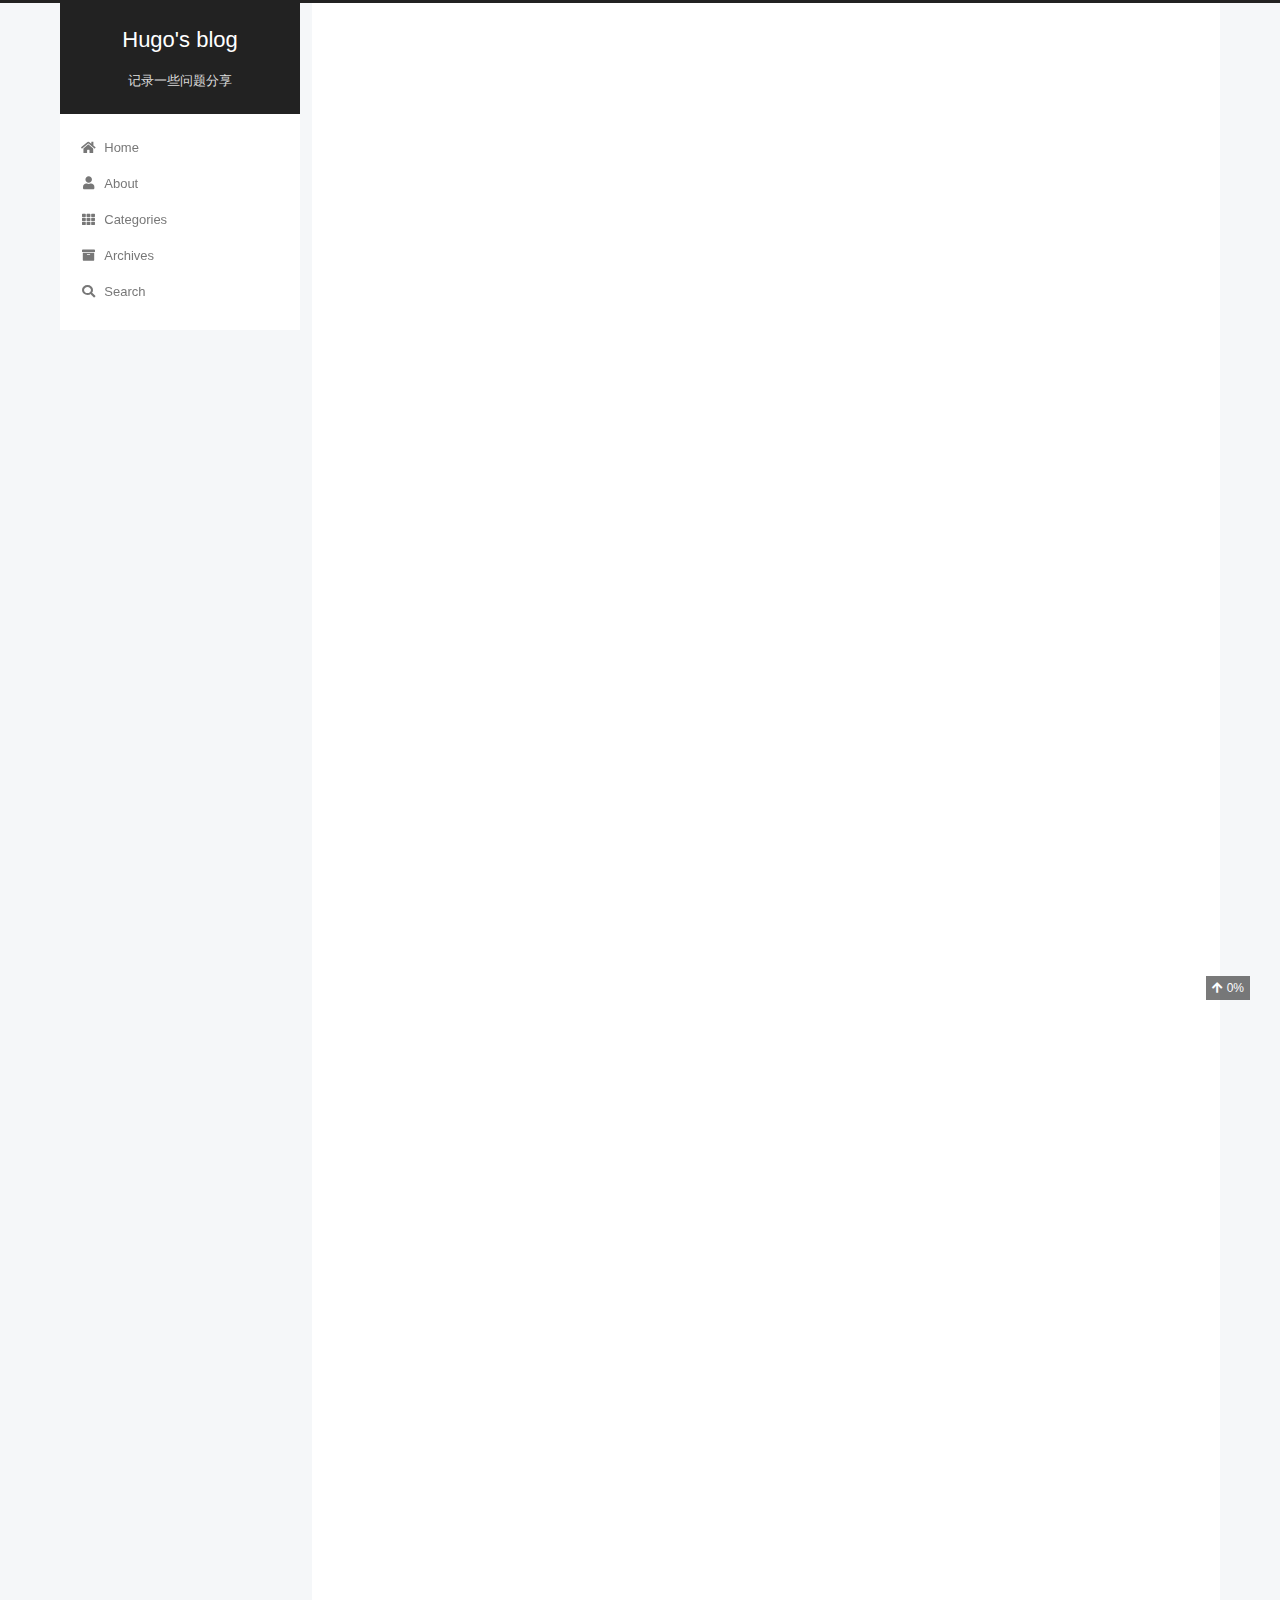
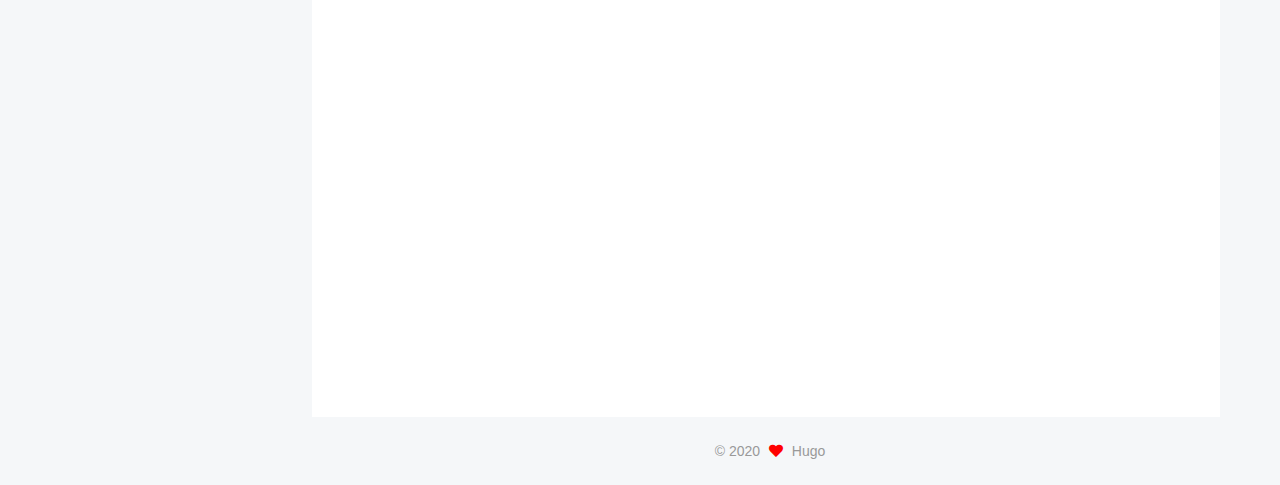
<file: 2020/08/21/进程与线程/index.html>
<!DOCTYPE html>
<html lang="en">
<head>
  <meta charset="UTF-8">
<meta name="viewport" content="width=device-width, initial-scale=1, maximum-scale=2">
<meta name="theme-color" content="#222">
<meta name="generator" content="Hexo 5.0.2">
  <link rel="apple-touch-icon" sizes="180x180" href="/images/apple-touch-icon-next.png">
  <link rel="icon" type="image/png" sizes="32x32" href="/images/icon_32.png">
  <link rel="icon" type="image/png" sizes="16x16" href="/images/icon_16.png">
  <link rel="mask-icon" href="/images/logo.svg" color="#222">

<link rel="stylesheet" href="/css/main.css">


<link rel="stylesheet" href="//cdn.jsdelivr.net/npm/@fortawesome/fontawesome-free@5/css/all.min.css">

<script id="hexo-configurations">
    var NexT = window.NexT || {};
    var CONFIG = {"hostname":"hugobbtt.github.io","root":"/","scheme":"Pisces","version":"7.8.0","exturl":false,"sidebar":{"position":"left","display":"post","padding":18,"offset":12,"onmobile":false},"copycode":{"enable":false,"show_result":false,"style":null},"back2top":{"enable":true,"sidebar":false,"scrollpercent":true},"bookmark":{"enable":false,"color":"#222","save":"auto"},"fancybox":false,"mediumzoom":false,"lazyload":false,"pangu":false,"comments":{"style":"tabs","active":null,"storage":true,"lazyload":false,"nav":null},"algolia":{"hits":{"per_page":10},"labels":{"input_placeholder":"Search for Posts","hits_empty":"We didn't find any results for the search: ${query}","hits_stats":"${hits} results found in ${time} ms"}},"localsearch":{"enable":true,"trigger":"auto","top_n_per_article":1,"unescape":false,"preload":false},"motion":{"enable":true,"async":false,"transition":{"post_block":"fadeIn","post_header":"slideDownIn","post_body":"slideDownIn","coll_header":"slideLeftIn","sidebar":"slideUpIn"}},"path":"search.xml"};
  </script>

  <meta name="description" content="面试题常客，探讨进程，线程，协程的关系，学好操作系统走遍天下。">
<meta property="og:type" content="article">
<meta property="og:title" content="进程与线程">
<meta property="og:url" content="https://hugobbtt.github.io/2020/08/21/%E8%BF%9B%E7%A8%8B%E4%B8%8E%E7%BA%BF%E7%A8%8B/index.html">
<meta property="og:site_name" content="Hugo&#39;s blog">
<meta property="og:description" content="面试题常客，探讨进程，线程，协程的关系，学好操作系统走遍天下。">
<meta property="og:locale" content="en_US">
<meta property="article:published_time" content="2020-08-20T17:58:47.000Z">
<meta property="article:modified_time" content="2020-11-17T10:05:47.441Z">
<meta property="article:author" content="Hugo">
<meta name="twitter:card" content="summary">

<link rel="canonical" href="https://hugobbtt.github.io/2020/08/21/%E8%BF%9B%E7%A8%8B%E4%B8%8E%E7%BA%BF%E7%A8%8B/">


<script id="page-configurations">
  // https://hexo.io/docs/variables.html
  CONFIG.page = {
    sidebar: "",
    isHome : false,
    isPost : true,
    lang   : 'en'
  };
</script>

  <title>进程与线程 | Hugo's blog</title>
  






  <noscript>
  <style>
  .use-motion .brand,
  .use-motion .menu-item,
  .sidebar-inner,
  .use-motion .post-block,
  .use-motion .pagination,
  .use-motion .comments,
  .use-motion .post-header,
  .use-motion .post-body,
  .use-motion .collection-header { opacity: initial; }

  .use-motion .site-title,
  .use-motion .site-subtitle {
    opacity: initial;
    top: initial;
  }

  .use-motion .logo-line-before i { left: initial; }
  .use-motion .logo-line-after i { right: initial; }
  </style>
</noscript>

</head>

<body itemscope itemtype="http://schema.org/WebPage">
  <div class="container use-motion">
    <div class="headband"></div>

    <header class="header" itemscope itemtype="http://schema.org/WPHeader">
      <div class="header-inner"><div class="site-brand-container">
  <div class="site-nav-toggle">
    <div class="toggle" aria-label="Toggle navigation bar">
      <span class="toggle-line toggle-line-first"></span>
      <span class="toggle-line toggle-line-middle"></span>
      <span class="toggle-line toggle-line-last"></span>
    </div>
  </div>

  <div class="site-meta">

    <a href="/" class="brand" rel="start">
      <span class="logo-line-before"><i></i></span>
      <h1 class="site-title">Hugo's blog</h1>
      <span class="logo-line-after"><i></i></span>
    </a>
      <p class="site-subtitle" itemprop="description">记录一些问题分享</p>
  </div>

  <div class="site-nav-right">
    <div class="toggle popup-trigger">
        <i class="fa fa-search fa-fw fa-lg"></i>
    </div>
  </div>
</div>




<nav class="site-nav">
  <ul id="menu" class="main-menu menu">
        <li class="menu-item menu-item-home">

    <a href="/" rel="section"><i class="fa fa-home fa-fw"></i>Home</a>

  </li>
        <li class="menu-item menu-item-about">

    <a href="/about/" rel="section"><i class="fa fa-user fa-fw"></i>About</a>

  </li>
        <li class="menu-item menu-item-categories">

    <a href="/categories/" rel="section"><i class="fa fa-th fa-fw"></i>Categories</a>

  </li>
        <li class="menu-item menu-item-archives">

    <a href="/archives/" rel="section"><i class="fa fa-archive fa-fw"></i>Archives</a>

  </li>
      <li class="menu-item menu-item-search">
        <a role="button" class="popup-trigger"><i class="fa fa-search fa-fw"></i>Search
        </a>
      </li>
  </ul>
</nav>



  <div class="search-pop-overlay">
    <div class="popup search-popup">
        <div class="search-header">
  <span class="search-icon">
    <i class="fa fa-search"></i>
  </span>
  <div class="search-input-container">
    <input autocomplete="off" autocapitalize="off"
           placeholder="Searching..." spellcheck="false"
           type="search" class="search-input">
  </div>
  <span class="popup-btn-close">
    <i class="fa fa-times-circle"></i>
  </span>
</div>
<div id="search-result">
  <div id="no-result">
    <i class="fa fa-spinner fa-pulse fa-5x fa-fw"></i>
  </div>
</div>

    </div>
  </div>

</div>
    </header>

    
  <div class="back-to-top">
    <i class="fa fa-arrow-up"></i>
    <span>0%</span>
  </div>


    <main class="main">
      <div class="main-inner">
        <div class="content-wrap">
          

          <div class="content post posts-expand">
            

    
  
  
  <article itemscope itemtype="http://schema.org/Article" class="post-block" lang="en">
    <link itemprop="mainEntityOfPage" href="https://hugobbtt.github.io/2020/08/21/%E8%BF%9B%E7%A8%8B%E4%B8%8E%E7%BA%BF%E7%A8%8B/">

    <span hidden itemprop="author" itemscope itemtype="http://schema.org/Person">
      <meta itemprop="image" content="/uploads/avatar.jpg">
      <meta itemprop="name" content="Hugo">
      <meta itemprop="description" content="">
    </span>

    <span hidden itemprop="publisher" itemscope itemtype="http://schema.org/Organization">
      <meta itemprop="name" content="Hugo's blog">
    </span>
      <header class="post-header">
        <h1 class="post-title" itemprop="name headline">
          进程与线程
        </h1>

        <div class="post-meta">
            <span class="post-meta-item">
              <span class="post-meta-item-icon">
                <i class="far fa-calendar"></i>
              </span>
              <span class="post-meta-item-text">Posted on</span>

              <time title="Created: 2020-08-21 01:58:47" itemprop="dateCreated datePublished" datetime="2020-08-21T01:58:47+08:00">2020-08-21</time>
            </span>
              <span class="post-meta-item">
                <span class="post-meta-item-icon">
                  <i class="far fa-calendar-check"></i>
                </span>
                <span class="post-meta-item-text">Edited on</span>
                <time title="Modified: 2020-11-17 18:05:47" itemprop="dateModified" datetime="2020-11-17T18:05:47+08:00">2020-11-17</time>
              </span>
            <span class="post-meta-item">
              <span class="post-meta-item-icon">
                <i class="far fa-folder"></i>
              </span>
              <span class="post-meta-item-text">In</span>
                <span itemprop="about" itemscope itemtype="http://schema.org/Thing">
                  <a href="/categories/%E7%AC%94%E8%AE%B0/" itemprop="url" rel="index"><span itemprop="name">笔记</span></a>
                </span>
            </span>

          

        </div>
      </header>

    
    
    
    <div class="post-body" itemprop="articleBody">

      
        <p>面试题常客，探讨进程，线程，协程的关系，学好操作系统走遍天下。</p>
<a id="more"></a>

<h2 id="进程（process）和线程（thread）的区别："><a href="#进程（process）和线程（thread）的区别：" class="headerlink" title="进程（process）和线程（thread）的区别："></a>进程（process）和线程（thread）的区别：</h2><ol>
<li><strong>资源</strong>：进程是资源分配的基本单位，线程不拥有资源，线程可以访问隶属进程的资源。</li>
<li><strong>调度</strong>：线程是独立调度的基本单位，在同一进程中，线程的切换不会引起进程的切换，从一个进程中的线程 切换到 另一个进程中的线程，会引起进程切换。</li>
<li><strong>系统开销</strong>：创建和撤销进程，系统都要为其分配或回收资源，如内存空间，I/O设备等，所付出的开销远大于穿那创建和撤销线程时的开销。类似的，在进行进程切换时，涉及当前执行进程CPU环境的保存及新调度进程CPU环境的设置，而线程切换时只需保存和设置少量寄存器的内容，开销很小。<ol>
<li>切换页目录以及使用新的地址空间（进程）</li>
<li>切换内核栈（进程，线程）</li>
<li>切换硬件上下文（进程，线程）</li>
</ol>
</li>
<li><strong>通信方面</strong>：线程间的通信可以通过直接读写同一进程中数据进行通信，但是进程通信需要借助IPC。</li>
<li><strong>安全</strong>：多线程是不安全的，当一个线程崩溃了，会导致整个进程也崩溃，即其他线程也挂了。而多进程不会，一个进程挂了，其他进程照样运行。</li>
<li><strong>CPU密集型代码(各种循环处理、计算等等)：使用多进程。IO密集型代码(文件处理、网络爬虫等)：使用多线程。</strong></li>
</ol>
<h2 id="进程间通信-IPC-Inter-Process-Communication-："><a href="#进程间通信-IPC-Inter-Process-Communication-：" class="headerlink" title="进程间通信 IPC(Inter-Process Communication)："></a>进程间通信 IPC(Inter-Process Communication)：</h2><ul>
<li><strong>管道</strong>：通过调用pipe函数创建，只支持半双工（单向交替传输），只能在父子进程中使用。</li>
<li><strong>FIFO</strong>，也称为命名管道，去除了管道只能在父子进程中使用的限制。</li>
<li><strong>消息队列</strong>：可以独立于读写进程存在，从而避免了FIFO中同步管道的打开和关闭时可能产生的困难。读进程可以根据消息类型有选择地接收消息。</li>
<li><strong>信号量</strong>：一个计数器，用于为多个进程提供对共享数据对象的访问。</li>
<li><strong>共享内存</strong>：允许多个进程共享一个给定的存储区，因为数据不需要在进程之间复制，所以这是最快的一种IPC。需要使用信号量来同步对共享存储的访问。多个进程可以将同一个文件映射到他们的地址空间从而实现共享内存。</li>
<li><strong>Socket</strong>：可以用于不同机器间的IPC</li>
</ul>
<h2 id="线程间通信"><a href="#线程间通信" class="headerlink" title="线程间通信"></a>线程间通信</h2><p>主要目的是用于线程同步，没有像进程通信那样的数据交换机制</p>
<ul>
<li><strong>锁机制</strong><ul>
<li>互斥锁：确保同一时间只能有一个线程访问共享资源。</li>
<li>读写锁：读模式共享，写模式互斥。</li>
<li>条件变量：以原子的方式阻塞进程，直到某个特定条件为真为止。对条件的测试是在互斥锁的保护下进行的。条件变量始终与互斥锁一起使用。</li>
<li>自旋锁：上锁受阻时线程不阻塞而是在循环中轮询查看能否获得该锁，没有线程的切换因而没有切换的开销，不过对CPU的霸占会导致CPU资源的浪费。所以自旋锁适用于并行结构（多个处理器）或者锁被持有时间短而不希望在线程切换产生开销的情况。</li>
</ul>
</li>
<li><strong>信号量机制</strong>： 信号量实际上是一个非负的整数计数器，用来实现对公共资源的控制。<ul>
<li>在公共资源增加的时候，信号量就增加；</li>
<li>公共资源减少的时候，信号量就减少；</li>
<li>只有当信号量的值大于0的时候，才能访问信号量所代表的公共资源。</li>
</ul>
</li>
<li><strong>volatile全局变量</strong></li>
<li><strong>wait/notify</strong></li>
</ul>

    </div>

    
    
    

      <footer class="post-footer">

        


        
    <div class="post-nav">
      <div class="post-nav-item">
    <a href="/2020/08/20/%E6%9C%89%E5%85%B3TCP%E7%9A%84%E5%B8%B8%E8%A7%81%E9%97%AE%E9%A2%98/" rel="prev" title="有关TCP的常见问题">
      <i class="fa fa-chevron-left"></i> 有关TCP的常见问题
    </a></div>
      <div class="post-nav-item">
    <a href="/2020/10/20/%E5%B0%BE%E9%83%A8%E5%BC%80%E5%A7%8B%E7%9A%84%E9%93%BE%E8%A1%A8%E5%88%86%E7%BB%84%E7%BF%BB%E8%BD%AC/" rel="next" title="尾部开始的链表分组翻转">
      尾部开始的链表分组翻转 <i class="fa fa-chevron-right"></i>
    </a></div>
    </div>
      </footer>
    
  </article>
  
  
  



          </div>
          

<script>
  window.addEventListener('tabs:register', () => {
    let { activeClass } = CONFIG.comments;
    if (CONFIG.comments.storage) {
      activeClass = localStorage.getItem('comments_active') || activeClass;
    }
    if (activeClass) {
      let activeTab = document.querySelector(`a[href="#comment-${activeClass}"]`);
      if (activeTab) {
        activeTab.click();
      }
    }
  });
  if (CONFIG.comments.storage) {
    window.addEventListener('tabs:click', event => {
      if (!event.target.matches('.tabs-comment .tab-content .tab-pane')) return;
      let commentClass = event.target.classList[1];
      localStorage.setItem('comments_active', commentClass);
    });
  }
</script>

        </div>
          
  
  <div class="toggle sidebar-toggle">
    <span class="toggle-line toggle-line-first"></span>
    <span class="toggle-line toggle-line-middle"></span>
    <span class="toggle-line toggle-line-last"></span>
  </div>

  <aside class="sidebar">
    <div class="sidebar-inner">

      <ul class="sidebar-nav motion-element">
        <li class="sidebar-nav-toc">
          Table of Contents
        </li>
        <li class="sidebar-nav-overview">
          Overview
        </li>
      </ul>

      <!--noindex-->
      <div class="post-toc-wrap sidebar-panel">
          <div class="post-toc motion-element"><ol class="nav"><li class="nav-item nav-level-2"><a class="nav-link" href="#%E8%BF%9B%E7%A8%8B%EF%BC%88process%EF%BC%89%E5%92%8C%E7%BA%BF%E7%A8%8B%EF%BC%88thread%EF%BC%89%E7%9A%84%E5%8C%BA%E5%88%AB%EF%BC%9A"><span class="nav-number">1.</span> <span class="nav-text">进程（process）和线程（thread）的区别：</span></a></li><li class="nav-item nav-level-2"><a class="nav-link" href="#%E8%BF%9B%E7%A8%8B%E9%97%B4%E9%80%9A%E4%BF%A1-IPC-Inter-Process-Communication-%EF%BC%9A"><span class="nav-number">2.</span> <span class="nav-text">进程间通信 IPC(Inter-Process Communication)：</span></a></li><li class="nav-item nav-level-2"><a class="nav-link" href="#%E7%BA%BF%E7%A8%8B%E9%97%B4%E9%80%9A%E4%BF%A1"><span class="nav-number">3.</span> <span class="nav-text">线程间通信</span></a></li></ol></div>
      </div>
      <!--/noindex-->

      <div class="site-overview-wrap sidebar-panel">
        <div class="site-author motion-element" itemprop="author" itemscope itemtype="http://schema.org/Person">
    <img class="site-author-image" itemprop="image" alt="Hugo"
      src="/uploads/avatar.jpg">
  <p class="site-author-name" itemprop="name">Hugo</p>
  <div class="site-description" itemprop="description"></div>
</div>
<div class="site-state-wrap motion-element">
  <nav class="site-state">
      <div class="site-state-item site-state-posts">
          <a href="/archives/">
        
          <span class="site-state-item-count">4</span>
          <span class="site-state-item-name">posts</span>
        </a>
      </div>
      <div class="site-state-item site-state-categories">
            <a href="/categories/">
          
        <span class="site-state-item-count">2</span>
        <span class="site-state-item-name">categories</span></a>
      </div>
  </nav>
</div>
  <div class="links-of-author motion-element">
      <span class="links-of-author-item">
        <a href="https://github.com/hugobbtt" title="GitHub → https:&#x2F;&#x2F;github.com&#x2F;hugobbtt" rel="noopener" target="_blank"><i class="fab fa-github fa-fw"></i></a>
      </span>
      <span class="links-of-author-item">
        <a href="mailto:hugobbtt@gmail.com" title="E-Mail → mailto:hugobbtt@gmail.com" rel="noopener" target="_blank"><i class="fa fa-envelope fa-fw"></i></a>
      </span>
      <span class="links-of-author-item">
        <a href="https://weibo.com/dahuangye" title="Weibo → https:&#x2F;&#x2F;weibo.com&#x2F;dahuangye" rel="noopener" target="_blank"><i class="fab fa-weibo fa-fw"></i></a>
      </span>
      <span class="links-of-author-item">
        <a href="https://instagram.com/hugobbtt" title="Instagram → https:&#x2F;&#x2F;instagram.com&#x2F;hugobbtt" rel="noopener" target="_blank"><i class="fab fa-instagram fa-fw"></i></a>
      </span>
  </div>



      </div>

    </div>
  </aside>
  <div id="sidebar-dimmer"></div>


      </div>
    </main>

    <footer class="footer">
      <div class="footer-inner">
        

        

<div class="copyright">
  
  &copy; 
  <span itemprop="copyrightYear">2020</span>
  <span class="with-love">
    <i class="fa fa-heart"></i>
  </span>
  <span class="author" itemprop="copyrightHolder">Hugo</span>
</div>

        








      </div>
    </footer>
  </div>

  
  <script src="/lib/anime.min.js"></script>
  <script src="/lib/velocity/velocity.min.js"></script>
  <script src="/lib/velocity/velocity.ui.min.js"></script>

<script src="/js/utils.js"></script>

<script src="/js/motion.js"></script>


<script src="/js/schemes/pisces.js"></script>


<script src="/js/next-boot.js"></script>




  




  
<script src="/js/local-search.js"></script>













  

  

</body>
</html>
</file>
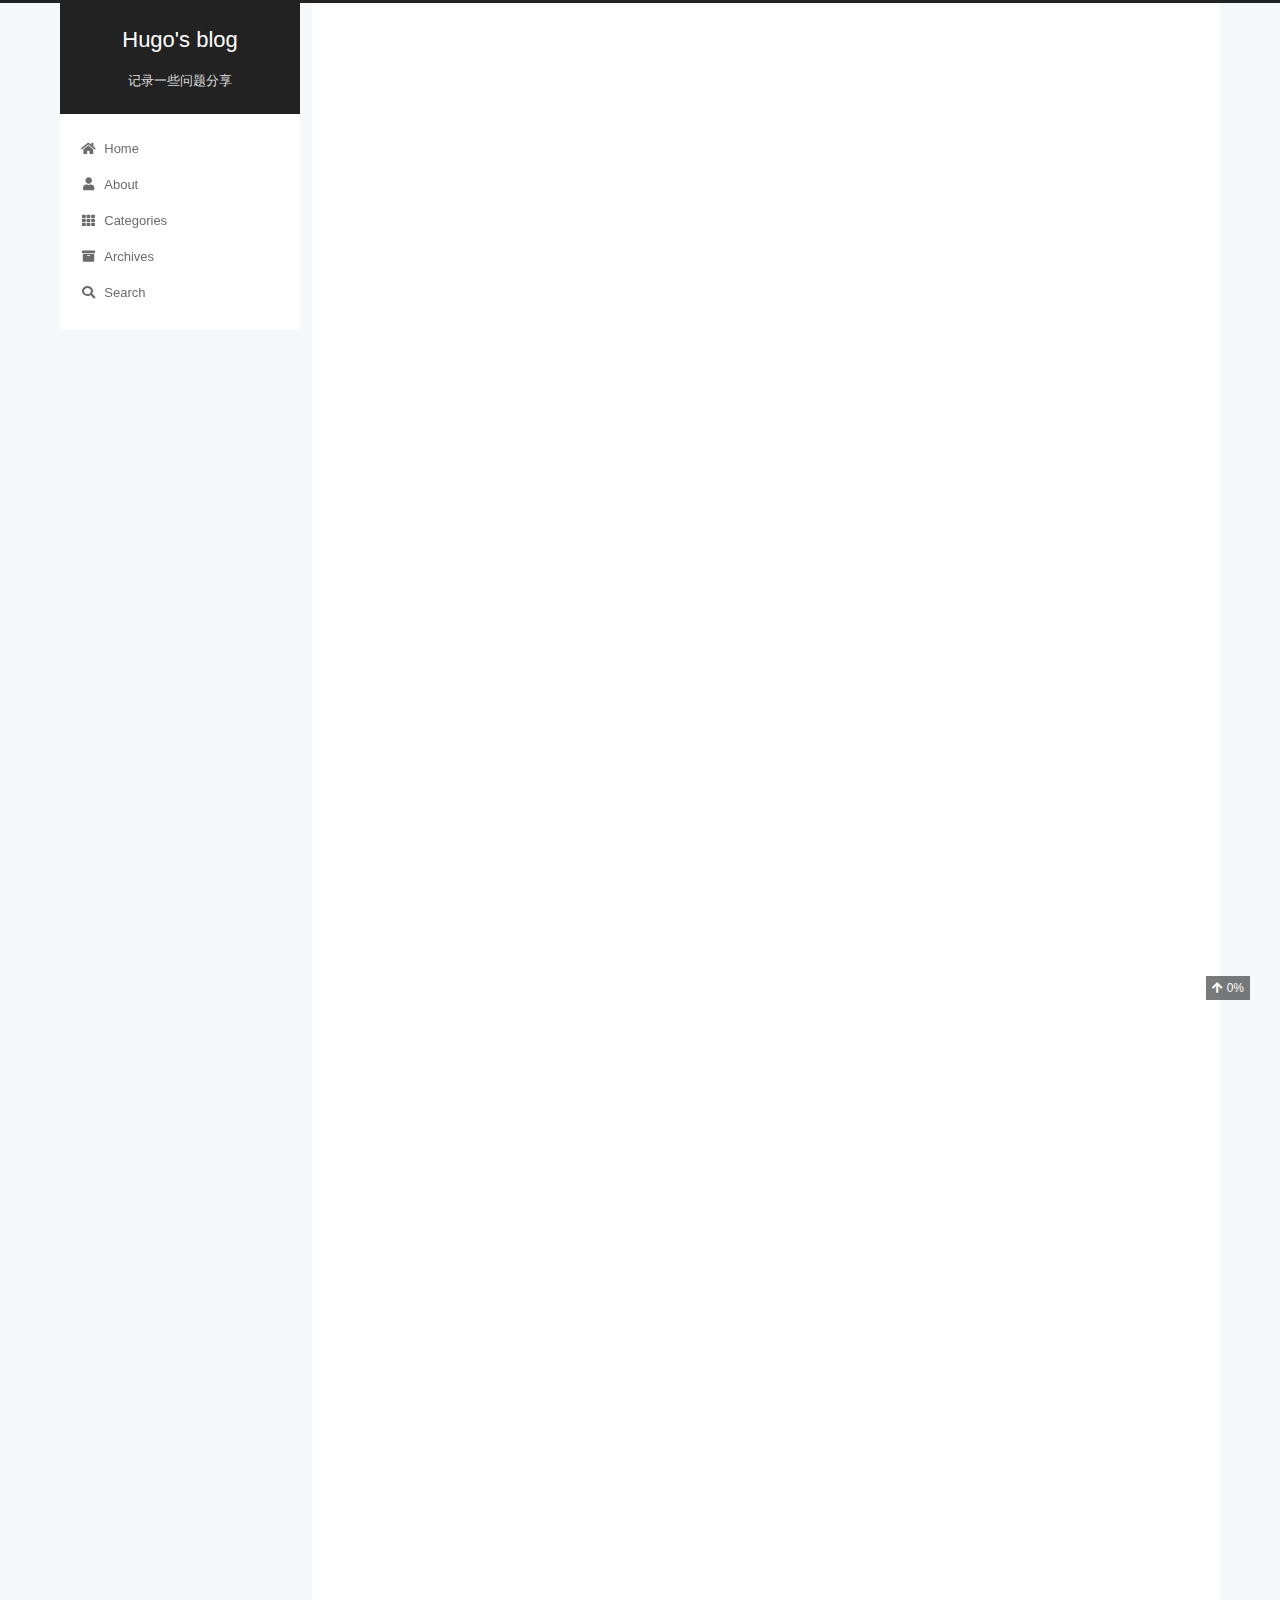
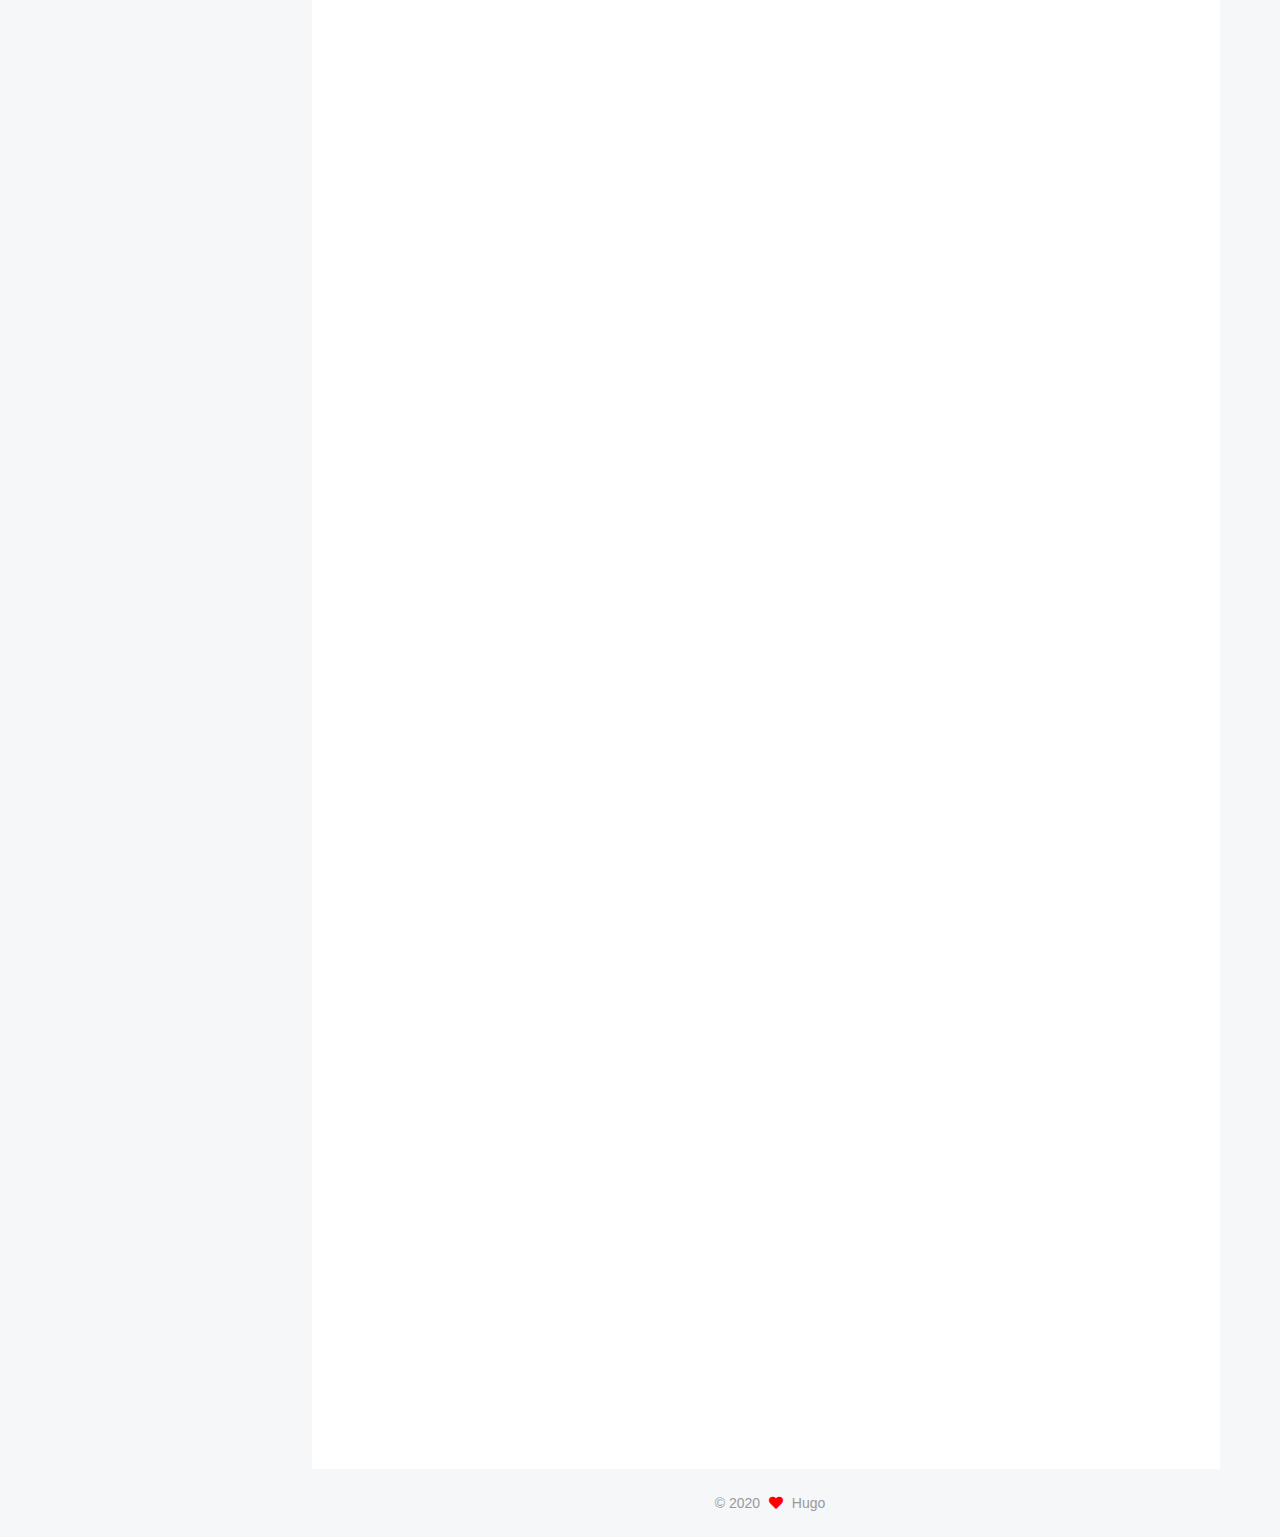
<file: 2020/10/20/尾部开始的链表分组翻转/index.html>
<!DOCTYPE html>
<html lang="en">
<head>
  <meta charset="UTF-8">
<meta name="viewport" content="width=device-width, initial-scale=1, maximum-scale=2">
<meta name="theme-color" content="#222">
<meta name="generator" content="Hexo 5.0.2">
  <link rel="apple-touch-icon" sizes="180x180" href="/images/apple-touch-icon-next.png">
  <link rel="icon" type="image/png" sizes="32x32" href="/images/icon_32.png">
  <link rel="icon" type="image/png" sizes="16x16" href="/images/icon_16.png">
  <link rel="mask-icon" href="/images/logo.svg" color="#222">

<link rel="stylesheet" href="/css/main.css">


<link rel="stylesheet" href="//cdn.jsdelivr.net/npm/@fortawesome/fontawesome-free@5/css/all.min.css">

<script id="hexo-configurations">
    var NexT = window.NexT || {};
    var CONFIG = {"hostname":"hugobbtt.github.io","root":"/","scheme":"Pisces","version":"7.8.0","exturl":false,"sidebar":{"position":"left","display":"post","padding":18,"offset":12,"onmobile":false},"copycode":{"enable":false,"show_result":false,"style":null},"back2top":{"enable":true,"sidebar":false,"scrollpercent":true},"bookmark":{"enable":false,"color":"#222","save":"auto"},"fancybox":false,"mediumzoom":false,"lazyload":false,"pangu":false,"comments":{"style":"tabs","active":null,"storage":true,"lazyload":false,"nav":null},"algolia":{"hits":{"per_page":10},"labels":{"input_placeholder":"Search for Posts","hits_empty":"We didn't find any results for the search: ${query}","hits_stats":"${hits} results found in ${time} ms"}},"localsearch":{"enable":true,"trigger":"auto","top_n_per_article":1,"unescape":false,"preload":false},"motion":{"enable":true,"async":false,"transition":{"post_block":"fadeIn","post_header":"slideDownIn","post_body":"slideDownIn","coll_header":"slideLeftIn","sidebar":"slideUpIn"}},"path":"search.xml"};
  </script>

  <meta name="description" content="字节跳动的一个面试题，涉及到翻转链表，以及将链表分组翻转。">
<meta property="og:type" content="article">
<meta property="og:title" content="尾部开始的链表分组翻转">
<meta property="og:url" content="https://hugobbtt.github.io/2020/10/20/%E5%B0%BE%E9%83%A8%E5%BC%80%E5%A7%8B%E7%9A%84%E9%93%BE%E8%A1%A8%E5%88%86%E7%BB%84%E7%BF%BB%E8%BD%AC/index.html">
<meta property="og:site_name" content="Hugo&#39;s blog">
<meta property="og:description" content="字节跳动的一个面试题，涉及到翻转链表，以及将链表分组翻转。">
<meta property="og:locale" content="en_US">
<meta property="article:published_time" content="2020-10-20T03:19:29.000Z">
<meta property="article:modified_time" content="2020-11-17T10:04:27.987Z">
<meta property="article:author" content="Hugo">
<meta name="twitter:card" content="summary">

<link rel="canonical" href="https://hugobbtt.github.io/2020/10/20/%E5%B0%BE%E9%83%A8%E5%BC%80%E5%A7%8B%E7%9A%84%E9%93%BE%E8%A1%A8%E5%88%86%E7%BB%84%E7%BF%BB%E8%BD%AC/">


<script id="page-configurations">
  // https://hexo.io/docs/variables.html
  CONFIG.page = {
    sidebar: "",
    isHome : false,
    isPost : true,
    lang   : 'en'
  };
</script>

  <title>尾部开始的链表分组翻转 | Hugo's blog</title>
  






  <noscript>
  <style>
  .use-motion .brand,
  .use-motion .menu-item,
  .sidebar-inner,
  .use-motion .post-block,
  .use-motion .pagination,
  .use-motion .comments,
  .use-motion .post-header,
  .use-motion .post-body,
  .use-motion .collection-header { opacity: initial; }

  .use-motion .site-title,
  .use-motion .site-subtitle {
    opacity: initial;
    top: initial;
  }

  .use-motion .logo-line-before i { left: initial; }
  .use-motion .logo-line-after i { right: initial; }
  </style>
</noscript>

</head>

<body itemscope itemtype="http://schema.org/WebPage">
  <div class="container use-motion">
    <div class="headband"></div>

    <header class="header" itemscope itemtype="http://schema.org/WPHeader">
      <div class="header-inner"><div class="site-brand-container">
  <div class="site-nav-toggle">
    <div class="toggle" aria-label="Toggle navigation bar">
      <span class="toggle-line toggle-line-first"></span>
      <span class="toggle-line toggle-line-middle"></span>
      <span class="toggle-line toggle-line-last"></span>
    </div>
  </div>

  <div class="site-meta">

    <a href="/" class="brand" rel="start">
      <span class="logo-line-before"><i></i></span>
      <h1 class="site-title">Hugo's blog</h1>
      <span class="logo-line-after"><i></i></span>
    </a>
      <p class="site-subtitle" itemprop="description">记录一些问题分享</p>
  </div>

  <div class="site-nav-right">
    <div class="toggle popup-trigger">
        <i class="fa fa-search fa-fw fa-lg"></i>
    </div>
  </div>
</div>




<nav class="site-nav">
  <ul id="menu" class="main-menu menu">
        <li class="menu-item menu-item-home">

    <a href="/" rel="section"><i class="fa fa-home fa-fw"></i>Home</a>

  </li>
        <li class="menu-item menu-item-about">

    <a href="/about/" rel="section"><i class="fa fa-user fa-fw"></i>About</a>

  </li>
        <li class="menu-item menu-item-categories">

    <a href="/categories/" rel="section"><i class="fa fa-th fa-fw"></i>Categories</a>

  </li>
        <li class="menu-item menu-item-archives">

    <a href="/archives/" rel="section"><i class="fa fa-archive fa-fw"></i>Archives</a>

  </li>
      <li class="menu-item menu-item-search">
        <a role="button" class="popup-trigger"><i class="fa fa-search fa-fw"></i>Search
        </a>
      </li>
  </ul>
</nav>



  <div class="search-pop-overlay">
    <div class="popup search-popup">
        <div class="search-header">
  <span class="search-icon">
    <i class="fa fa-search"></i>
  </span>
  <div class="search-input-container">
    <input autocomplete="off" autocapitalize="off"
           placeholder="Searching..." spellcheck="false"
           type="search" class="search-input">
  </div>
  <span class="popup-btn-close">
    <i class="fa fa-times-circle"></i>
  </span>
</div>
<div id="search-result">
  <div id="no-result">
    <i class="fa fa-spinner fa-pulse fa-5x fa-fw"></i>
  </div>
</div>

    </div>
  </div>

</div>
    </header>

    
  <div class="back-to-top">
    <i class="fa fa-arrow-up"></i>
    <span>0%</span>
  </div>


    <main class="main">
      <div class="main-inner">
        <div class="content-wrap">
          

          <div class="content post posts-expand">
            

    
  
  
  <article itemscope itemtype="http://schema.org/Article" class="post-block" lang="en">
    <link itemprop="mainEntityOfPage" href="https://hugobbtt.github.io/2020/10/20/%E5%B0%BE%E9%83%A8%E5%BC%80%E5%A7%8B%E7%9A%84%E9%93%BE%E8%A1%A8%E5%88%86%E7%BB%84%E7%BF%BB%E8%BD%AC/">

    <span hidden itemprop="author" itemscope itemtype="http://schema.org/Person">
      <meta itemprop="image" content="/uploads/avatar.jpg">
      <meta itemprop="name" content="Hugo">
      <meta itemprop="description" content="">
    </span>

    <span hidden itemprop="publisher" itemscope itemtype="http://schema.org/Organization">
      <meta itemprop="name" content="Hugo's blog">
    </span>
      <header class="post-header">
        <h1 class="post-title" itemprop="name headline">
          尾部开始的链表分组翻转
        </h1>

        <div class="post-meta">
            <span class="post-meta-item">
              <span class="post-meta-item-icon">
                <i class="far fa-calendar"></i>
              </span>
              <span class="post-meta-item-text">Posted on</span>

              <time title="Created: 2020-10-20 11:19:29" itemprop="dateCreated datePublished" datetime="2020-10-20T11:19:29+08:00">2020-10-20</time>
            </span>
              <span class="post-meta-item">
                <span class="post-meta-item-icon">
                  <i class="far fa-calendar-check"></i>
                </span>
                <span class="post-meta-item-text">Edited on</span>
                <time title="Modified: 2020-11-17 18:04:27" itemprop="dateModified" datetime="2020-11-17T18:04:27+08:00">2020-11-17</time>
              </span>
            <span class="post-meta-item">
              <span class="post-meta-item-icon">
                <i class="far fa-folder"></i>
              </span>
              <span class="post-meta-item-text">In</span>
                <span itemprop="about" itemscope itemtype="http://schema.org/Thing">
                  <a href="/categories/%E9%9D%A2%E8%AF%95/" itemprop="url" rel="index"><span itemprop="name">面试</span></a>
                </span>
            </span>

          

        </div>
      </header>

    
    
    
    <div class="post-body" itemprop="articleBody">

      
        <p>字节跳动的一个面试题，涉及到翻转链表，以及将链表分组翻转。</p>
<a id="more"></a>


<h2 id="尾部开始的链表分组翻转"><a href="#尾部开始的链表分组翻转" class="headerlink" title="尾部开始的链表分组翻转"></a>尾部开始的链表分组翻转</h2><p>这道题目来自于字节跳动的面试题。</p>
<h3 id="题目描述"><a href="#题目描述" class="headerlink" title="题目描述"></a>题目描述</h3><p>要求从后往前以k个为一组进行翻转。</p>
<p>例子，1-&gt;2-&gt;3-&gt;4-&gt;5-&gt;6-&gt;7-&gt;8, k = 3,</p>
<p>从后往前以k=3为一组，</p>
<p>6-&gt;7-&gt;8 为一组翻转为8-&gt;7-&gt;6. 3-&gt;4-&gt;5为一组翻转为5-&gt;4-&gt;3. 1-&gt;2只有2个nodes少于k=3个，不翻转。</p>
<p>最后返回：1-&gt;2-&gt;5-&gt;4-&gt;3-&gt;8-&gt;7-&gt;6</p>
<h3 id="思路"><a href="#思路" class="headerlink" title="思路"></a>思路</h3><p>这里的思路跟从前往后以k个为一组进行翻转类似，可以进行预处理：</p>
<ol>
<li>翻转链表</li>
<li>对翻转后的链表进行从前往后以k为一组翻转。</li>
<li>翻转步骤2中得到的链表。</li>
</ol>
<p>例子：1-&gt;2-&gt;3-&gt;4-&gt;5-&gt;6-&gt;7-&gt;8, k = 3</p>
<ol>
<li>翻转链表得到：8-&gt;7-&gt;6-&gt;5-&gt;4-&gt;3-&gt;2-&gt;1</li>
<li>以k为一组翻转：6-&gt;7-&gt;8-&gt;3-&gt;4-&gt;5-&gt;2-&gt;1</li>
<li>翻转步骤#2链表：1-&gt;2-&gt;5-&gt;4-&gt;3-&gt;8-&gt;7-&gt;6</li>
</ol>
<h3 id="python实现"><a href="#python实现" class="headerlink" title="python实现"></a>python实现</h3><figure class="highlight python"><table><tr><td class="gutter"><pre><span class="line">1</span><br><span class="line">2</span><br><span class="line">3</span><br><span class="line">4</span><br><span class="line">5</span><br><span class="line">6</span><br><span class="line">7</span><br><span class="line">8</span><br><span class="line">9</span><br><span class="line">10</span><br><span class="line">11</span><br><span class="line">12</span><br><span class="line">13</span><br><span class="line">14</span><br><span class="line">15</span><br><span class="line">16</span><br><span class="line">17</span><br><span class="line">18</span><br><span class="line">19</span><br><span class="line">20</span><br><span class="line">21</span><br><span class="line">22</span><br><span class="line">23</span><br><span class="line">24</span><br><span class="line">25</span><br><span class="line">26</span><br><span class="line">27</span><br><span class="line">28</span><br><span class="line">29</span><br><span class="line">30</span><br><span class="line">31</span><br><span class="line">32</span><br><span class="line">33</span><br><span class="line">34</span><br><span class="line">35</span><br><span class="line">36</span><br><span class="line">37</span><br><span class="line">38</span><br><span class="line">39</span><br><span class="line">40</span><br><span class="line">41</span><br><span class="line">42</span><br><span class="line">43</span><br><span class="line">44</span><br><span class="line">45</span><br><span class="line">46</span><br><span class="line">47</span><br><span class="line">48</span><br><span class="line">49</span><br><span class="line">50</span><br><span class="line">51</span><br><span class="line">52</span><br><span class="line">53</span><br><span class="line">54</span><br><span class="line">55</span><br><span class="line">56</span><br><span class="line">57</span><br><span class="line">58</span><br><span class="line">59</span><br><span class="line">60</span><br><span class="line">61</span><br><span class="line">62</span><br></pre></td><td class="code"><pre><span class="line"><span class="class"><span class="keyword">class</span> <span class="title">ListNode</span>:</span></span><br><span class="line">    <span class="function"><span class="keyword">def</span> <span class="title">__init__</span>(<span class="params">self, x</span>):</span></span><br><span class="line">        self.val = x</span><br><span class="line">        self.next = <span class="literal">None</span></span><br><span class="line"></span><br><span class="line"><span class="class"><span class="keyword">class</span> <span class="title">Solution</span>:</span></span><br><span class="line"></span><br><span class="line">    <span class="function"><span class="keyword">def</span> <span class="title">enhancedReverseKGroup</span>(<span class="params">self, head, k</span>):</span></span><br><span class="line">        reversedList = self.reverseList(head)</span><br><span class="line">        reversedKGroup = self.reverseKGroup(reversedList, k)</span><br><span class="line">        <span class="keyword">return</span> self.reverseList(reversedKGroup)</span><br><span class="line"></span><br><span class="line">    <span class="function"><span class="keyword">def</span> <span class="title">reverseList</span>(<span class="params">self, head</span>):</span></span><br><span class="line">        prev = <span class="literal">None</span></span><br><span class="line">        curr = head</span><br><span class="line">        <span class="keyword">while</span> curr:</span><br><span class="line">            tmp = curr.next</span><br><span class="line">            curr.next = prev</span><br><span class="line">            prev = curr</span><br><span class="line">            curr = tmp</span><br><span class="line">        <span class="keyword">return</span> prev</span><br><span class="line"></span><br><span class="line">    </span><br><span class="line">    <span class="function"><span class="keyword">def</span> <span class="title">reverseKGroup</span>(<span class="params">self, head, k</span>):</span></span><br><span class="line">        dummy = jump = ListNode(<span class="literal">None</span>)</span><br><span class="line">        dummy.next = l = r = head</span><br><span class="line">        <span class="keyword">while</span> <span class="literal">True</span>:</span><br><span class="line">            count = <span class="number">0</span></span><br><span class="line">            <span class="keyword">while</span> r <span class="keyword">and</span> count &lt; k:</span><br><span class="line">                r = r.next</span><br><span class="line">                count += <span class="number">1</span></span><br><span class="line">            <span class="keyword">if</span> count == k:</span><br><span class="line">                <span class="comment"># 将每组翻转</span></span><br><span class="line">                prev = r</span><br><span class="line">                curr = l</span><br><span class="line">                <span class="keyword">for</span> _ <span class="keyword">in</span> range(k):</span><br><span class="line">                    tmp = curr.next</span><br><span class="line">                    curr.next = prev</span><br><span class="line">                    prev = curr</span><br><span class="line">                    curr = tmp</span><br><span class="line">                <span class="comment"># 第一次会把dummy.next 也赋给prev</span></span><br><span class="line">                jump.next = prev</span><br><span class="line">                jump = l</span><br><span class="line">                l = r</span><br><span class="line">            <span class="keyword">else</span>:</span><br><span class="line">                <span class="keyword">return</span> dummy.next</span><br><span class="line"></span><br><span class="line"></span><br><span class="line"><span class="keyword">if</span> __name__ == <span class="string">&quot;__main__&quot;</span>:</span><br><span class="line">    a = ListNode(<span class="number">1</span>)</span><br><span class="line">    a.next = ListNode(<span class="number">2</span>)</span><br><span class="line">    a.next.next = ListNode(<span class="number">3</span>)</span><br><span class="line">    a.next.next.next = ListNode(<span class="number">4</span>)</span><br><span class="line">    a.next.next.next.next = ListNode(<span class="number">5</span>)</span><br><span class="line"></span><br><span class="line">    ans = Solution().enhancedReverseKGroup(a, <span class="number">3</span>)</span><br><span class="line">    cache = []</span><br><span class="line">    <span class="keyword">while</span> ans:</span><br><span class="line">        cache.append(ans.val)</span><br><span class="line">        ans = ans.next</span><br><span class="line">    <span class="comment"># 打印结果是[1, 2, 5, 4, 3]</span></span><br><span class="line">    print(cache)</span><br></pre></td></tr></table></figure>

<p><em>Reference:</em></p>
<p>一文搞懂《链表反转》 <a target="_blank" rel="noopener" href="https://cloud.tencent.com/developer/article/1513176">https://cloud.tencent.com/developer/article/1513176</a><br>LeetCode 25. Reverse Nodes in k-Group <a target="_blank" rel="noopener" href="https://leetcode.com/problems/reverse-nodes-in-k-group/">https://leetcode.com/problems/reverse-nodes-in-k-group/</a><br>LeetCode 206. Reverse Linked List <a target="_blank" rel="noopener" href="https://leetcode.com/problems/reverse-linked-list/">https://leetcode.com/problems/reverse-linked-list/</a></p>

    </div>

    
    
    

      <footer class="post-footer">

        


        
    <div class="post-nav">
      <div class="post-nav-item">
    <a href="/2020/08/21/%E8%BF%9B%E7%A8%8B%E4%B8%8E%E7%BA%BF%E7%A8%8B/" rel="prev" title="进程与线程">
      <i class="fa fa-chevron-left"></i> 进程与线程
    </a></div>
      <div class="post-nav-item"></div>
    </div>
      </footer>
    
  </article>
  
  
  



          </div>
          

<script>
  window.addEventListener('tabs:register', () => {
    let { activeClass } = CONFIG.comments;
    if (CONFIG.comments.storage) {
      activeClass = localStorage.getItem('comments_active') || activeClass;
    }
    if (activeClass) {
      let activeTab = document.querySelector(`a[href="#comment-${activeClass}"]`);
      if (activeTab) {
        activeTab.click();
      }
    }
  });
  if (CONFIG.comments.storage) {
    window.addEventListener('tabs:click', event => {
      if (!event.target.matches('.tabs-comment .tab-content .tab-pane')) return;
      let commentClass = event.target.classList[1];
      localStorage.setItem('comments_active', commentClass);
    });
  }
</script>

        </div>
          
  
  <div class="toggle sidebar-toggle">
    <span class="toggle-line toggle-line-first"></span>
    <span class="toggle-line toggle-line-middle"></span>
    <span class="toggle-line toggle-line-last"></span>
  </div>

  <aside class="sidebar">
    <div class="sidebar-inner">

      <ul class="sidebar-nav motion-element">
        <li class="sidebar-nav-toc">
          Table of Contents
        </li>
        <li class="sidebar-nav-overview">
          Overview
        </li>
      </ul>

      <!--noindex-->
      <div class="post-toc-wrap sidebar-panel">
          <div class="post-toc motion-element"><ol class="nav"><li class="nav-item nav-level-2"><a class="nav-link" href="#%E5%B0%BE%E9%83%A8%E5%BC%80%E5%A7%8B%E7%9A%84%E9%93%BE%E8%A1%A8%E5%88%86%E7%BB%84%E7%BF%BB%E8%BD%AC"><span class="nav-number">1.</span> <span class="nav-text">尾部开始的链表分组翻转</span></a><ol class="nav-child"><li class="nav-item nav-level-3"><a class="nav-link" href="#%E9%A2%98%E7%9B%AE%E6%8F%8F%E8%BF%B0"><span class="nav-number">1.1.</span> <span class="nav-text">题目描述</span></a></li><li class="nav-item nav-level-3"><a class="nav-link" href="#%E6%80%9D%E8%B7%AF"><span class="nav-number">1.2.</span> <span class="nav-text">思路</span></a></li><li class="nav-item nav-level-3"><a class="nav-link" href="#python%E5%AE%9E%E7%8E%B0"><span class="nav-number">1.3.</span> <span class="nav-text">python实现</span></a></li></ol></li></ol></div>
      </div>
      <!--/noindex-->

      <div class="site-overview-wrap sidebar-panel">
        <div class="site-author motion-element" itemprop="author" itemscope itemtype="http://schema.org/Person">
    <img class="site-author-image" itemprop="image" alt="Hugo"
      src="/uploads/avatar.jpg">
  <p class="site-author-name" itemprop="name">Hugo</p>
  <div class="site-description" itemprop="description"></div>
</div>
<div class="site-state-wrap motion-element">
  <nav class="site-state">
      <div class="site-state-item site-state-posts">
          <a href="/archives/">
        
          <span class="site-state-item-count">4</span>
          <span class="site-state-item-name">posts</span>
        </a>
      </div>
      <div class="site-state-item site-state-categories">
            <a href="/categories/">
          
        <span class="site-state-item-count">2</span>
        <span class="site-state-item-name">categories</span></a>
      </div>
  </nav>
</div>
  <div class="links-of-author motion-element">
      <span class="links-of-author-item">
        <a href="https://github.com/hugobbtt" title="GitHub → https:&#x2F;&#x2F;github.com&#x2F;hugobbtt" rel="noopener" target="_blank"><i class="fab fa-github fa-fw"></i></a>
      </span>
      <span class="links-of-author-item">
        <a href="mailto:hugobbtt@gmail.com" title="E-Mail → mailto:hugobbtt@gmail.com" rel="noopener" target="_blank"><i class="fa fa-envelope fa-fw"></i></a>
      </span>
      <span class="links-of-author-item">
        <a href="https://weibo.com/dahuangye" title="Weibo → https:&#x2F;&#x2F;weibo.com&#x2F;dahuangye" rel="noopener" target="_blank"><i class="fab fa-weibo fa-fw"></i></a>
      </span>
      <span class="links-of-author-item">
        <a href="https://instagram.com/hugobbtt" title="Instagram → https:&#x2F;&#x2F;instagram.com&#x2F;hugobbtt" rel="noopener" target="_blank"><i class="fab fa-instagram fa-fw"></i></a>
      </span>
  </div>



      </div>

    </div>
  </aside>
  <div id="sidebar-dimmer"></div>


      </div>
    </main>

    <footer class="footer">
      <div class="footer-inner">
        

        

<div class="copyright">
  
  &copy; 
  <span itemprop="copyrightYear">2020</span>
  <span class="with-love">
    <i class="fa fa-heart"></i>
  </span>
  <span class="author" itemprop="copyrightHolder">Hugo</span>
</div>

        








      </div>
    </footer>
  </div>

  
  <script src="/lib/anime.min.js"></script>
  <script src="/lib/velocity/velocity.min.js"></script>
  <script src="/lib/velocity/velocity.ui.min.js"></script>

<script src="/js/utils.js"></script>

<script src="/js/motion.js"></script>


<script src="/js/schemes/pisces.js"></script>


<script src="/js/next-boot.js"></script>




  




  
<script src="/js/local-search.js"></script>













  

  

</body>
</html>
</file>
<file: css/main.css>
:root {
  --body-bg-color: #f5f7f9;
  --content-bg-color: #fff;
  --card-bg-color: #f5f5f5;
  --text-color: #555;
  --blockquote-color: #666;
  --link-color: #555;
  --link-hover-color: #222;
  --brand-color: #fff;
  --brand-hover-color: #fff;
  --table-row-odd-bg-color: #f9f9f9;
  --table-row-hover-bg-color: #f5f5f5;
  --menu-item-bg-color: #f5f5f5;
  --btn-default-bg: #fff;
  --btn-default-color: #555;
  --btn-default-border-color: #555;
  --btn-default-hover-bg: #222;
  --btn-default-hover-color: #fff;
  --btn-default-hover-border-color: #222;
}
html {
  line-height: 1.15; /* 1 */
  -webkit-text-size-adjust: 100%; /* 2 */
}
body {
  margin: 0;
}
main {
  display: block;
}
h1 {
  font-size: 2em;
  margin: 0.67em 0;
}
hr {
  box-sizing: content-box; /* 1 */
  height: 0; /* 1 */
  overflow: visible; /* 2 */
}
pre {
  font-family: monospace, monospace; /* 1 */
  font-size: 1em; /* 2 */
}
a {
  background: transparent;
}
abbr[title] {
  border-bottom: none; /* 1 */
  text-decoration: underline; /* 2 */
  text-decoration: underline dotted; /* 2 */
}
b,
strong {
  font-weight: bolder;
}
code,
kbd,
samp {
  font-family: monospace, monospace; /* 1 */
  font-size: 1em; /* 2 */
}
small {
  font-size: 80%;
}
sub,
sup {
  font-size: 75%;
  line-height: 0;
  position: relative;
  vertical-align: baseline;
}
sub {
  bottom: -0.25em;
}
sup {
  top: -0.5em;
}
img {
  border-style: none;
}
button,
input,
optgroup,
select,
textarea {
  font-family: inherit; /* 1 */
  font-size: 100%; /* 1 */
  line-height: 1.15; /* 1 */
  margin: 0; /* 2 */
}
button,
input {
/* 1 */
  overflow: visible;
}
button,
select {
/* 1 */
  text-transform: none;
}
button,
[type='button'],
[type='reset'],
[type='submit'] {
  -webkit-appearance: button;
}
button::-moz-focus-inner,
[type='button']::-moz-focus-inner,
[type='reset']::-moz-focus-inner,
[type='submit']::-moz-focus-inner {
  border-style: none;
  padding: 0;
}
button:-moz-focusring,
[type='button']:-moz-focusring,
[type='reset']:-moz-focusring,
[type='submit']:-moz-focusring {
  outline: 1px dotted ButtonText;
}
fieldset {
  padding: 0.35em 0.75em 0.625em;
}
legend {
  box-sizing: border-box; /* 1 */
  color: inherit; /* 2 */
  display: table; /* 1 */
  max-width: 100%; /* 1 */
  padding: 0; /* 3 */
  white-space: normal; /* 1 */
}
progress {
  vertical-align: baseline;
}
textarea {
  overflow: auto;
}
[type='checkbox'],
[type='radio'] {
  box-sizing: border-box; /* 1 */
  padding: 0; /* 2 */
}
[type='number']::-webkit-inner-spin-button,
[type='number']::-webkit-outer-spin-button {
  height: auto;
}
[type='search'] {
  outline-offset: -2px; /* 2 */
  -webkit-appearance: textfield; /* 1 */
}
[type='search']::-webkit-search-decoration {
  -webkit-appearance: none;
}
::-webkit-file-upload-button {
  font: inherit; /* 2 */
  -webkit-appearance: button; /* 1 */
}
details {
  display: block;
}
summary {
  display: list-item;
}
template {
  display: none;
}
[hidden] {
  display: none;
}
::selection {
  background: #262a30;
  color: #eee;
}
html,
body {
  height: 100%;
}
body {
  background: var(--body-bg-color);
  color: var(--text-color);
  font-family: 'Lato', "PingFang SC", "Microsoft YaHei", sans-serif;
  font-size: 1em;
  line-height: 2;
}
@media (max-width: 991px) {
  body {
    padding-left: 0 !important;
    padding-right: 0 !important;
  }
}
h1,
h2,
h3,
h4,
h5,
h6 {
  font-family: 'Lato', "PingFang SC", "Microsoft YaHei", sans-serif;
  font-weight: bold;
  line-height: 1.5;
  margin: 20px 0 15px;
}
h1 {
  font-size: 1.5em;
}
h2 {
  font-size: 1.375em;
}
h3 {
  font-size: 1.25em;
}
h4 {
  font-size: 1.125em;
}
h5 {
  font-size: 1em;
}
h6 {
  font-size: 0.875em;
}
p {
  margin: 0 0 20px 0;
}
a,
span.exturl {
  border-bottom: 1px solid #999;
  color: var(--link-color);
  outline: 0;
  text-decoration: none;
  overflow-wrap: break-word;
  word-wrap: break-word;
  cursor: pointer;
}
a:hover,
span.exturl:hover {
  border-bottom-color: var(--link-hover-color);
  color: var(--link-hover-color);
}
iframe,
img,
video {
  display: block;
  margin-left: auto;
  margin-right: auto;
  max-width: 100%;
}
hr {
  background-image: repeating-linear-gradient(-45deg, #ddd, #ddd 4px, transparent 4px, transparent 8px);
  border: 0;
  height: 3px;
  margin: 40px 0;
}
blockquote {
  border-left: 4px solid #ddd;
  color: var(--blockquote-color);
  margin: 0;
  padding: 0 15px;
}
blockquote cite::before {
  content: '-';
  padding: 0 5px;
}
dt {
  font-weight: bold;
}
dd {
  margin: 0;
  padding: 0;
}
kbd {
  background-color: #f5f5f5;
  background-image: linear-gradient(#eee, #fff, #eee);
  border: 1px solid #ccc;
  border-radius: 0.2em;
  box-shadow: 0.1em 0.1em 0.2em rgba(0,0,0,0.1);
  color: #555;
  font-family: inherit;
  padding: 0.1em 0.3em;
  white-space: nowrap;
}
.table-container {
  overflow: auto;
}
table {
  border-collapse: collapse;
  border-spacing: 0;
  font-size: 0.875em;
  margin: 0 0 20px 0;
  width: 100%;
}
tbody tr:nth-of-type(odd) {
  background: var(--table-row-odd-bg-color);
}
tbody tr:hover {
  background: var(--table-row-hover-bg-color);
}
caption,
th,
td {
  font-weight: normal;
  padding: 8px;
  vertical-align: middle;
}
th,
td {
  border: 1px solid #ddd;
  border-bottom: 3px solid #ddd;
}
th {
  font-weight: 700;
  padding-bottom: 10px;
}
td {
  border-bottom-width: 1px;
}
.btn {
  background: var(--btn-default-bg);
  border: 2px solid var(--btn-default-border-color);
  border-radius: 2px;
  color: var(--btn-default-color);
  display: inline-block;
  font-size: 0.875em;
  line-height: 2;
  padding: 0 20px;
  text-decoration: none;
  transition-property: background-color;
  transition-delay: 0s;
  transition-duration: 0.2s;
  transition-timing-function: ease-in-out;
}
.btn:hover {
  background: var(--btn-default-hover-bg);
  border-color: var(--btn-default-hover-border-color);
  color: var(--btn-default-hover-color);
}
.btn + .btn {
  margin: 0 0 8px 8px;
}
.btn .fa-fw {
  text-align: left;
  width: 1.285714285714286em;
}
.toggle {
  line-height: 0;
}
.toggle .toggle-line {
  background: #fff;
  display: inline-block;
  height: 2px;
  left: 0;
  position: relative;
  top: 0;
  transition: all 0.4s;
  vertical-align: top;
  width: 100%;
}
.toggle .toggle-line:not(:first-child) {
  margin-top: 3px;
}
.toggle.toggle-arrow .toggle-line-first {
  left: 50%;
  top: 2px;
  transform: rotate(45deg);
  width: 50%;
}
.toggle.toggle-arrow .toggle-line-middle {
  left: 2px;
  width: 90%;
}
.toggle.toggle-arrow .toggle-line-last {
  left: 50%;
  top: -2px;
  transform: rotate(-45deg);
  width: 50%;
}
.toggle.toggle-close .toggle-line-first {
  transform: rotate(-45deg);
  top: 5px;
}
.toggle.toggle-close .toggle-line-middle {
  opacity: 0;
}
.toggle.toggle-close .toggle-line-last {
  transform: rotate(45deg);
  top: -5px;
}
.highlight,
pre {
  background: #f7f7f7;
  color: #4d4d4c;
  line-height: 1.6;
  margin: 0 auto 20px;
}
pre,
code {
  font-family: consolas, Menlo, monospace, "PingFang SC", "Microsoft YaHei";
}
code {
  background: #eee;
  border-radius: 3px;
  color: #555;
  padding: 2px 4px;
  overflow-wrap: break-word;
  word-wrap: break-word;
}
.highlight *::selection {
  background: #d6d6d6;
}
.highlight pre {
  border: 0;
  margin: 0;
  padding: 10px 0;
}
.highlight table {
  border: 0;
  margin: 0;
  width: auto;
}
.highlight td {
  border: 0;
  padding: 0;
}
.highlight figcaption {
  background: #eff2f3;
  color: #4d4d4c;
  display: flex;
  font-size: 0.875em;
  justify-content: space-between;
  line-height: 1.2;
  padding: 0.5em;
}
.highlight figcaption a {
  color: #4d4d4c;
}
.highlight figcaption a:hover {
  border-bottom-color: #4d4d4c;
}
.highlight .gutter {
  -moz-user-select: none;
  -ms-user-select: none;
  -webkit-user-select: none;
  user-select: none;
}
.highlight .gutter pre {
  background: #eff2f3;
  color: #869194;
  padding-left: 10px;
  padding-right: 10px;
  text-align: right;
}
.highlight .code pre {
  background: #f7f7f7;
  padding-left: 10px;
  width: 100%;
}
.gist table {
  width: auto;
}
.gist table td {
  border: 0;
}
pre {
  overflow: auto;
  padding: 10px;
}
pre code {
  background: none;
  color: #4d4d4c;
  font-size: 0.875em;
  padding: 0;
  text-shadow: none;
}
pre .deletion {
  background: #fdd;
}
pre .addition {
  background: #dfd;
}
pre .meta {
  color: #eab700;
  -moz-user-select: none;
  -ms-user-select: none;
  -webkit-user-select: none;
  user-select: none;
}
pre .comment {
  color: #8e908c;
}
pre .variable,
pre .attribute,
pre .tag,
pre .name,
pre .regexp,
pre .ruby .constant,
pre .xml .tag .title,
pre .xml .pi,
pre .xml .doctype,
pre .html .doctype,
pre .css .id,
pre .css .class,
pre .css .pseudo {
  color: #c82829;
}
pre .number,
pre .preprocessor,
pre .built_in,
pre .builtin-name,
pre .literal,
pre .params,
pre .constant,
pre .command {
  color: #f5871f;
}
pre .ruby .class .title,
pre .css .rules .attribute,
pre .string,
pre .symbol,
pre .value,
pre .inheritance,
pre .header,
pre .ruby .symbol,
pre .xml .cdata,
pre .special,
pre .formula {
  color: #718c00;
}
pre .title,
pre .css .hexcolor {
  color: #3e999f;
}
pre .function,
pre .python .decorator,
pre .python .title,
pre .ruby .function .title,
pre .ruby .title .keyword,
pre .perl .sub,
pre .javascript .title,
pre .coffeescript .title {
  color: #4271ae;
}
pre .keyword,
pre .javascript .function {
  color: #8959a8;
}
.blockquote-center {
  border-left: none;
  margin: 40px 0;
  padding: 0;
  position: relative;
  text-align: center;
}
.blockquote-center .fa {
  display: block;
  opacity: 0.6;
  position: absolute;
  width: 100%;
}
.blockquote-center .fa-quote-left {
  border-top: 1px solid #ccc;
  text-align: left;
  top: -20px;
}
.blockquote-center .fa-quote-right {
  border-bottom: 1px solid #ccc;
  text-align: right;
  bottom: -20px;
}
.blockquote-center p,
.blockquote-center div {
  text-align: center;
}
.post-body .group-picture img {
  margin: 0 auto;
  padding: 0 3px;
}
.group-picture-row {
  margin-bottom: 6px;
  overflow: hidden;
}
.group-picture-column {
  float: left;
  margin-bottom: 10px;
}
.post-body .label {
  color: #555;
  display: inline;
  padding: 0 2px;
}
.post-body .label.default {
  background: #f0f0f0;
}
.post-body .label.primary {
  background: #efe6f7;
}
.post-body .label.info {
  background: #e5f2f8;
}
.post-body .label.success {
  background: #e7f4e9;
}
.post-body .label.warning {
  background: #fcf6e1;
}
.post-body .label.danger {
  background: #fae8eb;
}
.post-body .tabs {
  margin-bottom: 20px;
}
.post-body .tabs,
.tabs-comment {
  display: block;
  padding-top: 10px;
  position: relative;
}
.post-body .tabs ul.nav-tabs,
.tabs-comment ul.nav-tabs {
  display: flex;
  flex-wrap: wrap;
  margin: 0;
  margin-bottom: -1px;
  padding: 0;
}
@media (max-width: 413px) {
  .post-body .tabs ul.nav-tabs,
  .tabs-comment ul.nav-tabs {
    display: block;
    margin-bottom: 5px;
  }
}
.post-body .tabs ul.nav-tabs li.tab,
.tabs-comment ul.nav-tabs li.tab {
  border-bottom: 1px solid #ddd;
  border-left: 1px solid transparent;
  border-right: 1px solid transparent;
  border-top: 3px solid transparent;
  flex-grow: 1;
  list-style-type: none;
  border-radius: 0 0 0 0;
}
@media (max-width: 413px) {
  .post-body .tabs ul.nav-tabs li.tab,
  .tabs-comment ul.nav-tabs li.tab {
    border-bottom: 1px solid transparent;
    border-left: 3px solid transparent;
    border-right: 1px solid transparent;
    border-top: 1px solid transparent;
  }
}
@media (max-width: 413px) {
  .post-body .tabs ul.nav-tabs li.tab,
  .tabs-comment ul.nav-tabs li.tab {
    border-radius: 0;
  }
}
.post-body .tabs ul.nav-tabs li.tab a,
.tabs-comment ul.nav-tabs li.tab a {
  border-bottom: initial;
  display: block;
  line-height: 1.8;
  outline: 0;
  padding: 0.25em 0.75em;
  text-align: center;
  transition-delay: 0s;
  transition-duration: 0.2s;
  transition-timing-function: ease-out;
}
.post-body .tabs ul.nav-tabs li.tab a i,
.tabs-comment ul.nav-tabs li.tab a i {
  width: 1.285714285714286em;
}
.post-body .tabs ul.nav-tabs li.tab.active,
.tabs-comment ul.nav-tabs li.tab.active {
  border-bottom: 1px solid transparent;
  border-left: 1px solid #ddd;
  border-right: 1px solid #ddd;
  border-top: 3px solid #fc6423;
}
@media (max-width: 413px) {
  .post-body .tabs ul.nav-tabs li.tab.active,
  .tabs-comment ul.nav-tabs li.tab.active {
    border-bottom: 1px solid #ddd;
    border-left: 3px solid #fc6423;
    border-right: 1px solid #ddd;
    border-top: 1px solid #ddd;
  }
}
.post-body .tabs ul.nav-tabs li.tab.active a,
.tabs-comment ul.nav-tabs li.tab.active a {
  color: var(--link-color);
  cursor: default;
}
.post-body .tabs .tab-content .tab-pane,
.tabs-comment .tab-content .tab-pane {
  border: 1px solid #ddd;
  border-top: 0;
  padding: 20px 20px 0 20px;
  border-radius: 0;
}
.post-body .tabs .tab-content .tab-pane:not(.active),
.tabs-comment .tab-content .tab-pane:not(.active) {
  display: none;
}
.post-body .tabs .tab-content .tab-pane.active,
.tabs-comment .tab-content .tab-pane.active {
  display: block;
}
.post-body .tabs .tab-content .tab-pane.active:nth-of-type(1),
.tabs-comment .tab-content .tab-pane.active:nth-of-type(1) {
  border-radius: 0 0 0 0;
}
@media (max-width: 413px) {
  .post-body .tabs .tab-content .tab-pane.active:nth-of-type(1),
  .tabs-comment .tab-content .tab-pane.active:nth-of-type(1) {
    border-radius: 0;
  }
}
.post-body .note {
  border-radius: 3px;
  margin-bottom: 20px;
  padding: 1em;
  position: relative;
  border: 1px solid #eee;
  border-left-width: 5px;
}
.post-body .note h2,
.post-body .note h3,
.post-body .note h4,
.post-body .note h5,
.post-body .note h6 {
  margin-top: 0;
  border-bottom: initial;
  margin-bottom: 0;
  padding-top: 0;
}
.post-body .note p:first-child,
.post-body .note ul:first-child,
.post-body .note ol:first-child,
.post-body .note table:first-child,
.post-body .note pre:first-child,
.post-body .note blockquote:first-child,
.post-body .note img:first-child {
  margin-top: 0;
}
.post-body .note p:last-child,
.post-body .note ul:last-child,
.post-body .note ol:last-child,
.post-body .note table:last-child,
.post-body .note pre:last-child,
.post-body .note blockquote:last-child,
.post-body .note img:last-child {
  margin-bottom: 0;
}
.post-body .note.default {
  border-left-color: #777;
}
.post-body .note.default h2,
.post-body .note.default h3,
.post-body .note.default h4,
.post-body .note.default h5,
.post-body .note.default h6 {
  color: #777;
}
.post-body .note.primary {
  border-left-color: #6f42c1;
}
.post-body .note.primary h2,
.post-body .note.primary h3,
.post-body .note.primary h4,
.post-body .note.primary h5,
.post-body .note.primary h6 {
  color: #6f42c1;
}
.post-body .note.info {
  border-left-color: #428bca;
}
.post-body .note.info h2,
.post-body .note.info h3,
.post-body .note.info h4,
.post-body .note.info h5,
.post-body .note.info h6 {
  color: #428bca;
}
.post-body .note.success {
  border-left-color: #5cb85c;
}
.post-body .note.success h2,
.post-body .note.success h3,
.post-body .note.success h4,
.post-body .note.success h5,
.post-body .note.success h6 {
  color: #5cb85c;
}
.post-body .note.warning {
  border-left-color: #f0ad4e;
}
.post-body .note.warning h2,
.post-body .note.warning h3,
.post-body .note.warning h4,
.post-body .note.warning h5,
.post-body .note.warning h6 {
  color: #f0ad4e;
}
.post-body .note.danger {
  border-left-color: #d9534f;
}
.post-body .note.danger h2,
.post-body .note.danger h3,
.post-body .note.danger h4,
.post-body .note.danger h5,
.post-body .note.danger h6 {
  color: #d9534f;
}
.pagination .prev,
.pagination .next,
.pagination .page-number,
.pagination .space {
  display: inline-block;
  margin: 0 10px;
  padding: 0 11px;
  position: relative;
  top: -1px;
}
@media (max-width: 767px) {
  .pagination .prev,
  .pagination .next,
  .pagination .page-number,
  .pagination .space {
    margin: 0 5px;
  }
}
.pagination {
  border-top: 1px solid #eee;
  margin: 120px 0 0;
  text-align: center;
}
.pagination .prev,
.pagination .next,
.pagination .page-number {
  border-bottom: 0;
  border-top: 1px solid #eee;
  transition-property: border-color;
  transition-delay: 0s;
  transition-duration: 0.2s;
  transition-timing-function: ease-in-out;
}
.pagination .prev:hover,
.pagination .next:hover,
.pagination .page-number:hover {
  border-top-color: #222;
}
.pagination .space {
  margin: 0;
  padding: 0;
}
.pagination .prev {
  margin-left: 0;
}
.pagination .next {
  margin-right: 0;
}
.pagination .page-number.current {
  background: #ccc;
  border-top-color: #ccc;
  color: #fff;
}
@media (max-width: 767px) {
  .pagination {
    border-top: none;
  }
  .pagination .prev,
  .pagination .next,
  .pagination .page-number {
    border-bottom: 1px solid #eee;
    border-top: 0;
    margin-bottom: 10px;
    padding: 0 10px;
  }
  .pagination .prev:hover,
  .pagination .next:hover,
  .pagination .page-number:hover {
    border-bottom-color: #222;
  }
}
.comments {
  margin-top: 60px;
  overflow: hidden;
}
.comment-button-group {
  display: flex;
  flex-wrap: wrap-reverse;
  justify-content: center;
  margin: 1em 0;
}
.comment-button-group .comment-button {
  margin: 0.1em 0.2em;
}
.comment-button-group .comment-button.active {
  background: var(--btn-default-hover-bg);
  border-color: var(--btn-default-hover-border-color);
  color: var(--btn-default-hover-color);
}
.comment-position {
  display: none;
}
.comment-position.active {
  display: block;
}
.tabs-comment {
  background: var(--content-bg-color);
  margin-top: 4em;
  padding-top: 0;
}
.tabs-comment .comments {
  border: 0;
  box-shadow: none;
  margin-top: 0;
  padding-top: 0;
}
.container {
  min-height: 100%;
  position: relative;
}
.main-inner {
  margin: 0 auto;
  width: calc(100% - 20px);
}
@media (min-width: 1200px) {
  .main-inner {
    width: 1160px;
  }
}
@media (min-width: 1600px) {
  .main-inner {
    width: 73%;
  }
}
@media (max-width: 767px) {
  .content-wrap {
    padding: 0 20px;
  }
}
.header {
  background: transparent;
}
.header-inner {
  margin: 0 auto;
  width: calc(100% - 20px);
}
@media (min-width: 1200px) {
  .header-inner {
    width: 1160px;
  }
}
@media (min-width: 1600px) {
  .header-inner {
    width: 73%;
  }
}
.site-brand-container {
  display: flex;
  flex-shrink: 0;
  padding: 0 10px;
}
.headband {
  background: #222;
  height: 3px;
}
.site-meta {
  flex-grow: 1;
  text-align: center;
}
@media (max-width: 767px) {
  .site-meta {
    text-align: center;
  }
}
.brand {
  border-bottom: none;
  color: var(--brand-color);
  display: inline-block;
  line-height: 1.375em;
  padding: 0 40px;
  position: relative;
}
.brand:hover {
  color: var(--brand-hover-color);
}
.site-title {
  font-family: 'Lato', "PingFang SC", "Microsoft YaHei", sans-serif;
  font-size: 1.375em;
  font-weight: normal;
  margin: 0;
}
.site-subtitle {
  color: #ddd;
  font-size: 0.8125em;
  margin: 10px 0;
}
.use-motion .brand {
  opacity: 0;
}
.use-motion .site-title,
.use-motion .site-subtitle,
.use-motion .custom-logo-image {
  opacity: 0;
  position: relative;
  top: -10px;
}
.site-nav-toggle,
.site-nav-right {
  display: none;
}
@media (max-width: 767px) {
  .site-nav-toggle,
  .site-nav-right {
    display: flex;
    flex-direction: column;
    justify-content: center;
  }
}
.site-nav-toggle .toggle,
.site-nav-right .toggle {
  color: var(--text-color);
  padding: 10px;
  width: 22px;
}
.site-nav-toggle .toggle .toggle-line,
.site-nav-right .toggle .toggle-line {
  background: var(--text-color);
  border-radius: 1px;
}
.site-nav {
  display: block;
}
@media (max-width: 767px) {
  .site-nav {
    clear: both;
    display: none;
  }
}
.site-nav.site-nav-on {
  display: block;
}
.menu {
  margin-top: 20px;
  padding-left: 0;
  text-align: center;
}
.menu-item {
  display: inline-block;
  list-style: none;
  margin: 0 10px;
}
@media (max-width: 767px) {
  .menu-item {
    display: block;
    margin-top: 10px;
  }
  .menu-item.menu-item-search {
    display: none;
  }
}
.menu-item a,
.menu-item span.exturl {
  border-bottom: 0;
  display: block;
  font-size: 0.8125em;
  transition-property: border-color;
  transition-delay: 0s;
  transition-duration: 0.2s;
  transition-timing-function: ease-in-out;
}
@media (hover: none) {
  .menu-item a:hover,
  .menu-item span.exturl:hover {
    border-bottom-color: transparent !important;
  }
}
.menu-item .fa,
.menu-item .fab,
.menu-item .far,
.menu-item .fas {
  margin-right: 8px;
}
.menu-item .badge {
  display: inline-block;
  font-weight: bold;
  line-height: 1;
  margin-left: 0.35em;
  margin-top: 0.35em;
  text-align: center;
  white-space: nowrap;
}
@media (max-width: 767px) {
  .menu-item .badge {
    float: right;
    margin-left: 0;
  }
}
.menu-item-active a,
.menu .menu-item a:hover,
.menu .menu-item span.exturl:hover {
  background: var(--menu-item-bg-color);
}
.use-motion .menu-item {
  opacity: 0;
}
.sidebar {
  background: #222;
  bottom: 0;
  box-shadow: inset 0 2px 6px #000;
  position: fixed;
  top: 0;
}
@media (max-width: 991px) {
  .sidebar {
    display: none;
  }
}
.sidebar-inner {
  color: #999;
  padding: 18px 10px;
  text-align: center;
}
.cc-license {
  margin-top: 10px;
  text-align: center;
}
.cc-license .cc-opacity {
  border-bottom: none;
  opacity: 0.7;
}
.cc-license .cc-opacity:hover {
  opacity: 0.9;
}
.cc-license img {
  display: inline-block;
}
.site-author-image {
  border: 1px solid #eee;
  display: block;
  margin: 0 auto;
  max-width: 120px;
  padding: 2px;
  border-radius: 50%;
}
.site-author-image {
  transition: transform 1s ease-out;
}
.site-author-image:hover {
  transform: rotateZ(360deg);
}
.site-author-name {
  color: var(--text-color);
  font-weight: 600;
  margin: 0;
  text-align: center;
}
.site-description {
  color: #999;
  font-size: 0.8125em;
  margin-top: 0;
  text-align: center;
}
.links-of-author {
  margin-top: 15px;
}
.links-of-author a,
.links-of-author span.exturl {
  border-bottom-color: #555;
  display: inline-block;
  font-size: 0.8125em;
  margin-bottom: 10px;
  margin-right: 10px;
  vertical-align: middle;
}
.links-of-author a::before,
.links-of-author span.exturl::before {
  background: #5dd947;
  border-radius: 50%;
  content: ' ';
  display: inline-block;
  height: 4px;
  margin-right: 3px;
  vertical-align: middle;
  width: 4px;
}
.sidebar-button {
  margin-top: 15px;
}
.sidebar-button a {
  border: 1px solid #fc6423;
  border-radius: 4px;
  color: #fc6423;
  display: inline-block;
  padding: 0 15px;
}
.sidebar-button a .fa,
.sidebar-button a .fab,
.sidebar-button a .far,
.sidebar-button a .fas {
  margin-right: 5px;
}
.sidebar-button a:hover {
  background: #fc6423;
  border: 1px solid #fc6423;
  color: #fff;
}
.sidebar-button a:hover .fa,
.sidebar-button a:hover .fab,
.sidebar-button a:hover .far,
.sidebar-button a:hover .fas {
  color: #fff;
}
.links-of-blogroll {
  font-size: 0.8125em;
  margin-top: 10px;
}
.links-of-blogroll-title {
  font-size: 0.875em;
  font-weight: 600;
  margin-top: 0;
}
.links-of-blogroll-list {
  list-style: none;
  margin: 0;
  padding: 0;
}
#sidebar-dimmer {
  display: none;
}
@media (max-width: 767px) {
  #sidebar-dimmer {
    background: #000;
    display: block;
    height: 100%;
    left: 100%;
    opacity: 0;
    position: fixed;
    top: 0;
    width: 100%;
    z-index: 1100;
  }
  .sidebar-active + #sidebar-dimmer {
    opacity: 0.7;
    transform: translateX(-100%);
    transition: opacity 0.5s;
  }
}
.sidebar-nav {
  margin: 0;
  padding-bottom: 20px;
  padding-left: 0;
}
.sidebar-nav li {
  border-bottom: 1px solid transparent;
  color: var(--text-color);
  cursor: pointer;
  display: inline-block;
  font-size: 0.875em;
}
.sidebar-nav li.sidebar-nav-overview {
  margin-left: 10px;
}
.sidebar-nav li:hover {
  color: #fc6423;
}
.sidebar-nav .sidebar-nav-active {
  border-bottom-color: #fc6423;
  color: #fc6423;
}
.sidebar-nav .sidebar-nav-active:hover {
  color: #fc6423;
}
.sidebar-panel {
  display: none;
  overflow-x: hidden;
  overflow-y: auto;
}
.sidebar-panel-active {
  display: block;
}
.sidebar-toggle {
  background: #222;
  bottom: 45px;
  cursor: pointer;
  height: 14px;
  left: 30px;
  padding: 5px;
  position: fixed;
  width: 14px;
  z-index: 1300;
}
@media (max-width: 991px) {
  .sidebar-toggle {
    left: 20px;
    opacity: 0.8;
    display: none;
  }
}
.sidebar-toggle:hover .toggle-line {
  background: #fc6423;
}
.post-toc {
  font-size: 0.875em;
}
.post-toc ol {
  list-style: none;
  margin: 0;
  padding: 0 2px 5px 10px;
  text-align: left;
}
.post-toc ol > ol {
  padding-left: 0;
}
.post-toc ol a {
  transition-property: all;
  transition-delay: 0s;
  transition-duration: 0.2s;
  transition-timing-function: ease-in-out;
}
.post-toc .nav-item {
  line-height: 1.8;
  overflow: hidden;
  text-overflow: ellipsis;
  white-space: nowrap;
}
.post-toc .nav .nav-child {
  display: none;
}
.post-toc .nav .active > .nav-child {
  display: block;
}
.post-toc .nav .active-current > .nav-child {
  display: block;
}
.post-toc .nav .active-current > .nav-child > .nav-item {
  display: block;
}
.post-toc .nav .active > a {
  border-bottom-color: #fc6423;
  color: #fc6423;
}
.post-toc .nav .active-current > a {
  color: #fc6423;
}
.post-toc .nav .active-current > a:hover {
  color: #fc6423;
}
.site-state {
  display: flex;
  justify-content: center;
  line-height: 1.4;
  margin-top: 10px;
  overflow: hidden;
  text-align: center;
  white-space: nowrap;
}
.site-state-item {
  padding: 0 15px;
}
.site-state-item:not(:first-child) {
  border-left: 1px solid #eee;
}
.site-state-item a {
  border-bottom: none;
}
.site-state-item-count {
  display: block;
  font-size: 1em;
  font-weight: 600;
  text-align: center;
}
.site-state-item-name {
  color: #999;
  font-size: 0.8125em;
}
.footer {
  color: #999;
  font-size: 0.875em;
  padding: 20px 0;
}
.footer.footer-fixed {
  bottom: 0;
  left: 0;
  position: absolute;
  right: 0;
}
.footer-inner {
  box-sizing: border-box;
  margin: 0 auto;
  text-align: center;
  width: calc(100% - 20px);
}
@media (min-width: 1200px) {
  .footer-inner {
    width: 1160px;
  }
}
@media (min-width: 1600px) {
  .footer-inner {
    width: 73%;
  }
}
.languages {
  display: inline-block;
  font-size: 1.125em;
  position: relative;
}
.languages .lang-select-label span {
  margin: 0 0.5em;
}
.languages .lang-select {
  height: 100%;
  left: 0;
  opacity: 0;
  position: absolute;
  top: 0;
  width: 100%;
}
.with-love {
  color: #ff0000;
  display: inline-block;
  margin: 0 5px;
}
.powered-by,
.theme-info {
  display: inline-block;
}
@-moz-keyframes iconAnimate {
  0%, 100% {
    transform: scale(1);
  }
  10%, 30% {
    transform: scale(0.9);
  }
  20%, 40%, 60%, 80% {
    transform: scale(1.1);
  }
  50%, 70% {
    transform: scale(1.1);
  }
}
@-webkit-keyframes iconAnimate {
  0%, 100% {
    transform: scale(1);
  }
  10%, 30% {
    transform: scale(0.9);
  }
  20%, 40%, 60%, 80% {
    transform: scale(1.1);
  }
  50%, 70% {
    transform: scale(1.1);
  }
}
@-o-keyframes iconAnimate {
  0%, 100% {
    transform: scale(1);
  }
  10%, 30% {
    transform: scale(0.9);
  }
  20%, 40%, 60%, 80% {
    transform: scale(1.1);
  }
  50%, 70% {
    transform: scale(1.1);
  }
}
@keyframes iconAnimate {
  0%, 100% {
    transform: scale(1);
  }
  10%, 30% {
    transform: scale(0.9);
  }
  20%, 40%, 60%, 80% {
    transform: scale(1.1);
  }
  50%, 70% {
    transform: scale(1.1);
  }
}
.back-to-top {
  font-size: 12px;
  text-align: center;
  transition-delay: 0s;
  transition-duration: 0.2s;
  transition-timing-function: ease-in-out;
}
.back-to-top {
  background: #222;
  bottom: -100px;
  box-sizing: border-box;
  color: #fff;
  cursor: pointer;
  left: 30px;
  opacity: 0.6;
  padding: 0 6px;
  position: fixed;
  transition-property: bottom;
  z-index: 1300;
  width: initial;
}
.back-to-top:hover {
  color: #fc6423;
}
.back-to-top.back-to-top-on {
  bottom: 30px;
}
@media (max-width: 991px) {
  .back-to-top {
    left: 20px;
    opacity: 0.8;
  }
}
.post-body {
  font-family: 'Lato', "PingFang SC", "Microsoft YaHei", sans-serif;
  overflow-wrap: break-word;
  word-wrap: break-word;
}
@media (min-width: 1200px) {
  .post-body {
    font-size: 1.125em;
  }
}
.post-body .exturl .fa {
  font-size: 0.875em;
  margin-left: 4px;
}
.post-body .image-caption,
.post-body .figure .caption {
  color: #999;
  font-size: 0.875em;
  font-weight: bold;
  line-height: 1;
  margin: -20px auto 15px;
  text-align: center;
}
.post-sticky-flag {
  display: inline-block;
  transform: rotate(30deg);
}
.post-button {
  margin-top: 40px;
  text-align: center;
}
.use-motion .post-block,
.use-motion .pagination,
.use-motion .comments {
  opacity: 0;
}
.use-motion .post-header {
  opacity: 0;
}
.use-motion .post-body {
  opacity: 0;
}
.use-motion .collection-header {
  opacity: 0;
}
.posts-collapse {
  margin-left: 35px;
  position: relative;
}
@media (max-width: 767px) {
  .posts-collapse {
    margin-left: 0px;
    margin-right: 0px;
  }
}
.posts-collapse .collection-title {
  font-size: 1.125em;
  position: relative;
}
.posts-collapse .collection-title::before {
  background: #999;
  border: 1px solid #fff;
  border-radius: 50%;
  content: ' ';
  height: 10px;
  left: 0;
  margin-left: -6px;
  margin-top: -4px;
  position: absolute;
  top: 50%;
  width: 10px;
}
.posts-collapse .collection-year {
  font-size: 1.5em;
  font-weight: bold;
  margin: 60px 0;
  position: relative;
}
.posts-collapse .collection-year::before {
  background: #bbb;
  border-radius: 50%;
  content: ' ';
  height: 8px;
  left: 0;
  margin-left: -4px;
  margin-top: -4px;
  position: absolute;
  top: 50%;
  width: 8px;
}
.posts-collapse .collection-header {
  display: block;
  margin: 0 0 0 20px;
}
.posts-collapse .collection-header small {
  color: #bbb;
  margin-left: 5px;
}
.posts-collapse .post-header {
  border-bottom: 1px dashed #ccc;
  margin: 30px 0;
  padding-left: 15px;
  position: relative;
  transition-property: border;
  transition-delay: 0s;
  transition-duration: 0.2s;
  transition-timing-function: ease-in-out;
}
.posts-collapse .post-header::before {
  background: #bbb;
  border: 1px solid #fff;
  border-radius: 50%;
  content: ' ';
  height: 6px;
  left: 0;
  margin-left: -4px;
  position: absolute;
  top: 0.75em;
  transition-property: background;
  width: 6px;
  transition-delay: 0s;
  transition-duration: 0.2s;
  transition-timing-function: ease-in-out;
}
.posts-collapse .post-header:hover {
  border-bottom-color: #666;
}
.posts-collapse .post-header:hover::before {
  background: #222;
}
.posts-collapse .post-meta {
  display: inline;
  font-size: 0.75em;
  margin-right: 10px;
}
.posts-collapse .post-title {
  display: inline;
}
.posts-collapse .post-title a,
.posts-collapse .post-title span.exturl {
  border-bottom: none;
  color: var(--link-color);
}
.posts-collapse .post-title .fa-external-link-alt {
  font-size: 0.875em;
  margin-left: 5px;
}
.posts-collapse::before {
  background: #f5f5f5;
  content: ' ';
  height: 100%;
  left: 0;
  margin-left: -2px;
  position: absolute;
  top: 1.25em;
  width: 4px;
}
.post-eof {
  background: #ccc;
  height: 1px;
  margin: 80px auto 60px;
  text-align: center;
  width: 8%;
}
.post-block:last-of-type .post-eof {
  display: none;
}
.content {
  padding-top: 40px;
}
@media (min-width: 992px) {
  .post-body {
    text-align: justify;
  }
}
@media (max-width: 991px) {
  .post-body {
    text-align: justify;
  }
}
.post-body h1,
.post-body h2,
.post-body h3,
.post-body h4,
.post-body h5,
.post-body h6 {
  padding-top: 10px;
}
.post-body h1 .header-anchor,
.post-body h2 .header-anchor,
.post-body h3 .header-anchor,
.post-body h4 .header-anchor,
.post-body h5 .header-anchor,
.post-body h6 .header-anchor {
  border-bottom-style: none;
  color: #ccc;
  float: right;
  margin-left: 10px;
  visibility: hidden;
}
.post-body h1 .header-anchor:hover,
.post-body h2 .header-anchor:hover,
.post-body h3 .header-anchor:hover,
.post-body h4 .header-anchor:hover,
.post-body h5 .header-anchor:hover,
.post-body h6 .header-anchor:hover {
  color: inherit;
}
.post-body h1:hover .header-anchor,
.post-body h2:hover .header-anchor,
.post-body h3:hover .header-anchor,
.post-body h4:hover .header-anchor,
.post-body h5:hover .header-anchor,
.post-body h6:hover .header-anchor {
  visibility: visible;
}
.post-body iframe,
.post-body img,
.post-body video {
  margin-bottom: 20px;
}
.post-body .video-container {
  height: 0;
  margin-bottom: 20px;
  overflow: hidden;
  padding-top: 75%;
  position: relative;
  width: 100%;
}
.post-body .video-container iframe,
.post-body .video-container object,
.post-body .video-container embed {
  height: 100%;
  left: 0;
  margin: 0;
  position: absolute;
  top: 0;
  width: 100%;
}
.post-gallery {
  align-items: center;
  display: grid;
  grid-gap: 10px;
  grid-template-columns: 1fr 1fr 1fr;
  margin-bottom: 20px;
}
@media (max-width: 767px) {
  .post-gallery {
    grid-template-columns: 1fr 1fr;
  }
}
.post-gallery a {
  border: 0;
}
.post-gallery img {
  margin: 0;
}
.posts-expand .post-header {
  font-size: 1.125em;
}
.posts-expand .post-title {
  font-size: 1.5em;
  font-weight: normal;
  margin: initial;
  text-align: center;
  overflow-wrap: break-word;
  word-wrap: break-word;
}
.posts-expand .post-title-link {
  border-bottom: none;
  color: var(--link-color);
  display: inline-block;
  position: relative;
  vertical-align: top;
}
.posts-expand .post-title-link::before {
  background: var(--link-color);
  bottom: 0;
  content: '';
  height: 2px;
  left: 0;
  position: absolute;
  transform: scaleX(0);
  visibility: hidden;
  width: 100%;
  transition-delay: 0s;
  transition-duration: 0.2s;
  transition-timing-function: ease-in-out;
}
.posts-expand .post-title-link:hover::before {
  transform: scaleX(1);
  visibility: visible;
}
.posts-expand .post-title-link .fa-external-link-alt {
  font-size: 0.875em;
  margin-left: 5px;
}
.posts-expand .post-meta {
  color: #999;
  font-family: 'Lato', "PingFang SC", "Microsoft YaHei", sans-serif;
  font-size: 0.75em;
  margin: 3px 0 60px 0;
  text-align: center;
}
.posts-expand .post-meta .post-description {
  font-size: 0.875em;
  margin-top: 2px;
}
.posts-expand .post-meta time {
  border-bottom: 1px dashed #999;
  cursor: pointer;
}
.post-meta .post-meta-item + .post-meta-item::before {
  content: '|';
  margin: 0 0.5em;
}
.post-meta-divider {
  margin: 0 0.5em;
}
.post-meta-item-icon {
  margin-right: 3px;
}
@media (max-width: 991px) {
  .post-meta-item-icon {
    display: inline-block;
  }
}
@media (max-width: 991px) {
  .post-meta-item-text {
    display: none;
  }
}
.post-nav {
  border-top: 1px solid #eee;
  display: flex;
  justify-content: space-between;
  margin-top: 15px;
  padding: 10px 5px 0;
}
.post-nav-item {
  flex: 1;
}
.post-nav-item a {
  border-bottom: none;
  display: block;
  font-size: 0.875em;
  line-height: 1.6;
  position: relative;
}
.post-nav-item a:active {
  top: 2px;
}
.post-nav-item .fa {
  font-size: 0.75em;
}
.post-nav-item:first-child {
  margin-right: 15px;
}
.post-nav-item:first-child .fa {
  margin-right: 5px;
}
.post-nav-item:last-child {
  margin-left: 15px;
  text-align: right;
}
.post-nav-item:last-child .fa {
  margin-left: 5px;
}
.rtl.post-body p,
.rtl.post-body a,
.rtl.post-body h1,
.rtl.post-body h2,
.rtl.post-body h3,
.rtl.post-body h4,
.rtl.post-body h5,
.rtl.post-body h6,
.rtl.post-body li,
.rtl.post-body ul,
.rtl.post-body ol {
  direction: rtl;
  font-family: UKIJ Ekran;
}
.rtl.post-title {
  font-family: UKIJ Ekran;
}
.post-tags {
  margin-top: 40px;
  text-align: center;
}
.post-tags a {
  display: inline-block;
  font-size: 0.8125em;
}
.post-tags a:not(:last-child) {
  margin-right: 10px;
}
.post-widgets {
  border-top: 1px solid #eee;
  margin-top: 15px;
  text-align: center;
}
.wp_rating {
  height: 20px;
  line-height: 20px;
  margin-top: 10px;
  padding-top: 6px;
  text-align: center;
}
.social-like {
  display: flex;
  font-size: 0.875em;
  justify-content: center;
  text-align: center;
}
.reward-container {
  margin: 20px auto;
  padding: 10px 0;
  text-align: center;
  width: 90%;
}
.reward-container button {
  background: transparent;
  border: 1px solid #fc6423;
  border-radius: 0;
  color: #fc6423;
  cursor: pointer;
  line-height: 2;
  outline: 0;
  padding: 0 15px;
  vertical-align: text-top;
}
.reward-container button:hover {
  background: #fc6423;
  border: 1px solid transparent;
  color: #fa9366;
}
#qr {
  padding-top: 20px;
}
#qr a {
  border: 0;
}
#qr img {
  display: inline-block;
  margin: 0.8em 2em 0 2em;
  max-width: 100%;
  width: 180px;
}
#qr p {
  text-align: center;
}
.category-all-page .category-all-title {
  text-align: center;
}
.category-all-page .category-all {
  margin-top: 20px;
}
.category-all-page .category-list {
  list-style: none;
  margin: 0;
  padding: 0;
}
.category-all-page .category-list-item {
  margin: 5px 10px;
}
.category-all-page .category-list-count {
  color: #bbb;
}
.category-all-page .category-list-count::before {
  content: ' (';
  display: inline;
}
.category-all-page .category-list-count::after {
  content: ') ';
  display: inline;
}
.category-all-page .category-list-child {
  padding-left: 10px;
}
.event-list {
  padding: 0;
}
.event-list hr {
  background: #222;
  margin: 20px 0 45px 0;
}
.event-list hr::after {
  background: #222;
  color: #fff;
  content: 'NOW';
  display: inline-block;
  font-weight: bold;
  padding: 0 5px;
  text-align: right;
}
.event-list .event {
  background: #222;
  margin: 20px 0;
  min-height: 40px;
  padding: 15px 0 15px 10px;
}
.event-list .event .event-summary {
  color: #fff;
  margin: 0;
  padding-bottom: 3px;
}
.event-list .event .event-summary::before {
  animation: dot-flash 1s alternate infinite ease-in-out;
  color: #fff;
  content: '\f111';
  display: inline-block;
  font-size: 10px;
  margin-right: 25px;
  vertical-align: middle;
  font-family: 'Font Awesome 5 Free';
  font-weight: 900;
}
.event-list .event .event-relative-time {
  color: #bbb;
  display: inline-block;
  font-size: 12px;
  font-weight: normal;
  padding-left: 12px;
}
.event-list .event .event-details {
  color: #fff;
  display: block;
  line-height: 18px;
  margin-left: 56px;
  padding-bottom: 6px;
  padding-top: 3px;
  text-indent: -24px;
}
.event-list .event .event-details::before {
  color: #fff;
  display: inline-block;
  margin-right: 9px;
  text-align: center;
  text-indent: 0;
  width: 14px;
  font-family: 'Font Awesome 5 Free';
  font-weight: 900;
}
.event-list .event .event-details.event-location::before {
  content: '\f041';
}
.event-list .event .event-details.event-duration::before {
  content: '\f017';
}
.event-list .event-past {
  background: #f5f5f5;
}
.event-list .event-past .event-summary,
.event-list .event-past .event-details {
  color: #bbb;
  opacity: 0.9;
}
.event-list .event-past .event-summary::before,
.event-list .event-past .event-details::before {
  animation: none;
  color: #bbb;
}
@-moz-keyframes dot-flash {
  from {
    opacity: 1;
    transform: scale(1);
  }
  to {
    opacity: 0;
    transform: scale(0.8);
  }
}
@-webkit-keyframes dot-flash {
  from {
    opacity: 1;
    transform: scale(1);
  }
  to {
    opacity: 0;
    transform: scale(0.8);
  }
}
@-o-keyframes dot-flash {
  from {
    opacity: 1;
    transform: scale(1);
  }
  to {
    opacity: 0;
    transform: scale(0.8);
  }
}
@keyframes dot-flash {
  from {
    opacity: 1;
    transform: scale(1);
  }
  to {
    opacity: 0;
    transform: scale(0.8);
  }
}
ul.breadcrumb {
  font-size: 0.75em;
  list-style: none;
  margin: 1em 0;
  padding: 0 2em;
  text-align: center;
}
ul.breadcrumb li {
  display: inline;
}
ul.breadcrumb li + li::before {
  content: '/\00a0';
  font-weight: normal;
  padding: 0.5em;
}
ul.breadcrumb li + li:last-child {
  font-weight: bold;
}
.tag-cloud {
  text-align: center;
}
.tag-cloud a {
  display: inline-block;
  margin: 10px;
}
.tag-cloud a:hover {
  color: var(--link-hover-color) !important;
}
.search-pop-overlay {
  background: rgba(0,0,0,0);
  height: 100%;
  left: 0;
  position: fixed;
  top: 0;
  transition: visibility 0s linear 0.2s, background 0.2s;
  visibility: hidden;
  width: 100%;
  z-index: 1400;
}
.search-pop-overlay.search-active {
  background: rgba(0,0,0,0.3);
  transition: background 0.2s;
  visibility: visible;
}
.search-popup {
  background: var(--card-bg-color);
  border-radius: 5px;
  height: 80%;
  left: calc(50% - 350px);
  position: fixed;
  top: 10%;
  transform: scale(0);
  transition: transform 0.2s;
  width: 700px;
  z-index: 1500;
}
.search-active .search-popup {
  transform: scale(1);
}
@media (max-width: 767px) {
  .search-popup {
    border-radius: 0;
    height: 100%;
    left: 0;
    margin: 0;
    top: 0;
    width: 100%;
  }
}
.search-popup .search-icon,
.search-popup .popup-btn-close {
  color: #999;
  font-size: 18px;
  padding: 0 10px;
}
.search-popup .popup-btn-close {
  cursor: pointer;
}
.search-popup .popup-btn-close:hover .fa {
  color: #222;
}
.search-popup .search-header {
  background: #eee;
  border-top-left-radius: 5px;
  border-top-right-radius: 5px;
  display: flex;
  padding: 5px;
}
.search-popup input.search-input {
  background: transparent;
  border: 0;
  outline: 0;
  width: 100%;
}
.search-popup input.search-input::-webkit-search-cancel-button {
  display: none;
}
.search-popup .search-input-container {
  flex-grow: 1;
  padding: 2px;
}
.search-popup ul.search-result-list {
  margin: 0 5px;
  padding: 0;
  width: 100%;
}
.search-popup p.search-result {
  border-bottom: 1px dashed #ccc;
  padding: 5px 0;
}
.search-popup a.search-result-title {
  font-weight: bold;
}
.search-popup .search-keyword {
  border-bottom: 1px dashed #ff2a2a;
  color: #ff2a2a;
  font-weight: bold;
}
.search-popup #search-result {
  display: flex;
  height: calc(100% - 55px);
  overflow: auto;
  padding: 5px 25px;
}
.search-popup #no-result {
  color: #ccc;
  margin: auto;
}
.header {
  margin: 0 auto;
  position: relative;
  width: calc(100% - 20px);
}
@media (min-width: 1200px) {
  .header {
    width: 1160px;
  }
}
@media (min-width: 1600px) {
  .header {
    width: 73%;
  }
}
@media (max-width: 991px) {
  .header {
    width: auto;
  }
}
.header-inner {
  background: var(--content-bg-color);
  border-radius: initial;
  box-shadow: initial;
  overflow: hidden;
  padding: 0;
  position: absolute;
  top: 0;
  width: 240px;
}
@media (min-width: 1200px) {
  .header-inner {
    width: 240px;
  }
}
@media (max-width: 991px) {
  .header-inner {
    border-radius: initial;
    position: relative;
    width: auto;
  }
}
.main-inner {
  align-items: flex-start;
  display: flex;
  justify-content: space-between;
  flex-direction: row-reverse;
}
@media (max-width: 991px) {
  .main-inner {
    width: auto;
  }
}
.content-wrap {
  background: var(--content-bg-color);
  border-radius: initial;
  box-shadow: initial;
  box-sizing: border-box;
  padding: 40px;
  width: calc(100% - 252px);
}
@media (max-width: 991px) {
  .content-wrap {
    border-radius: initial;
    padding: 20px;
    width: 100%;
  }
}
.footer-inner {
  padding-left: 260px;
}
.back-to-top {
  left: auto;
  right: 30px;
}
@media (max-width: 991px) {
  .back-to-top {
    right: 20px;
  }
}
@media (max-width: 991px) {
  .footer-inner {
    padding-left: 0;
    padding-right: 0;
    width: auto;
  }
}
.site-brand-container {
  background: #222;
}
@media (max-width: 991px) {
  .site-brand-container {
    box-shadow: 0 0 16px rgba(0,0,0,0.5);
  }
}
.site-meta {
  padding: 20px 0;
}
.brand {
  padding: 0;
}
.site-subtitle {
  margin: 10px 10px 0;
}
.custom-logo-image {
  margin-top: 20px;
}
@media (max-width: 991px) {
  .custom-logo-image {
    display: none;
  }
}
@media (min-width: 768px) and (max-width: 991px) {
  .site-nav-toggle,
  .site-nav-right {
    display: flex;
    flex-direction: column;
    justify-content: center;
  }
}
.site-nav-toggle .toggle,
.site-nav-right .toggle {
  color: #fff;
}
.site-nav-toggle .toggle .toggle-line,
.site-nav-right .toggle .toggle-line {
  background: #fff;
}
@media (min-width: 768px) and (max-width: 991px) {
  .site-nav {
    display: none;
  }
}
.menu .menu-item {
  display: block;
  margin: 0;
}
.menu .menu-item a,
.menu .menu-item span.exturl {
  padding: 5px 20px;
  position: relative;
  text-align: left;
  transition-property: background-color;
}
@media (max-width: 991px) {
  .menu .menu-item.menu-item-search {
    display: none;
  }
}
.menu .menu-item .badge {
  background: #ccc;
  border-radius: 10px;
  color: #fff;
  float: right;
  padding: 2px 5px;
  text-shadow: 1px 1px 0 rgba(0,0,0,0.1);
  vertical-align: middle;
}
.main-menu .menu-item-active a::after {
  background: #bbb;
  border-radius: 50%;
  content: ' ';
  height: 6px;
  margin-top: -3px;
  position: absolute;
  right: 15px;
  top: 50%;
  width: 6px;
}
.sub-menu {
  background: var(--content-bg-color);
  border-bottom: 1px solid #ddd;
  margin: 0;
  padding: 6px 0;
}
.sub-menu .menu-item {
  display: inline-block;
}
.sub-menu .menu-item a,
.sub-menu .menu-item span.exturl {
  background: transparent;
  margin: 5px 10px;
  padding: initial;
}
.sub-menu .menu-item a:hover,
.sub-menu .menu-item span.exturl:hover {
  background: transparent;
  color: #fc6423;
}
.sub-menu .menu-item-active a {
  border-bottom-color: #fc6423;
  color: #fc6423;
}
.sub-menu .menu-item-active a:hover {
  border-bottom-color: #fc6423;
}
.sidebar {
  background: var(--body-bg-color);
  box-shadow: none;
  margin-top: 100%;
  position: static;
  width: 240px;
}
@media (max-width: 991px) {
  .sidebar {
    display: none;
  }
}
.sidebar-toggle {
  display: none;
}
.sidebar-inner {
  background: var(--content-bg-color);
  border-radius: initial;
  box-shadow: initial;
  box-sizing: border-box;
  color: var(--text-color);
  width: 240px;
  opacity: 0;
}
.sidebar-inner.affix {
  position: fixed;
  top: 12px;
}
.sidebar-inner.affix-bottom {
  position: absolute;
}
.site-state-item {
  padding: 0 10px;
}
.sidebar-button {
  border-bottom: 1px dotted #ccc;
  border-top: 1px dotted #ccc;
  margin-top: 10px;
  text-align: center;
}
.sidebar-button a {
  border: 0;
  color: #fc6423;
  display: block;
}
.sidebar-button a:hover {
  background: none;
  border: 0;
  color: #e34603;
}
.sidebar-button a:hover .fa,
.sidebar-button a:hover .fab,
.sidebar-button a:hover .far,
.sidebar-button a:hover .fas {
  color: #e34603;
}
.links-of-author {
  display: flex;
  flex-wrap: wrap;
  margin-top: 10px;
  justify-content: center;
}
.links-of-author-item {
  margin: 5px 0 0;
}
.links-of-author-item a,
.links-of-author-item span.exturl {
  box-sizing: border-box;
  display: inline-block;
  margin-bottom: 0;
  margin-right: 0;
  max-width: 216px;
  overflow: hidden;
  padding: 0 5px;
  text-overflow: ellipsis;
  white-space: nowrap;
}
.links-of-author-item a,
.links-of-author-item span.exturl {
  border-bottom: none;
  display: block;
  text-decoration: none;
}
.links-of-author-item a::before,
.links-of-author-item span.exturl::before {
  display: none;
}
.links-of-author-item a:hover,
.links-of-author-item span.exturl:hover {
  background: var(--body-bg-color);
  border-radius: 4px;
}
.links-of-author-item .fa,
.links-of-author-item .fab,
.links-of-author-item .far,
.links-of-author-item .fas {
  margin-right: 2px;
}
.links-of-blogroll-item {
  padding: 0;
}
</file>
